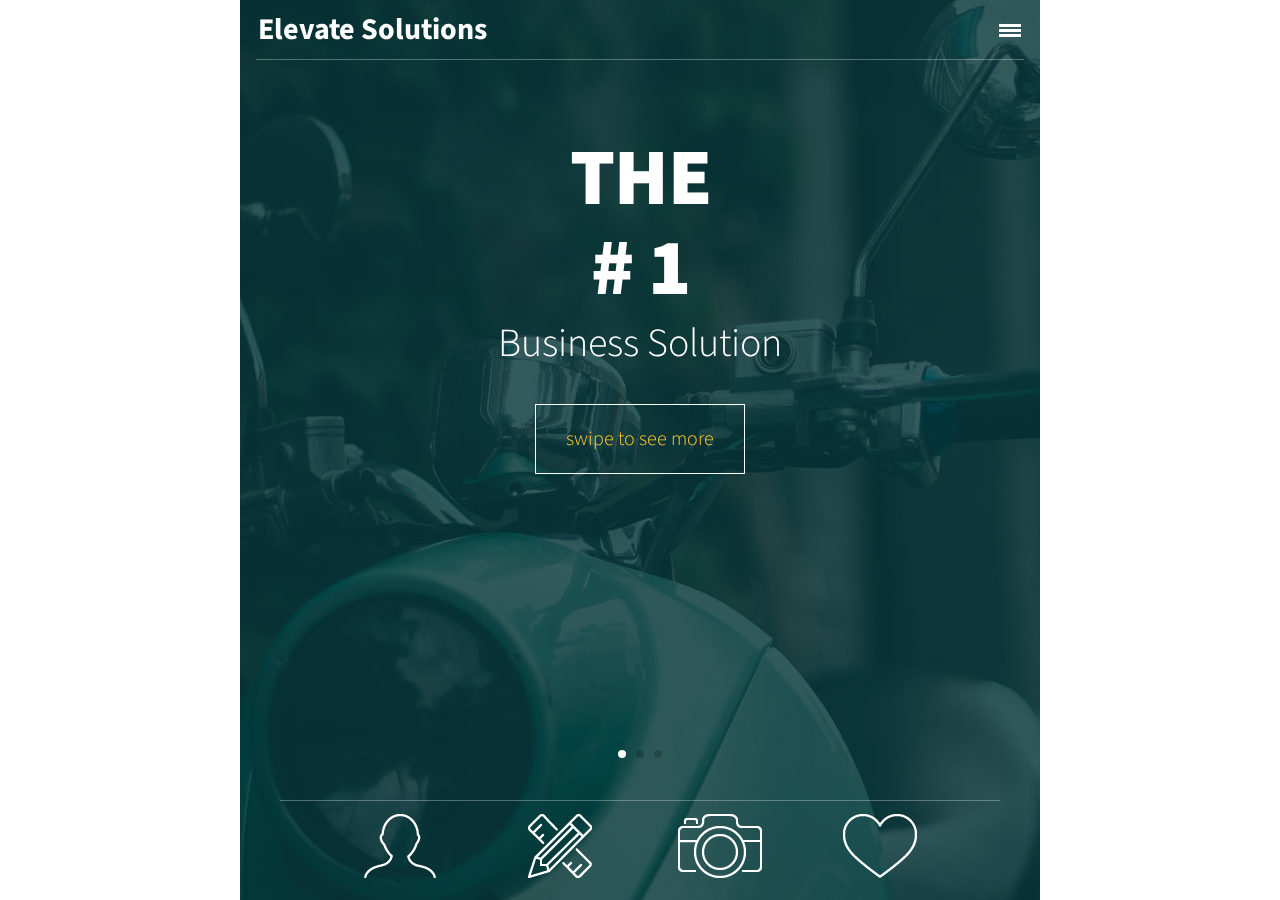
<file: www/index.html>
<!DOCTYPE html>
<html>
<head>
<meta charset="utf-8">
<meta name="viewport" content="width=device-width, initial-scale=1, maximum-scale=1, minimum-scale=1, user-scalable=no, minimal-ui">
<meta name="apple-mobile-web-app-capable" content="yes">
<meta name="apple-mobile-web-app-status-bar-style" content="black">
<link rel="apple-touch-icon" href="images/apple-touch-icon.png" />
<link rel="apple-touch-startup-image" href="images/apple-touch-startup-image-320x460.png" />
<title>Elevate Solutions</title>
<link rel="stylesheet" href="css/framework7.css">
<link rel="stylesheet" href="style.css">
<link type="text/css" rel="stylesheet" href="css/swipebox.css" />
<link href='http://fonts.googleapis.com/css?family=Source+Sans+Pro:400,300,700,900' rel='stylesheet' type='text/css'>
</head>
<body id="mobile_wrap">

    <div class="statusbar-overlay"></div>

    <div class="panel-overlay"></div>

    <div class="panel panel-left panel-cover">
              <nav class="list-nav">

                <ul>
                <center><img src="images/es.png"></center>
                  <li class="home-icon"><a href="index.html" class="close-panel">Home</a></li>
                  <li class="about-icon"><a href="#" class="close-panel">About</a></li>
                  <li class="features-icon"><a href="#" class="close-panel">Features</a></li>
                  <li class="photos-icon"><a href="#" class="close-panel">Gallery</a></li>
                  <li class="video-icon"><a href="#" class="close-panel">Videos</a></li>
                  <li class="blog-icon"><a href="#" class="close-panel">Blog</a></li>
                  <li class="contact-icon"><a href="#" class="close-panel">Contact</a></li>
                </ul>
              </nav>  
    </div>

    <div class="panel panel-right panel-cover">
      <div class="user_login_info">
        <h2>Hi, username</h2>
        <p>Edit your account settings</p>
              <nav class="list-nav-small">
                <ul>
                  <li class="about-icon"><a href="about.html" class="close-panel">Profile</a></li>
                  <li class="tools-icon"><a href="features.html" class="close-panel">Settings</a></li>
                  <li class="lock-icon"><a href="features.html" class="close-panel">Account</a></li>
                  <li class="envelope-icon"><a href="features.html" class="close-panel">Messages</a></li>
                  <li class="heart-icon"><a href="features.html" class="close-panel">Favorites</a></li>
                  <li class="download-icon"><a href="features.html" class="close-panel">Downloads</a></li>
                  <li class="logout-icon"><a href="index.html" class="close-panel">Logout</a></li>
                </ul>
              </nav>
      </div>
    </div>

    <div class="views">

      <div class="view view-main">

        <div class="navbar">
          <div class="navbar-inner">
            <div class="left sliding"><div class="logo_title">Elevate Solutions</div></div>
            <div class="right menu_open_icon"><a href="#" data-panel="left" class="link icon-only open-panel"></a></div>
          </div>
        </div>

        <div class="pages navbar-through toolbar-through">

          <div data-page="index" class="page homepage">
            <div class="page-content">

                  <!-- Slider -->
                  <div class="swiper-container swiper-init" data-effect="coverflow" data-pagination=".swiper-pagination">
                    <div class="swiper-wrapper">
                    
                      <div class="swiper-slide">
                          <span>THE <br /> # 1</span>
                          <span class="subtitle">Business Solution</span>
                          <a href="about.html" class="swiper_read_more">swipe to see more</a>                      </div>
                      <div class="swiper-slide">
                          <span>WITH <br />AWESOME</span>
                          <span class="subtitle">Development Team</span>
                          <a href="features.html" class="swiper_read_more">see all features</a>                      </div>
                      <div class="swiper-slide">
                          <span>READY <br /> FOR YOU!</span>
                          <span class="subtitle">Website Development | SEO | Design</span>
                          <a href="#" class="swiper_read_more open-panel">start navigating</a>                      </div>
                    </div>
                    <div class="swiper-pagination"></div>
                  </div>
            </div>
          </div>
        </div>
        <!-- Bottom Toolbar-->
        <div class="toolbar">
              <div class="toolbar-inner">
              <ul class="toolbar_icons icons_4row">
              <li><a href="#" data-popup=".popup-login" class="open-popup"><img src="images/icons/white/user.png" alt="" title="" /></a></li>
              <li><a href="features.html"><img src="images/icons/white/settings.png" alt="" title="" /></a></li>
              <li><a href="photos.html"><img src="images/icons/white/photos.png" alt="" title="" /></a></li>
              <li><a href="#" data-popup=".popup-social" class="open-popup"><img src="images/icons/white/heart.png" alt="" title="" /></a></li>
              </ul>
              </div>  
        </div>
        

      </div>
    </div>
    
    <!-- About Popup -->
    <div class="popup popup-login">
    <div class="content-block">
      <h4>Who is behind Elevate Solutions?</h4>
      <div class="content-block" style="margin-left: 20px;">
        <img src="images/page_photo.jpg" style="width: 220px;">
    </div>
        <div class="close_popup_button_gray"><a href="#" class="close-popup">Close</a></div>
    </div>
    </div>
    <!-- Services Popup -->
    <div class="popup popup-social">
    <div class="content-block">
      <h4>Social Share</h4>
      <p>Share icons solution that allows you share and increase your social popularity.</p>
      <ul class="social_share">
      <li><a href="#"><img src="images/icons/white/twitter.png" alt="" title="" /></a></li>
      <li><a href="#"><img src="images/icons/white/facebook.png" alt="" title="" /></a></li>
      <li><a href="#"><img src="images/icons/white/googleplus.png" alt="" title="" /></a></li>
      <li><a href="#"><img src="images/icons/white/dribbble.png" alt="" title="" /></a></li>
      <li><a href="#"><img src="images/icons/white/linkedin.png" alt="" title="" /></a></li>
      <li><a href="#"><img src="images/icons/white/pinterest.png" alt="" title="" /></a></li>
      </ul>
      <div class="close_popup_button"><a href="#" class="close-popup">Close</a></div>
    </div>
    </div>
    
<script type="text/javascript" src="js/jquery-1.10.1.min.js"></script>
<script src="js/jquery.validate.min.js" type="text/javascript"></script>
<script type="text/javascript" src="js/framework7.min.js"></script>
<script type="text/javascript" src="js/my-app.js"></script>
<script type="text/javascript" src="js/jquery.swipebox.js"></script>
<script type="text/javascript" src="js/jquery.fitvids.js"></script>
<script type="text/javascript" src="js/email.js"></script>
  </body>
</html>
</file>
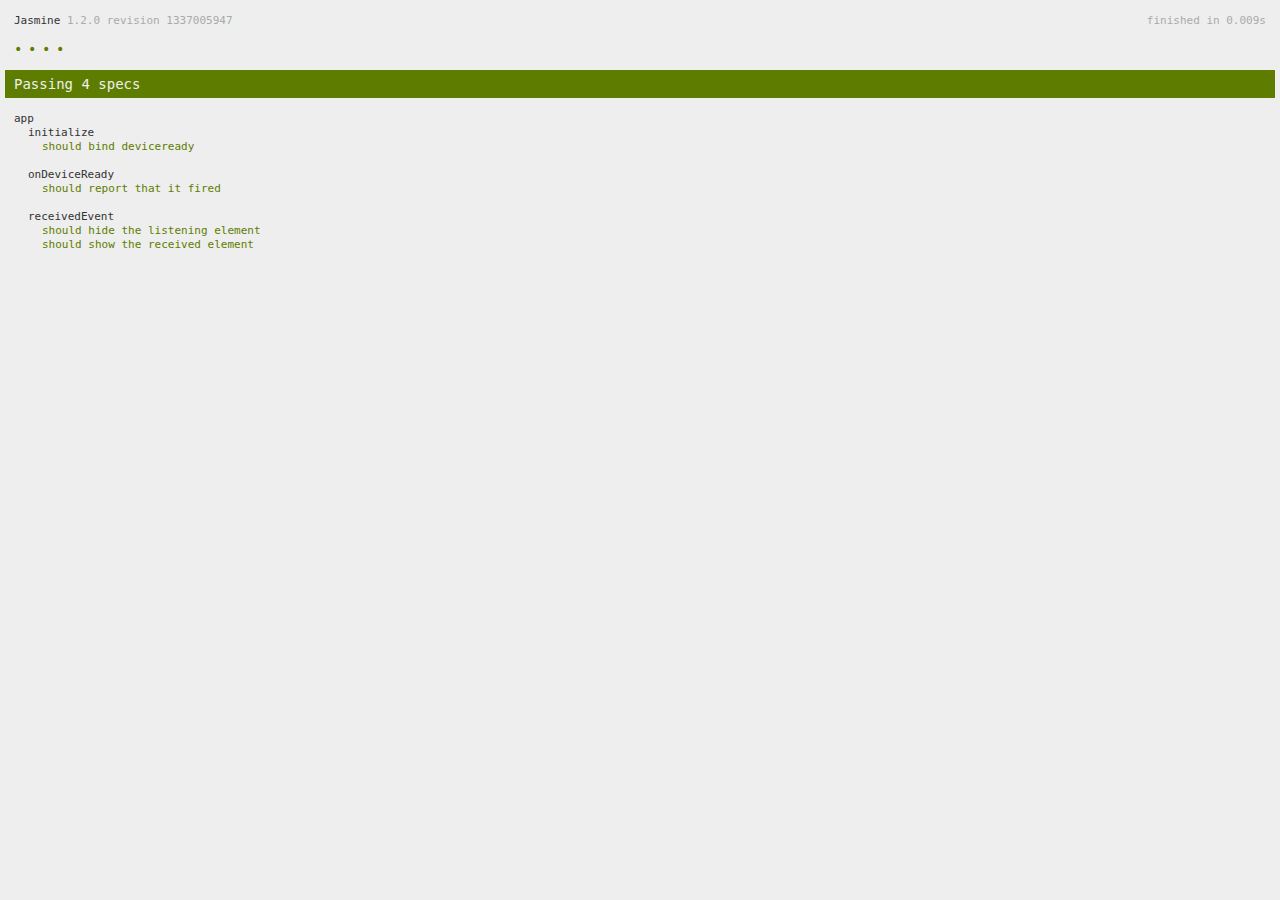
<file: www/spec.html>
<!DOCTYPE html>
<!--
    Licensed to the Apache Software Foundation (ASF) under one
    or more contributor license agreements.  See the NOTICE file
    distributed with this work for additional information
    regarding copyright ownership.  The ASF licenses this file
    to you under the Apache License, Version 2.0 (the
    "License"); you may not use this file except in compliance
    with the License.  You may obtain a copy of the License at

    http://www.apache.org/licenses/LICENSE-2.0

    Unless required by applicable law or agreed to in writing,
    software distributed under the License is distributed on an
    "AS IS" BASIS, WITHOUT WARRANTIES OR CONDITIONS OF ANY
     KIND, either express or implied.  See the License for the
    specific language governing permissions and limitations
    under the License.
-->
<html>
    <head>
        <title>Jasmine Spec Runner</title>

        <!-- jasmine source -->
        <link rel="shortcut icon" type="image/png" href="spec/lib/jasmine-1.2.0/jasmine_favicon.png">
        <link rel="stylesheet" type="text/css" href="spec/lib/jasmine-1.2.0/jasmine.css">
        <script type="text/javascript" src="spec/lib/jasmine-1.2.0/jasmine.js"></script>
        <script type="text/javascript" src="spec/lib/jasmine-1.2.0/jasmine-html.js"></script>

        <!-- include source files here... -->
        <script type="text/javascript" src="js/index.js"></script>

        <!-- include spec files here... -->
        <script type="text/javascript" src="spec/helper.js"></script>
        <script type="text/javascript" src="spec/index.js"></script>

        <script type="text/javascript">
            (function() {
                var jasmineEnv = jasmine.getEnv();
                jasmineEnv.updateInterval = 1000;

                var htmlReporter = new jasmine.HtmlReporter();

                jasmineEnv.addReporter(htmlReporter);

                jasmineEnv.specFilter = function(spec) {
                    return htmlReporter.specFilter(spec);
                };

                var currentWindowOnload = window.onload;

                window.onload = function() {
                    if (currentWindowOnload) {
                        currentWindowOnload();
                    }
                    execJasmine();
                };

                function execJasmine() {
                    jasmineEnv.execute();
                }
            })();
        </script>
    </head>
    <body>
        <div id="stage" style="display:none;"></div>
    </body>
</html>
</file>
<file: www/css/framework7.css>
/**
 * Framework7 1.0.0
 * Full Featured Mobile HTML Framework For Building iOS Apps
 * 
 * http://www.idangero.us/framework7
 * 
 * Copyright 2015, Vladimir Kharlampidi
 * The iDangero.us
 * http://www.idangero.us/
 * 
 * Licensed under MIT
 * 
 * Released on: February 6, 2015
 */
@media all and (width: 1024px) and (height: 691px) and (orientation: landscape) {
  html,
  body {
    height: 671px;
  }
}
@media all and (width: 1024px) and (height: 692px) and (orientation: landscape) {
  html,
  body {
    height: 672px;
  }
}
* {
  -webkit-tap-highlight-color: rgba(0, 0, 0, 0);
  -webkit-touch-callout: none;
}
a,
input,
textarea,
select {
  outline: 0;
}
/* === Grid === */
.row {
  display: -webkit-box;
  display: -ms-flexbox;
  display: -webkit-flex;
  display: flex;
  -webkit-box-pack: justify;
  -ms-flex-pack: justify;
  -webkit-justify-content: space-between;
  justify-content: space-between;
  -webkit-box-lines: multiple;
  -moz-box-lines: multiple;
  -webkit-flex-wrap: wrap;
  -ms-flex-wrap: wrap;
  flex-wrap: wrap;
  -webkit-box-align: start;
  -ms-flex-align: start;
  -webkit-align-items: flex-start;
  align-items: flex-start;
}
.row > [class*="col-"] {
  -webkit-box-sizing: border-box;
  -moz-box-sizing: border-box;
  box-sizing: border-box;
}
.row .col-100 {
  width: 100%;
  width: -webkit-calc((100% - 15px*0) / 1);
  width: calc((100% - 15px*0) / 1);
}
.row.no-gutter .col-100 {
  width: 100%;
}
.row .col-95 {
  width: 95%;
  width: -webkit-calc((100% - 15px*0.05263157894736836) / 1.0526315789473684);
  width: calc((100% - 15px*0.05263157894736836) / 1.0526315789473684);
}
.row.no-gutter .col-95 {
  width: 95%;
}
.row .col-90 {
  width: 90%;
  width: -webkit-calc((100% - 15px*0.11111111111111116) / 1.1111111111111112);
  width: calc((100% - 15px*0.11111111111111116) / 1.1111111111111112);
}
.row.no-gutter .col-90 {
  width: 90%;
}
.row .col-85 {
  width: 85%;
  width: -webkit-calc((100% - 15px*0.17647058823529416) / 1.1764705882352942);
  width: calc((100% - 15px*0.17647058823529416) / 1.1764705882352942);
}
.row.no-gutter .col-85 {
  width: 85%;
}
.row .col-80 {
  width: 80%;
  width: -webkit-calc((100% - 15px*0.25) / 1.25);
  width: calc((100% - 15px*0.25) / 1.25);
}
.row.no-gutter .col-80 {
  width: 80%;
}
.row .col-75 {
  width: 75%;
  width: -webkit-calc((100% - 15px*0.33333333333333326) / 1.3333333333333333);
  width: calc((100% - 15px*0.33333333333333326) / 1.3333333333333333);
}
.row.no-gutter .col-75 {
  width: 75%;
}
.row .col-66 {
  width: 66.66666666666666%;
  width: -webkit-calc((100% - 15px*0.5000000000000002) / 1.5000000000000002);
  width: calc((100% - 15px*0.5000000000000002) / 1.5000000000000002);
}
.row.no-gutter .col-66 {
  width: 66.66666666666666%;
}
.row .col-60 {
  width: 60%;
  width: -webkit-calc((100% - 15px*0.6666666666666667) / 1.6666666666666667);
  width: calc((100% - 15px*0.6666666666666667) / 1.6666666666666667);
}
.row.no-gutter .col-60 {
  width: 60%;
}
.row .col-50 {
  width: 50%;
  width: -webkit-calc((100% - 15px*1) / 2);
  width: calc((100% - 15px*1) / 2);
}
.row.no-gutter .col-50 {
  width: 50%;
}
.row .col-40 {
  width: 40%;
  width: -webkit-calc((100% - 15px*1.5) / 2.5);
  width: calc((100% - 15px*1.5) / 2.5);
}
.row.no-gutter .col-40 {
  width: 40%;
}
.row .col-33 {
  width: 33.333333333333336%;
  width: -webkit-calc((100% - 15px*2) / 3);
  width: calc((100% - 15px*2) / 3);
}
.row.no-gutter .col-33 {
  width: 33.333333333333336%;
}
.row .col-25 {
  width: 25%;
  width: -webkit-calc((100% - 15px*3) / 4);
  width: calc((100% - 15px*3) / 4);
}
.row.no-gutter .col-25 {
  width: 25%;
}
.row .col-20 {
  width: 20%;
  width: -webkit-calc((100% - 15px*4) / 5);
  width: calc((100% - 15px*4) / 5);
}
.row.no-gutter .col-20 {
  width: 20%;
}
.row .col-15 {
  width: 15%;
  width: -webkit-calc((100% - 15px*5.666666666666667) / 6.666666666666667);
  width: calc((100% - 15px*5.666666666666667) / 6.666666666666667);
}
.row.no-gutter .col-15 {
  width: 15%;
}
.row .col-10 {
  width: 10%;
  width: -webkit-calc((100% - 15px*9) / 10);
  width: calc((100% - 15px*9) / 10);
}
.row.no-gutter .col-10 {
  width: 10%;
}
.row .col-5 {
  width: 5%;
  width: -webkit-calc((100% - 15px*19) / 20);
  width: calc((100% - 15px*19) / 20);
}
.row.no-gutter .col-5 {
  width: 5%;
}
@media all and (min-width: 768px) {
  .row .tablet-100 {
    width: 100%;
    width: -webkit-calc((100% - 15px*0) / 1);
    width: calc((100% - 15px*0) / 1);
  }
  .row.no-gutter .tablet-100 {
    width: 100%;
  }
  .row .tablet-95 {
    width: 95%;
    width: -webkit-calc((100% - 15px*0.05263157894736836) / 1.0526315789473684);
    width: calc((100% - 15px*0.05263157894736836) / 1.0526315789473684);
  }
  .row.no-gutter .tablet-95 {
    width: 95%;
  }
  .row .tablet-90 {
    width: 90%;
    width: -webkit-calc((100% - 15px*0.11111111111111116) / 1.1111111111111112);
    width: calc((100% - 15px*0.11111111111111116) / 1.1111111111111112);
  }
  .row.no-gutter .tablet-90 {
    width: 90%;
  }
  .row .tablet-85 {
    width: 85%;
    width: -webkit-calc((100% - 15px*0.17647058823529416) / 1.1764705882352942);
    width: calc((100% - 15px*0.17647058823529416) / 1.1764705882352942);
  }
  .row.no-gutter .tablet-85 {
    width: 85%;
  }
  .row .tablet-80 {
    width: 80%;
    width: -webkit-calc((100% - 15px*0.25) / 1.25);
    width: calc((100% - 15px*0.25) / 1.25);
  }
  .row.no-gutter .tablet-80 {
    width: 80%;
  }
  .row .tablet-75 {
    width: 75%;
    width: -webkit-calc((100% - 15px*0.33333333333333326) / 1.3333333333333333);
    width: calc((100% - 15px*0.33333333333333326) / 1.3333333333333333);
  }
  .row.no-gutter .tablet-75 {
    width: 75%;
  }
  .row .tablet-66 {
    width: 66.66666666666666%;
    width: -webkit-calc((100% - 15px*0.5000000000000002) / 1.5000000000000002);
    width: calc((100% - 15px*0.5000000000000002) / 1.5000000000000002);
  }
  .row.no-gutter .tablet-66 {
    width: 66.66666666666666%;
  }
  .row .tablet-60 {
    width: 60%;
    width: -webkit-calc((100% - 15px*0.6666666666666667) / 1.6666666666666667);
    width: calc((100% - 15px*0.6666666666666667) / 1.6666666666666667);
  }
  .row.no-gutter .tablet-60 {
    width: 60%;
  }
  .row .tablet-50 {
    width: 50%;
    width: -webkit-calc((100% - 15px*1) / 2);
    width: calc((100% - 15px*1) / 2);
  }
  .row.no-gutter .tablet-50 {
    width: 50%;
  }
  .row .tablet-40 {
    width: 40%;
    width: -webkit-calc((100% - 15px*1.5) / 2.5);
    width: calc((100% - 15px*1.5) / 2.5);
  }
  .row.no-gutter .tablet-40 {
    width: 40%;
  }
  .row .tablet-33 {
    width: 33.333333333333336%;
    width: -webkit-calc((100% - 15px*2) / 3);
    width: calc((100% - 15px*2) / 3);
  }
  .row.no-gutter .tablet-33 {
    width: 33.333333333333336%;
  }
  .row .tablet-25 {
    width: 25%;
    width: -webkit-calc((100% - 15px*3) / 4);
    width: calc((100% - 15px*3) / 4);
  }
  .row.no-gutter .tablet-25 {
    width: 25%;
  }
  .row .tablet-20 {
    width: 20%;
    width: -webkit-calc((100% - 15px*4) / 5);
    width: calc((100% - 15px*4) / 5);
  }
  .row.no-gutter .tablet-20 {
    width: 20%;
  }
  .row .tablet-15 {
    width: 15%;
    width: -webkit-calc((100% - 15px*5.666666666666667) / 6.666666666666667);
    width: calc((100% - 15px*5.666666666666667) / 6.666666666666667);
  }
  .row.no-gutter .tablet-15 {
    width: 15%;
  }
  .row .tablet-10 {
    width: 10%;
    width: -webkit-calc((100% - 15px*9) / 10);
    width: calc((100% - 15px*9) / 10);
  }
  .row.no-gutter .tablet-10 {
    width: 10%;
  }
  .row .tablet-5 {
    width: 5%;
    width: -webkit-calc((100% - 15px*19) / 20);
    width: calc((100% - 15px*19) / 20);
  }
  .row.no-gutter .tablet-5 {
    width: 5%;
  }
}
/* === Views === */
.views,
.view {
  position: relative;
  width: 100%;
  height: 100%;
  z-index: 5000;
  margin:auto;
}
.views {
  overflow: auto;
  -webkit-overflow-scrolling: touch;
}
.view {
  overflow: hidden;
  -webkit-box-sizing: border-box;
  -moz-box-sizing: border-box;
  box-sizing: border-box;
}
/* === Pages === */
.pages {
  position: relative;
  width: 100%;
  height: 100%;
  overflow: hidden;
  background: #000;
}
.page {
  -webkit-box-sizing: border-box;
  -moz-box-sizing: border-box;
  box-sizing: border-box;
  position: absolute;
  left: 0;
  top: 0;
  width: 100%;
  height: 100%;
  overflow: hidden;
   background: #fff;
  -webkit-transform: translate3d(0, 0, 0);
  transform: translate3d(0, 0, 0);
  opacity: 1;
  -webkit-box-shadow: none;
  box-shadow: none;
}
.page.cached {
  display: none;
}
.page-on-left {
  opacity: 0.9;
  -webkit-box-shadow: 0 0 12px rgba(0, 0, 0, 0.5);
  box-shadow: 0 0 12px rgba(0, 0, 0, 0.5);
  -webkit-transform: translate3d(-20%, 0, 0);
  transform: translate3d(-20%, 0, 0);
}
.page-on-center {
  opacity: 1;
  -webkit-box-shadow: 0 0 12px rgba(0, 0, 0, 0.5);
  box-shadow: 0 0 12px rgba(0, 0, 0, 0.5);
  -webkit-transform: translate3d(0, 0, 0);
  transform: translate3d(0, 0, 0);
}
.page-on-right {
  -webkit-box-shadow: none;
  box-shadow: none;
  opacity: 1;
  -webkit-transform: translate3d(100%, 0, 0);
  transform: translate3d(100%, 0, 0);
}
.page-content {
  overflow: auto;
  -webkit-overflow-scrolling: touch;
  -webkit-box-sizing: border-box;
  -moz-box-sizing: border-box;
  box-sizing: border-box;
  height: 100%;
}
.page-transitioning {
  -webkit-transition-duration: 400ms;
  transition-duration: 400ms;
}
.page-from-right-to-center {
  -webkit-animation: pageFromRightToCenter 400ms forwards;
  animation: pageFromRightToCenter 400ms forwards;
}
.page-from-center-to-right {
  -webkit-animation: pageFromCenterToRight 400ms forwards;
  animation: pageFromCenterToRight 400ms forwards;
}
@-webkit-keyframes pageFromRightToCenter {
  from {
    -webkit-box-shadow: none;
    box-shadow: none;
    -webkit-transform: translate3d(100%, 0, 0);
  }
  to {
    -webkit-box-shadow: 0 0 12px rgba(0, 0, 0, 0.5);
    box-shadow: 0 0 12px rgba(0, 0, 0, 0.5);
    -webkit-transform: translate3d(0, 0, 0);
  }
}
@-webkit-keyframes pageFromCenterToRight {
  from {
    -webkit-box-shadow: 0 0 12px rgba(0, 0, 0, 0.5);
    box-shadow: 0 0 12px rgba(0, 0, 0, 0.5);
    -webkit-transform: translate3d(0, 0, 0);
  }
  to {
    -webkit-box-shadow: none;
    box-shadow: none;
    -webkit-transform: translate3d(100%, 0, 0);
  }
}
@keyframes pageFromRightToCenter {
  from {
    -webkit-box-shadow: none;
    box-shadow: none;
    transform: translate3d(100%, 0, 0);
  }
  to {
    -webkit-box-shadow: 0 0 12px rgba(0, 0, 0, 0.5);
    box-shadow: 0 0 12px rgba(0, 0, 0, 0.5);
    transform: translate3d(0, 0, 0);
  }
}
@keyframes pageFromCenterToRight {
  from {
    -webkit-box-shadow: 0 0 12px rgba(0, 0, 0, 0.5);
    box-shadow: 0 0 12px rgba(0, 0, 0, 0.5);
    transform: translate3d(0, 0, 0);
  }
  to {
    -webkit-box-shadow: none;
    box-shadow: none;
    transform: translate3d(100%, 0, 0);
  }
}
.page-from-center-to-left {
  -webkit-animation: pageFromCenterToLeft 400ms forwards;
  animation: pageFromCenterToLeft 400ms forwards;
}
.page-from-left-to-center {
  -webkit-animation: pageFromLeftToCenter 400ms forwards;
  animation: pageFromLeftToCenter 400ms forwards;
}
@-webkit-keyframes pageFromCenterToLeft {
  from {
    opacity: 1;
    -webkit-transform: translate3d(0, 0, 0);
  }
  to {
    opacity: 0.9;
    -webkit-transform: translate3d(-20%, 0, 0);
  }
}
@-webkit-keyframes pageFromLeftToCenter {
  from {
    opacity: 0.9;
    -webkit-transform: translate3d(-20%, 0, 0);
  }
  to {
    opacity: 1;
    -webkit-transform: translate3d(0, 0, 0);
  }
}
@keyframes pageFromCenterToLeft {
  from {
    opacity: 1;
    transform: translate3d(0, 0, 0);
  }
  to {
    opacity: 0.9;
    transform: translate3d(-20%, 0, 0);
  }
}
@keyframes pageFromLeftToCenter {
  from {
    opacity: 0.9;
    transform: translate3d(-20%, 0, 0);
  }
  to {
    opacity: 1;
    transform: translate3d(0, 0, 0);
  }
}
html.android .page {
  box-shadow: none !important;
}
html.android .page-from-right-to-center {
  -webkit-animation: pageFromRightToCenterDegrade 400ms forwards;
  animation: pageFromRightToCenterDegrade 400ms forwards;
}
html.android .page-from-center-to-right {
  -webkit-animation: pageFromCenterToRightDegrade 400ms forwards;
  animation: pageFromCenterToRightDegrade 400ms forwards;
}
@-webkit-keyframes pageFromRightToCenterDegrade {
  from {
    -webkit-transform: translate3d(100%, 0, 0);
  }
  to {
    -webkit-transform: translate3d(0, 0, 0);
  }
}
@-webkit-keyframes pageFromCenterToRightDegrade {
  from {
    -webkit-transform: translate3d(0, 0, 0);
  }
  to {
    -webkit-transform: translate3d(100%, 0, 0);
  }
}
@keyframes pageFromRightToCenterDegrade {
  from {
    transform: translate3d(100%, 0, 0);
  }
  to {
    transform: translate3d(0, 0, 0);
  }
}
@keyframes pageFromCenterToRightDegrade {
  from {
    transform: translate3d(0, 0, 0);
  }
  to {
    transform: translate3d(100%, 0, 0);
  }
}
/* === Toolbars === */
.navbar-inner,
.toolbar-inner {
  position: absolute;
  left: 0;
  top: 0;
  width: 100%;
  height: 100%;
  padding: 0 8px;
  -webkit-box-sizing: border-box;
  -moz-box-sizing: border-box;
  box-sizing: border-box;
  display: -webkit-box;
  display: -ms-flexbox;
  display: -webkit-flex;
  display: flex;
  -webkit-box-pack: justify;
  -ms-flex-pack: justify;
  -webkit-justify-content: space-between;
  justify-content: space-between;
  -webkit-box-align: center;
  -ms-flex-align: center;
  -webkit-align-items: center;
  align-items: center;
}
.navbar-inner.cached {
  display: none;
}
.navbar,
.toolbar {
  width: 100%;
  -webkit-box-sizing: border-box;
  -moz-box-sizing: border-box;
  box-sizing: border-box;
  font-size: 17px;
  position: relative;
  margin: 0;
  z-index: 500;
  -webkit-backface-visibility: hidden;
  backface-visibility: hidden;
}
.navbar b,
.toolbar b {
  font-weight: 500;
}
.navbar a.link,
.toolbar a.link {
  line-height: 44px;
  height: 44px;
  text-decoration: none;
  position: relative;
  display: -webkit-box;
  display: -ms-flexbox;
  display: -webkit-flex;
  display: flex;
  -webkit-box-pack: start;
  -ms-flex-pack: start;
  -webkit-justify-content: flex-start;
  justify-content: flex-start;
  -webkit-box-align: center;
  -ms-flex-align: center;
  -webkit-align-items: center;
  align-items: center;
  -webkit-transition-duration: 300ms;
  transition-duration: 300ms;
}
html:not(.watch-active-state) .navbar a.link:active,
html:not(.watch-active-state) .toolbar a.link:active,
.navbar a.link.active-state,
.toolbar a.link.active-state {
  opacity: 0.3;
  -webkit-transition-duration: 0ms;
  transition-duration: 0ms;
}
.navbar a.link i + span,
.toolbar a.link i + span,
.navbar a.link i + i,
.toolbar a.link i + i,
.navbar a.link span + i,
.toolbar a.link span + i,
.navbar a.link span + span,
.toolbar a.link span + span {
  margin-left: 7px;
}
.navbar a.icon-only,
.toolbar a.icon-only {
  min-width: 44px;
  display: -webkit-box;
  display: -ms-flexbox;
  display: -webkit-flex;
  display: flex;
  -webkit-box-pack: center;
  -ms-flex-pack: center;
  -webkit-justify-content: center;
  justify-content: center;
  -webkit-box-align: center;
  -ms-flex-align: center;
  -webkit-align-items: center;
  align-items: center;
  margin: 0;
}
.navbar i.icon,
.toolbar i.icon {
  display: block;
}
.navbar {
  left: 0;
  top: 0;
}

html.ios-gt-6.pixel-ratio-2 .navbar:after {
  -webkit-transform: scaleY(0.5);
  transform: scaleY(0.5);
}
html.ios-gt-6.pixel-ratio-3 .navbar:after {
  -webkit-transform: scaleY(0.33);
  transform: scaleY(0.33);
}
.navbar.no-border:after {
  display: none;
}
.navbar .center {
  font-size: 17px;
  font-weight: 500;
  text-align: center;
  margin: 0;
  position: relative;
  overflow: hidden;
  text-overflow: ellipsis;
  white-space: nowrap;
  line-height: 44px;
  -webkit-flex-shrink: 10;
  -ms-flex: 0 10 auto;
  flex-shrink: 10;
  display: -webkit-box;
  display: -ms-flexbox;
  display: -webkit-flex;
  display: flex;
  -webkit-box-align: center;
  -ms-flex-align: center;
  -webkit-align-items: center;
  align-items: center;
}
.navbar .left,
.navbar .right {
  -webkit-flex-shrink: 0;
  -ms-flex: 0 0 auto;
  flex-shrink: 0;
  display: -webkit-box;
  display: -ms-flexbox;
  display: -webkit-flex;
  display: flex;
  -webkit-box-pack: start;
  -ms-flex-pack: start;
  -webkit-justify-content: flex-start;
  justify-content: flex-start;
  -webkit-box-align: center;
  -ms-flex-align: center;
  -webkit-align-items: center;
  align-items: center;
  -webkit-transform: translate3d(0, 0, 0);
  transform: translate3d(0, 0, 0);
}
.navbar .left a + a,
.navbar .right a + a {
  margin-left: 15px;
}
.navbar .left {
  margin-right: 0px;
}
.navbar .right {
  margin-left: 10px;
}
.navbar .right:first-child {
  position: absolute;
  right: 8px;
  height: 100%;
}
.subnavbar {
  height: 44px;
  width: 100%;
  position: absolute;
  left: 0;
  top: 100%;
  margin-top: -1px;
  background: #f7f7f8;
  z-index: 20;
  -webkit-box-sizing: border-box;
  -moz-box-sizing: border-box;
  box-sizing: border-box;
  padding: 0 8px;
  display: -webkit-box;
  display: -ms-flexbox;
  display: -webkit-flex;
  display: flex;
  -webkit-box-pack: justify;
  -ms-flex-pack: justify;
  -webkit-justify-content: space-between;
  justify-content: space-between;
  -webkit-box-align: center;
  -ms-flex-align: center;
  -webkit-align-items: center;
  align-items: center;
}
.subnavbar:after {
  content: '';
  position: absolute;
  left: 0;
  bottom: 0;
  right: auto;
  top: auto;
  height: 1px;
  width: 100%;
  background-color: #c4c4c4;
  display: block;
  z-index: 15;
  -webkit-transform-origin: 50% 100%;
  transform-origin: 50% 100%;
}
html.ios-gt-6.pixel-ratio-2 .subnavbar:after {
  -webkit-transform: scaleY(0.5);
  transform: scaleY(0.5);
}
html.ios-gt-6.pixel-ratio-3 .subnavbar:after {
  -webkit-transform: scaleY(0.33);
  transform: scaleY(0.33);
}
.subnavbar.no-border:after {
  display: none;
}
.navbar-on-left .subnavbar,
.navbar-on-right .subnavbar {
  pointer-events: none;
}
.navbar .subnavbar,
.page .subnavbar {
  position: absolute;
}
.page .subnavbar {
  top: 0;
  margin-top: 0;
}
.subnavbar > .buttons-row {
  width: 100%;
}
.subnavbar .searchbar,
.subnavbar.searchbar {
  position: absolute;
}
.subnavbar.searchbar,
.subnavbar .searchbar {
  position: absolute;
}
.subnavbar .searchbar {
  left: 0;
  top: 0;
}
.toolbar {
  left: 0;
  bottom: 0;
/*  background: #f7f7f8;*/
}
.toolbar:before {
  content: '';
  position: absolute;
  left: 5%;
  top: 0;
  bottom: auto;
  right: auto;
  height: 1px;
  width: 90%;
  background-color: #fff;
  display: block;
  z-index: 15;
  -webkit-transform-origin: 50% 0%;
  transform-origin: 50% 0%;
  opacity:0.3;
}
html.ios-gt-6.pixel-ratio-2 .toolbar:before {
  -webkit-transform: scaleY(0.5);
  transform: scaleY(0.5);
}
html.ios-gt-6.pixel-ratio-3 .toolbar:before {
  -webkit-transform: scaleY(0.33);
  transform: scaleY(0.33);
}
.toolbar.no-border:before {
  display: none;
}
.toolbar a {
  -webkit-flex-shrink: 1;
  -ms-flex: 0 1 auto;
  flex-shrink: 1;
  position: relative;
  white-space: nowrap;
  text-overflow: ellipsis;
  overflow: hidden;
}
.tabbar {
  color: #929292;
  z-index: 5001;
}
.tabbar a {
  color: #929292;
}
.tabbar a.active {
  color: #007aff;
}
.tabbar a.link {
  line-height: 1.4;
}
.tabbar a.tab-link,
.tabbar a.link {
  height: 100%;
  width: 100%;
  -webkit-box-sizing: border-box;
  -moz-box-sizing: border-box;
  box-sizing: border-box;
  display: -webkit-box;
  display: -ms-flexbox;
  display: -webkit-flex;
  display: flex;
  -webkit-box-pack: center;
  -ms-flex-pack: center;
  -webkit-justify-content: center;
  justify-content: center;
  -webkit-box-align: center;
  -ms-flex-align: center;
  -webkit-align-items: center;
  align-items: center;
  overflow: visible;
  -webkit-box-flex: 1;
  -ms-flex: 1;
  -webkit-box-orient: vertical;
  -moz-box-orient: vertical;
  -ms-flex-direction: column;
  -webkit-flex-direction: column;
  flex-direction: column;
}
.tabbar i.icon {
  height: 30px;
}
.tabbar-labels {
  height: 50px;
}
.tabbar-labels a.tab-link,
.tabbar-labels a.link {
  padding-top: 4px;
  padding-bottom: 4px;
  height: 100%;
  -webkit-box-pack: justify;
  -ms-flex-pack: justify;
  -webkit-justify-content: space-between;
  justify-content: space-between;
}
.tabbar-labels a.tab-link i + span,
.tabbar-labels a.link i + span {
  margin: 0;
}
.tabbar-labels span.tabbar-label {
  line-height: 1;
  display: block;
  margin: 0;
  letter-spacing: 0.01em;
  font-size: 10px;
  position: relative;
  text-overflow: ellipsis;
  white-space: nowrap;
}
@media all and (min-width: 768px) {
  .tabbar .toolbar-inner {
    -webkit-box-pack: center;
    -ms-flex-pack: center;
    -webkit-justify-content: center;
    justify-content: center;
  }
  .tabbar a.tab-link,
  .tabbar a.link {
    width: auto;
    min-width: 105px;
  }
  .tabbar-labels {
    height: 56px;
  }
  .tabbar-labels span.tabbar-label {
    font-size: 14px;
  }
}
.navbar-from-right-to-center .left,
.navbar-from-right-to-center .right,
.navbar-from-right-to-center .center,
.navbar-from-right-to-center .subnavbar,
.navbar-from-right-to-center .fading {
  -webkit-animation: navbarElementFadeIn 400ms forwards;
  animation: navbarElementFadeIn 400ms forwards;
}
.navbar-from-right-to-center .sliding {
  opacity: 1;
}
.navbar-from-center-to-right .left,
.navbar-from-center-to-right .right,
.navbar-from-center-to-right .center,
.navbar-from-center-to-right .subnavbar,
.navbar-from-center-to-right .fading {
  -webkit-animation: navbarElementFadeOut 400ms forwards;
  animation: navbarElementFadeOut 400ms forwards;
}
.navbar-from-center-to-right .sliding {
  opacity: 0;
}
.navbar-from-center-to-right .subnavbar.sliding {
  opacity: 1;
}
@-webkit-keyframes navbarElementFadeIn {
  from {
    opacity: 0;
  }
  to {
    opacity: 1;
  }
}
@keyframes navbarElementFadeIn {
  from {
    opacity: 0;
  }
  to {
    opacity: 1;
  }
}
.navbar-from-center-to-left .left,
.navbar-from-center-to-left .right,
.navbar-from-center-to-left .center,
.navbar-from-center-to-left .subnavbar,
.navbar-from-center-to-left .fading {
  -webkit-animation: navbarElementFadeOut 400ms forwards;
  animation: navbarElementFadeOut 400ms forwards;
}
.navbar-from-center-to-left .sliding {
  opacity: 0;
}
.navbar-from-center-to-left .subnavbar.sliding {
  opacity: 1;
}
.navbar-from-left-to-center .left,
.navbar-from-left-to-center .right,
.navbar-from-left-to-center .center,
.navbar-from-left-to-center .subnavbar,
.navbar-from-left-to-center .fading {
  -webkit-animation: navbarElementFadeIn 400ms forwards;
  animation: navbarElementFadeIn 400ms forwards;
}
.navbar-from-left-to-center .sliding {
  opacity: 1;
}
.navbar-on-left .left,
.navbar-on-left .right,
.navbar-on-left .center,
.navbar-on-left .subnavbar,
.navbar-on-left .fading {
  opacity: 0;
}
.navbar-on-left .sliding {
  opacity: 0;
}
.navbar-on-left .subnavbar.sliding {
  -webkit-transform: translate3d(-100%, 0, 0);
  transform: translate3d(-100%, 0, 0);
}
.navbar-on-right .left,
.navbar-on-right .right,
.navbar-on-right .center,
.navbar-on-right .subnavbar,
.navbar-on-right .fading {
  opacity: 0;
}
.navbar-on-right .sliding {
  opacity: 0;
}
.navbar-on-right .subnavbar.sliding {
  -webkit-transform: translate3d(100%, 0, 0);
  transform: translate3d(100%, 0, 0);
}
@-webkit-keyframes navbarElementFadeOut {
  from {
    opacity: 1;
  }
  to {
    opacity: 0;
  }
}
@keyframes navbarElementFadeOut {
  from {
    opacity: 1;
  }
  to {
    opacity: 0;
  }
}
.navbar-from-right-to-center .left.sliding .back.link .icon,
.navbar-from-center-to-right .left.sliding .back.link .icon,
.navbar-from-center-to-left .left.sliding .back.link .icon,
.navbar-from-left-to-center .left.sliding .back.link .icon {
  -webkit-transition-duration: 400ms;
  transition-duration: 400ms;
}
.navbar-from-right-to-center .sliding,
.navbar-from-center-to-right .sliding,
.navbar-from-center-to-left .sliding,
.navbar-from-left-to-center .sliding {
  -webkit-transition-duration: 400ms;
  transition-duration: 400ms;
  -webkit-animation: none;
  animation: none;
}
/* === Relation between toolbar/navbar types and pages === */
.page > .navbar,
.view > .navbar,
.views > .navbar,
.page > .toolbar,
.view > .toolbar,
.views > .toolbar {
  position: absolute;
}
.subnavbar ~ .page-content {
  padding-top: 44px;
}
.navbar-through .page-content,
.navbar-fixed .page-content {
  padding-top: 44px;
}
.navbar-through .with-subnavbar .page-content,
.navbar-fixed .with-subnavbar .page-content,
.navbar-through .page-content.with-subnavbar,
.navbar-fixed .page-content.with-subnavbar,
.navbar-through .subnavbar ~ .page-content,
.navbar-fixed .subnavbar ~ .page-content {
  padding-top: 88px;
}
.navbar-through .page .subnavbar,
.navbar-fixed .page .subnavbar {
  top: 44px;
}
.toolbar-through .page-content,
.toolbar-fixed .page-content,
.tabbar-through .page-content,
.tabbar-fixed .page-content {
  padding-bottom: 44px;
}
.tabbar-labels-fixed .page-content,
.tabbar-labels-through .page-content {
  padding-bottom: 50px;
}
@media all and (min-width: 768px) {
  .tabbar-labels-fixed .page-content,
  .tabbar-labels-through .page-content {
    padding-bottom: 56px;
  }
}
.navbar.navbar-hiding {
  -webkit-transition-duration: 400ms;
  transition-duration: 400ms;
  -webkit-transform: translate3d(0, 0, 0);
  transform: translate3d(0, 0, 0);
}
.navbar.navbar-hiding ~ .page-content .list-group-title,
.navbar.navbar-hiding ~ .pages .list-group-title,
.navbar.navbar-hiding ~ .page .list-group-title {
  -webkit-transition-duration: 400ms;
  transition-duration: 400ms;
}
.navbar.navbar-hiding ~ .page-content .subnavbar,
.navbar.navbar-hiding ~ .pages .subnavbar,
.navbar.navbar-hiding ~ .page .subnavbar {
  -webkit-transition-duration: 400ms;
  transition-duration: 400ms;
}
.navbar.navbar-hidden {
  -webkit-transition-duration: 400ms;
  transition-duration: 400ms;
  -webkit-transform: translate3d(0, -100%, 0);
  transform: translate3d(0, -100%, 0);
}
.navbar.navbar-hidden ~ .page-content .list-group-title,
.navbar.navbar-hidden ~ .pages .list-group-title,
.navbar.navbar-hidden ~ .page .list-group-title {
  -webkit-transition-duration: 400ms;
  transition-duration: 400ms;
  top: -44px;
}
.navbar.navbar-hidden ~ .page-content .subnavbar,
.navbar.navbar-hidden ~ .pages .subnavbar,
.navbar.navbar-hidden ~ .page .subnavbar {
  -webkit-transform: translate3d(0, -100%, 0);
  transform: translate3d(0, -100%, 0);
  -webkit-transition-duration: 400ms;
  transition-duration: 400ms;
}
.page.no-navbar .page-content {
  padding-top: 0;
}
.page.no-navbar.with-subnavbar .page-content,
.with-subnavbar .page.no-navbar .page-content,
.page.no-navbar .page-content.with-subnavbar {
  padding-top: 44px;
}
.toolbar.toolbar-hiding,
.tabbar.toolbar-hiding,
.toolbar.tabbar-hiding,
.tabbar.tabbar-hiding {
  -webkit-transition-duration: 400ms;
  transition-duration: 400ms;
  -webkit-transform: translate3d(0, 0, 0);
  transform: translate3d(0, 0, 0);
}
.toolbar.toolbar-hidden,
.tabbar.toolbar-hidden,
.toolbar.tabbar-hidden,
.tabbar.tabbar-hidden {
  -webkit-transition-duration: 400ms;
  transition-duration: 400ms;
  -webkit-transform: translate3d(0, 100%, 0);
  transform: translate3d(0, 100%, 0);
}
.page.no-toolbar .page-content,
.page.no-tabbar .page-content {
  padding-bottom: 0;
}
/* === Search Bar === */
.searchbar {
  height: 44px;
  width: 100%;
  background: #c9c9ce;
  -webkit-box-sizing: border-box;
  -moz-box-sizing: border-box;
  box-sizing: border-box;
  padding: 0 8px;
  overflow: hidden;
  position: relative;
  display: -webkit-box;
  display: -ms-flexbox;
  display: -webkit-flex;
  display: flex;
  -webkit-box-align: center;
  -ms-flex-align: center;
  -webkit-align-items: center;
  align-items: center;
}
.searchbar:after {
  content: '';
  position: absolute;
  left: 0;
  bottom: 0;
  right: auto;
  top: auto;
  height: 1px;
  width: 100%;
  background-color: #b4b4b4;
  display: block;
  z-index: 15;
  -webkit-transform-origin: 50% 100%;
  transform-origin: 50% 100%;
}
html.ios-gt-6.pixel-ratio-2 .searchbar:after {
  -webkit-transform: scaleY(0.5);
  transform: scaleY(0.5);
}
html.ios-gt-6.pixel-ratio-3 .searchbar:after {
  -webkit-transform: scaleY(0.33);
  transform: scaleY(0.33);
}
.searchbar .searchbar-input {
  width: 100%;
  height: 28px;
  position: relative;
  -webkit-flex-shrink: 1;
  -ms-flex: 0 1 auto;
  flex-shrink: 1;
}
.searchbar input[type="search"] {
  -webkit-box-sizing: border-box;
  -moz-box-sizing: border-box;
  box-sizing: border-box;
  width: 100%;
  height: 100%;
  display: block;
  border: none;
  -webkit-appearance: none;
  -moz-appearance: none;
  -ms-appearance: none;
  appearance: none;
  border-radius: 5px;
  font-family: inherit;
  color: #000;
  font-size: 14px;
  font-weight: normal;
  padding: 0 28px;
  background: #ffffff url("data:image/svg+xml;charset=utf-8,<svg xmlns='http://www.w3.org/2000/svg' viewBox='0 0 13 13' enable-background='new 0 0 13 13'><g><path fill='%23939398' d='M5,1c2.2,0,4,1.8,4,4S7.2,9,5,9S1,7.2,1,5S2.8,1,5,1 M5,0C2.2,0,0,2.2,0,5s2.2,5,5,5s5-2.2,5-5S7.8,0,5,0 L5,0z'/></g><line stroke='%23939398' stroke-miterlimit='10' x1='12.6' y1='12.6' x2='8.2' y2='8.2'/></svg>") no-repeat 8px center;
  -webkit-background-size: 13px 13px;
  background-size: 13px 13px;
}
.searchbar input[type="search"]::-webkit-input-placeholder {
  color: #939398;
  opacity: 1;
}
.searchbar input[type="search"]::-webkit-search-cancel-button {
  -webkit-appearance: none;
}
.searchbar .searchbar-clear {
  position: absolute;
  width: 28px;
  height: 28px;
  right: 0;
  top: 0;
  opacity: 0;
  pointer-events: none;
  background: url("data:image/svg+xml;charset=utf-8,<svg xmlns='http://www.w3.org/2000/svg' viewBox='0 0 28 28'><circle cx='14' cy='14' r='14' fill='%238e8e93'/><line stroke='%23ffffff' stroke-width='2' stroke-miterlimit='10' x1='8' y1='8' x2='20' y2='20'/><line fill='none' stroke='%23ffffff' stroke-width='2' stroke-miterlimit='10' x1='20' y1='8' x2='8' y2='20'/></svg>") no-repeat center;
  -webkit-background-size: 14px 14px;
  background-size: 14px 14px;
  -webkit-transition-duration: 300ms;
  transition-duration: 300ms;
  cursor: pointer;
}
.searchbar .searchbar-cancel {
  -webkit-transition-duration: 300ms;
  transition-duration: 300ms;
  -webkit-transform: translate3d(0, 0, 0);
  transform: translate3d(0, 0, 0);
  font-size: 17px;
  cursor: pointer;
  opacity: 0;
  -webkit-flex-shrink: 0;
  -ms-flex: 0 0 auto;
  flex-shrink: 0;
  margin-left: 0;
  pointer-events: none;
  display: none;
}
.searchbar.searchbar-active .searchbar-cancel {
  margin-left: 8px;
  opacity: 1;
  pointer-events: auto;
}
html:not(.watch-active-state) .searchbar.searchbar-active .searchbar-cancel:active,
.searchbar.searchbar-active .searchbar-cancel.active-state {
  opacity: 0.3;
  -webkit-transition-duration: 0ms;
  transition-duration: 0ms;
}
.searchbar.searchbar-not-empty .searchbar-clear {
  pointer-events: auto;
  opacity: 1;
}
.searchbar-overlay {
  position: absolute;
  left: 0;
  top: 0;
  width: 100%;
  height: 100%;
  z-index: 100;
  opacity: 0;
  pointer-events: none;
  background: rgba(0, 0, 0, 0.4);
  -webkit-transition-duration: 300ms;
  transition-duration: 300ms;
  -webkit-transform: translate3d(0, 0, 0);
  transform: translate3d(0, 0, 0);
}
.searchbar-overlay.searchbar-overlay-active {
  opacity: 1;
  pointer-events: auto;
}
.searchbar-not-found {
  display: none;
}
.hidden-by-searchbar,
.list-block .hidden-by-searchbar,
.list-block li.hidden-by-searchbar {
  display: none;
}
.page > .searchbar {
  position: absolute;
  width: 100%;
  left: 0;
  top: 0;
  z-index: 200;
}
.page > .searchbar ~ .page-content {
  padding-top: 44px;
}
.navbar-fixed .page > .searchbar,
.navbar-through .page > .searchbar,
.navbar-fixed > .searchbar,
.navbar-through > .searchbar {
  top: 44px;
}
.navbar-fixed .page > .searchbar ~ .page-content,
.navbar-through .page > .searchbar ~ .page-content,
.navbar-fixed > .searchbar ~ .page-content,
.navbar-through > .searchbar ~ .page-content {
  padding-top: 88px;
}
/* === Message Bar === */
.messagebar {
  -webkit-transform: translate3d(0, 0, 0);
  transform: translate3d(0, 0, 0);
  -webkit-transition-duration: 0ms;
  transition-duration: 0ms;
}
.messagebar textarea {
  -webkit-appearance: none;
  -moz-appearance: none;
  -ms-appearance: none;
  appearance: none;
  -webkit-box-sizing: border-box;
  -moz-box-sizing: border-box;
  box-sizing: border-box;
  border: 1px solid #c8c8cd;
  background: #fff;
  border-radius: 5px;
  box-shadow: none;
  display: block;
  padding: 3px 8px 3px;
  margin: 0;
  width: 100%;
  height: 28px;
  color: #000;
  font-size: 17px;
  line-height: 20px;
  font-family: inherit;
  resize: none;
  -webkit-flex-shrink: 1;
  -ms-flex: 0 1 auto;
  flex-shrink: 1;
}
.messagebar .link {
  -ms-flex-item-align: flex-end;
  -webkit-align-self: flex-end;
  align-self: flex-end;
}
.messagebar .link.icon-only:first-child {
  margin-left: -6px;
}
.messagebar .link:not(.icon-only) + textarea {
  margin-left: 8px;
}
.messagebar textarea + .link {
  margin-left: 8px;
}
.messagebar .link {
  -webkit-flex-shrink: 0;
  -ms-flex: 0 0 auto;
  flex-shrink: 0;
}
.messagebar ~ .page-content {
  padding-bottom: 44px;
}
.page.no-toolbar .messagebar ~ .page-content {
  padding-bottom: 44px;
}
.hidden-toolbar .messagebar {
  -webkit-transform: translate3d(0, 0, 0);
  transform: translate3d(0, 0, 0);
  -webkit-transition-duration: 0ms;
  transition-duration: 0ms;
}
/* === Icons === */
i.icon {
  display: inline-block;
  vertical-align: middle;
  background-size: 100% auto;
  background-position: center;
  background-repeat: no-repeat;
  font-style: normal;
  position: relative;
}
i.icon.icon-back {
  width: 12px;
  height: 20px;
  background-image: url("data:image/svg+xml;charset=utf-8,<svg xmlns='http://www.w3.org/2000/svg' viewBox='0 0 12 20'><path d='M10,0l2,2l-8,8l8,8l-2,2L0,10L10,0z' fill='%23007aff'/></svg>");
}
i.icon.icon-forward {
  width: 12px;
  height: 20px;
  background-image: url("data:image/svg+xml;charset=utf-8,<svg xmlns='http://www.w3.org/2000/svg' viewBox='0 0 12 20'><path d='M2,20l-2-2l8-8L0,2l2-2l10,10L2,20z' fill='%23007aff'/></svg>");
}
i.icon.icon-bars {
  width: 21px;
  height: 13px;
  background-image: url("data:image/svg+xml;charset=utf-8,<svg xmlns='http://www.w3.org/2000/svg' viewBox='0 0 42 26'><path fill='%23007aff' d='M0,0h4v4H0V0z M8,1h34v2H8V1z M0,11h4v4H0V11z M8,12h34v2H8V12z M0,22h4v4H0V22z M8,23h34v2H8V23z'/></svg>");
}
@media all and (-webkit-max-device-pixel-ratio: 1), (max-resolution: 120dppx) {
  i.icon.icon-bars {
    height: 14px;
    background-image: url("data:image/svg+xml;charset=utf-8,<svg xmlns='http://www.w3.org/2000/svg' viewBox='0 0 21 14'><path fill='%23007aff' d='M0,0h2v2H0V0z M4,0h17v1H4V0z M0,6h2v2H0V6z M4,6h17v1H4V6z M0,12h2v2H0V12z M4,12h17v1H4V12z'/></svg>");
  }
}
i.icon.icon-camera {
  width: 25px;
  height: 20px;
  background-image: url("data:image/svg+xml;charset=utf-8,<svg xmlns='http://www.w3.org/2000/svg' x='0px' y='0px' viewBox='0 0 25 20'><path fill='%238C8D92' d='M13.3,5.5c-2.7,0-5,2.2-5,5s2.2,5,5,5c2.7,0,5-2.2,5-5S16,5.5,13.3,5.5z'/><path fill='%238C8D92' d='M22.8,1.8h-3.3c-0.2-1.3-1-1.8-2-1.8H8.1c-1,0-1.8,0.4-2,1.8H2.8C1.4,1.8,0,2.8,0,4.2v12.6 c0,1.4,1.4,2.5,2.8,2.5h20c1.4,0,2.2-1.1,2.2-2.5V4.2C25,2.8,24.2,1.8,22.8,1.8z M3.5,6.4C2.6,6.4,2,5.8,2,5c0-0.8,0.7-1.5,1.5-1.5 S5,4.1,5,5C5,5.8,4.3,6.4,3.5,6.4z M13.3,16.8c-3.5,0-6.3-2.7-6.3-6.2c0-3.3,2.5-6.2,5.7-6.2h1.2c3.2,0,5.7,2.9,5.7,6.2 C19.6,14.1,16.7,16.8,13.3,16.8z'/></svg>");
}
i.icon.icon-f7 {
  width: 29px;
  height: 29px;
  background-image: url("../img/i-f7.png");
}
i.icon.icon-form-name {
  width: 29px;
  height: 29px;
  background-image: url("../img/i-form-name.png");
}
i.icon.icon-form-password {
  width: 29px;
  height: 29px;
  background-image: url("../img/i-form-password.png");
}
i.icon.icon-form-email {
  width: 29px;
  height: 29px;
  background-image: url("../img/i-form-email.png");
}
i.icon.icon-form-calendar {
  width: 29px;
  height: 29px;
  background-image: url("../img/i-form-calendar.png");
}
i.icon.icon-form-tel {
  width: 29px;
  height: 29px;
  background-image: url("../img/i-form-tel.png");
}
i.icon.icon-form-gender {
  width: 29px;
  height: 29px;
  background-image: url("../img/i-form-gender.png");
}
i.icon.icon-form-toggle {
  width: 29px;
  height: 29px;
  background-image: url("../img/i-form-toggle.png");
}
i.icon.icon-form-comment {
  width: 29px;
  height: 29px;
  background-image: url("../img/i-form-comment.png");
}
i.icon.icon-form-settings {
  width: 29px;
  height: 29px;
  background-image: url("../img/i-form-settings.png");
}
i.icon.icon-form-url {
  width: 29px;
  height: 29px;
  background-image: url("../img/i-form-url.png");
}
i.icon.icon-next,
i.icon.icon-prev {
  width: 15px;
  height: 15px;
}
i.icon.icon-next {
  background: url("data:image/svg+xml;charset=utf-8,<svg xmlns='http://www.w3.org/2000/svg' viewBox='0 0 15 15'><g><path fill='%23007aff' d='M1,1.6l11.8,5.8L1,13.4V1.6 M0,0v15l15-7.6L0,0L0,0z'/></g></svg>");
}
i.icon.icon-prev {
  background: url("data:image/svg+xml;charset=utf-8,<svg xmlns='http://www.w3.org/2000/svg' viewBox='0 0 15 15'><g><path fill='%23007aff' d='M14,1.6v11.8L2.2,7.6L14,1.6 M15,0L0,7.6L15,15V0L15,0z'/></g></svg>");
}
i.icon.icon-plus {
  width: 25px;
  height: 25px;
  font-size: 31px;
  line-height: 20px;
  text-align: center;
  font-weight: 100;
}
.badge {
  font-size: 13px;
  display: inline-block;
  color: #fff;
  background: #8e8e93;
  border-radius: 20px;
  padding: 1px 7px;
  -webkit-box-sizing: border-box;
  -moz-box-sizing: border-box;
  box-sizing: border-box;
}
.icon .badge {
  position: absolute;
  left: 100%;
  margin-left: -10px;
  top: -2px;
  font-size: 10px;
  line-height: 1.4;
  padding: 1px 5px;
}
/* === Content Block === */
.content-block-title {
  position: relative;
  overflow: hidden;
  margin: 0;
  white-space: nowrap;
  text-overflow: ellipsis;
  font-size: 14px;
  text-transform: uppercase;
  line-height: 1;
  color: #6d6d72;
  margin: 35px 15px 10px;
}
.content-block-title + .list-block,
.content-block-title + .content-block,
.content-block-title + .card {
  margin-top: 10px;
}
.content-block-inner {
  background: #fff;
  padding: 10px 15px;
  margin-left: -15px;
  width: 100%;
  position: relative;
  color: #000;
}
.content-block-inner:before {
  content: '';
  position: absolute;
  left: 0;
  top: 0;
  bottom: auto;
  right: auto;
  height: 1px;
  width: 100%;
  background-color: #c8c7cc;
  display: block;
  z-index: 15;
  -webkit-transform-origin: 50% 0%;
  transform-origin: 50% 0%;
}
html.ios-gt-6.pixel-ratio-2 .content-block-inner:before {
  -webkit-transform: scaleY(0.5);
  transform: scaleY(0.5);
}
html.ios-gt-6.pixel-ratio-3 .content-block-inner:before {
  -webkit-transform: scaleY(0.33);
  transform: scaleY(0.33);
}
.content-block-inner:after {
  content: '';
  position: absolute;
  left: 0;
  bottom: 0;
  right: auto;
  top: auto;
  height: 1px;
  width: 100%;
  background-color: #c8c7cc;
  display: block;
  z-index: 15;
  -webkit-transform-origin: 50% 100%;
  transform-origin: 50% 100%;
}
html.ios-gt-6.pixel-ratio-2 .content-block-inner:after {
  -webkit-transform: scaleY(0.5);
  transform: scaleY(0.5);
}
html.ios-gt-6.pixel-ratio-3 .content-block-inner:after {
  -webkit-transform: scaleY(0.33);
  transform: scaleY(0.33);
}
.content-block.inset {
  margin-left: 15px;
  margin-right: 15px;
  border-radius: 7px;
}
.content-block.inset .content-block-inner {
  border-radius: 7px;
}
.content-block.inset .content-block-inner:before {
  display: none;
}
.content-block.inset .content-block-inner:after {
  display: none;
}
@media all and (min-width: 768px) {
  .content-block.tablet-inset {
    margin-left: 15px;
    margin-right: 15px;
    border-radius: 7px;
  }
  .content-block.tablet-inset .content-block-inner {
    border-radius: 7px;
  }
  .content-block.tablet-inset .content-block-inner:before {
    display: none;
  }
  .content-block.tablet-inset .content-block-inner:after {
    display: none;
  }
}
/* === Lists === */
.list-block ul {
  background: #ffffff;
  list-style: none;
  padding: 0;
  margin: 0;
  position: relative;
}
.list-block ul:before {
  content: '';
  position: absolute;
  left: 0;
  top: 0;
  bottom: auto;
  right: auto;
  height: 1px;
  width: 100%;
  background-color: #fff;
  display: block;
  z-index: 15;
  -webkit-transform-origin: 50% 0%;
  transform-origin: 50% 0%;
}
html.ios-gt-6.pixel-ratio-2 .list-block ul:before {
  -webkit-transform: scaleY(0.5);
  transform: scaleY(0.5);
}
html.ios-gt-6.pixel-ratio-3 .list-block ul:before {
  -webkit-transform: scaleY(0.33);
  transform: scaleY(0.33);
}
.list-block ul:after {
  content: '';
  position: absolute;
  left: 0;
  bottom: 0;
  right: auto;
  top: auto;
  height: 1px;
  width: 100%;
  background-color: #fff;
  display: block;
  z-index: 15;
  -webkit-transform-origin: 50% 100%;
  transform-origin: 50% 100%;
}
html.ios-gt-6.pixel-ratio-2 .list-block ul:after {
  -webkit-transform: scaleY(0.5);
  transform: scaleY(0.5);
}
html.ios-gt-6.pixel-ratio-3 .list-block ul:after {
  -webkit-transform: scaleY(0.33);
  transform: scaleY(0.33);
}
.list-block ul ul {
  padding-left: 45px;
}
.list-block ul ul:before {
  display: none;
}
.list-block ul ul:after {
  display: none;
}
.list-block .align-top,
.list-block .align-top .item-content,
.list-block .align-top .item-inner {
  -webkit-box-align: start;
  -ms-flex-align: start;
  -webkit-align-items: flex-start;
  align-items: flex-start;
}
.list-block.inset {
  margin-left: 15px;
  margin-right: 15px;
  border-radius: 7px;
}
.list-block.inset .content-block-title {
  margin-left: 0;
  margin-right: 0;
}
.list-block.inset ul {
  border-radius: 7px;
}
.list-block.inset ul:before {
  display: none;
}
.list-block.inset ul:after {
  display: none;
}
.list-block.inset li:first-child > a {
  border-radius: 7px 7px 0 0;
}
.list-block.inset li:last-child > a {
  border-radius: 0 0 7px 7px;
}
.list-block.inset li:first-child:last-child > a {
  border-radius: 7px;
}
@media all and (min-width: 768px) {
  .list-block.tablet-inset {
    margin-left: 15px;
    margin-right: 15px;
    border-radius: 7px;
  }
  .list-block.tablet-inset .content-block-title {
    margin-left: 0;
    margin-right: 0;
  }
  .list-block.tablet-inset ul {
    border-radius: 7px;
  }
  .list-block.tablet-inset ul:before {
    display: none;
  }
  .list-block.tablet-inset ul:after {
    display: none;
  }
  .list-block.tablet-inset li:first-child > a {
    border-radius: 7px 7px 0 0;
  }
  .list-block.tablet-inset li:last-child > a {
    border-radius: 0 0 7px 7px;
  }
  .list-block.tablet-inset li:first-child:last-child > a {
    border-radius: 7px;
  }
  .list-block.tablet-inset .content-block-title {
    margin-left: 0;
    margin-right: 0;
  }
  .list-block.tablet-inset ul {
    border-radius: 7px;
  }
  .list-block.tablet-inset ul:before {
    display: none;
  }
  .list-block.tablet-inset ul:after {
    display: none;
  }
  .list-block.tablet-inset li:first-child > a {
    border-radius: 7px 7px 0 0;
  }
  .list-block.tablet-inset li:last-child > a {
    border-radius: 0 0 7px 7px;
  }
  .list-block.tablet-inset li:first-child:last-child > a {
    border-radius: 7px;
  }
}
.list-block li {
  -webkit-box-sizing: border-box;
  -moz-box-sizing: border-box;
  box-sizing: border-box;
  position: relative;
}
.list-block .item-media {
  display: -webkit-box;
  display: -ms-flexbox;
  display: -webkit-flex;
  display: flex;
  -webkit-flex-shrink: 0;
  -ms-flex: 0 0 auto;
  flex-shrink: 0;
  -webkit-box-lines: single;
  -moz-box-lines: single;
  -webkit-flex-wrap: nowrap;
  -ms-flex-wrap: none;
  -ms-flex-wrap: nowrap;
  flex-wrap: nowrap;
  -webkit-box-sizing: border-box;
  -moz-box-sizing: border-box;
  box-sizing: border-box;
  -webkit-box-align: center;
  -ms-flex-align: center;
  -webkit-align-items: center;
  align-items: center;
  padding-top: 7px;
  padding-bottom: 8px;
}
.list-block .item-media i + i {
  margin-left: 5px;
}
.list-block .item-media i + img {
  margin-left: 5px;
}
.list-block .item-media + .item-inner {
  margin-left: 15px;
}
.list-block .item-inner {
  padding-right: 15px;
  position: relative;
  width: 100%;
  padding-top: 8px;
  padding-bottom: 7px;
  min-height: 44px;
  -webkit-box-sizing: border-box;
  -moz-box-sizing: border-box;
  box-sizing: border-box;
  display: -webkit-box;
  display: -ms-flexbox;
  display: -webkit-flex;
  display: flex;
  -webkit-box-flex: 1;
  -ms-flex: 1;
  -webkit-box-pack: justify;
  -ms-flex-pack: justify;
  -webkit-justify-content: space-between;
  justify-content: space-between;
  -webkit-box-align: center;
  -ms-flex-align: center;
  -webkit-align-items: center;
  align-items: center;
}
.list-block .item-inner:after {
  content: '';
  position: absolute;
  left: 0;
  bottom: 0;
  right: auto;
  top: auto;
  height: 1px;
  width: 100%;
  background-color: #c8c7cc;
  display: block;
  z-index: 15;
  -webkit-transform-origin: 50% 100%;
  transform-origin: 50% 100%;
}
html.ios-gt-6.pixel-ratio-2 .list-block .item-inner:after {
  -webkit-transform: scaleY(0.5);
  transform: scaleY(0.5);
}
html.ios-gt-6.pixel-ratio-3 .list-block .item-inner:after {
  -webkit-transform: scaleY(0.33);
  transform: scaleY(0.33);
}
.list-block .item-title {
  -webkit-flex-shrink: 1;
  -ms-flex: 0 1 auto;
  flex-shrink: 1;
  white-space: nowrap;
  position: relative;
  overflow: hidden;
  text-overflow: ellipsis;
  max-width: 100%;
}
.list-block .item-title.label {
  width: 35%;
  -webkit-flex-shrink: 0;
  -ms-flex: 0 0 auto;
  flex-shrink: 0;
}
.list-block .item-input {
  width: 100%;
  margin-top: -8px;
  margin-bottom: -7px;
  -webkit-box-flex: 1;
  -ms-flex: 1;
  -webkit-flex-shrink: 1;
  -ms-flex: 0 1 auto;
  flex-shrink: 1;
}
.list-block .item-after {
  white-space: nowrap;
  color: #8e8e93;
  -webkit-flex-shrink: 0;
  -ms-flex: 0 0 auto;
  flex-shrink: 0;
  margin-left: 5px;
  display: -webkit-box;
  display: -ms-flexbox;
  display: -webkit-flex;
  display: flex;
  max-height: 28px;
}
.list-block .smart-select .item-after {
  max-width: 70%;
  overflow: hidden;
  text-overflow: ellipsis;
  position: relative;
}
html:not(.watch-active-state) .list-block .item-link:active .item-inner:after,
.list-block .item-link.active-state .item-inner:after {
  background-color: transparent;
}
.list-block .item-link.list-button {
  padding: 0 15px;
  text-align: center;
  color:;
  display: block;
  line-height: 43px;
}
.list-block .item-link.list-button:after {
  content: '';
  position: absolute;
  left: 0;
  bottom: 0;
  right: auto;
  top: auto;
  height: 1px;
  width: 100%;
  background-color: #c8c7cc;
  display: block;
  z-index: 15;
  -webkit-transform-origin: 50% 100%;
  transform-origin: 50% 100%;
}
html.ios-gt-6.pixel-ratio-2 .list-block .item-link.list-button:after {
  -webkit-transform: scaleY(0.5);
  transform: scaleY(0.5);
}
html.ios-gt-6.pixel-ratio-3 .list-block .item-link.list-button:after {
  -webkit-transform: scaleY(0.33);
  transform: scaleY(0.33);
}

.list-block .list-block-label {
  margin: 10px 0 35px;
  padding: 0 15px;
  font-size: 14px;
  color: #8f8f94;
}
.list-block .swipeout {
  overflow: hidden;
  -webkit-transform-style: preserve-3d;
  transform-style: preserve-3d;
}
.list-block .swipeout.deleting {
  -webkit-transition-duration: 300ms;
  transition-duration: 300ms;
}
.list-block .swipeout.deleting .swipeout-content {
  -webkit-transform: translateX(-100%);
  transform: translateX(-100%);
}
.list-block .swipeout.transitioning .swipeout-content,
.list-block .swipeout.transitioning .swipeout-actions-right a,
.list-block .swipeout.transitioning .swipeout-actions-left a,
.list-block .swipeout.transitioning .swipeout-overswipe {
  -webkit-transition: 300ms;
  transition: 300ms;
}
.list-block .swipeout-content {
  position: relative;
  z-index: 10;
}
.list-block .swipeout-overswipe {
  -webkit-transition: 200ms left;
  transition: 200ms left;
}
.list-block .swipeout-actions-left,
.list-block .swipeout-actions-right {
  position: absolute;
  top: 0;
  height: 100%;
  display: -webkit-box;
  display: -ms-flexbox;
  display: -webkit-flex;
  display: flex;
}
.list-block .swipeout-actions-left a,
.list-block .swipeout-actions-right a {
  display: -webkit-box;
  display: -ms-flexbox;
  display: -webkit-flex;
  display: flex;
  -webkit-box-align: center;
  -ms-flex-align: center;
  -webkit-align-items: center;
  align-items: center;
  position: relative;
  left: 0;
}
.list-block .swipeout-actions-left a:after,
.list-block .swipeout-actions-right a:after {
  content: '';
  position: absolute;
  top: 0;
  width: 600%;
  height: 100%;
  background: inherit;
  z-index: -1;
}
.list-block .swipeout-actions-left a.swipeout-delete,
.list-block .swipeout-actions-right a.swipeout-delete {
  background: #ff3b30;
}
.list-block .swipeout-actions-right {
  right: 0%;
  -webkit-transform: translateX(100%);
  transform: translateX(100%);
}
.list-block .swipeout-actions-right a:after {
  left: 100%;
  margin-left: -1px;
}
.list-block .swipeout-actions-left {
  left: 0%;
  -webkit-transform: translateX(-100%);
  transform: translateX(-100%);
}
.list-block .swipeout-actions-left a:after {
  right: 100%;
  margin-right: -1px;
}
.list-block .item-subtitle {
  font-size: 15px;
  position: relative;
  overflow: hidden;
  white-space: nowrap;
  max-width: 100%;
  text-overflow: ellipsis;
}
.list-block .item-text {
  font-size: 15px;
  color: #8e8e93;
  line-height: 21px;
  position: relative;
  overflow: hidden;
  height: 42px;
  text-overflow: ellipsis;
  -webkit-line-clamp: 2;
  -webkit-box-orient: vertical;
  display: -webkit-box;
}
.list-block.media-list .item-title,
.list-block li.media-item .item-title {
  font-weight: 500;
}
.list-block.media-list .item-inner,
.list-block li.media-item .item-inner {
  display: block;
  padding-top: 10px;
  padding-bottom: 9px;
  -ms-flex-item-align: stretch;
  -webkit-align-self: stretch;
  align-self: stretch;
}
.list-block.media-list .item-link .item-inner,
.list-block li.media-item .item-link .item-inner {
  background: none;
  padding-right: 15px;
}
.list-block.media-list .item-link .item-title-row,
.list-block li.media-item .item-link .item-title-row {
  padding-right: 20px;
  background: no-repeat right center;
  background-image: url("data:image/svg+xml;charset=utf-8,<svg viewBox='0 0 60 120' xmlns='http://www.w3.org/2000/svg'><path d='m60 61.5-38.25 38.25-9.75-9.75 29.25-28.5-29.25-28.5 9.75-9.75z' fill='%23c7c7cc'/></svg>");
  background-size: 10px 20px;
}
.list-block.media-list .item-media,
.list-block li.media-item .item-media {
  padding-top: 9px;
  padding-bottom: 10px;
}
.list-block.media-list .item-media img,
.list-block li.media-item .item-media img {
  display: block;
}
.list-block.media-list .item-title-row,
.list-block li.media-item .item-title-row {
  display: -webkit-box;
  display: -ms-flexbox;
  display: -webkit-flex;
  display: flex;
  -webkit-box-pack: justify;
  -ms-flex-pack: justify;
  -webkit-justify-content: space-between;
  justify-content: space-between;
}
.list-block .list-group ul:after,
.list-block .list-group ul:before {
  z-index: 11;
}
.list-block .list-group + .list-group ul:before {
  display: none;
}
.list-block .item-divider,
.list-block .list-group-title {
  background: #f7f7f7;
  margin-top: -1px;
  padding: 4px 15px;
  white-space: nowrap;
  position: relative;
  max-width: 100%;
  text-overflow: ellipsis;
  overflow: hidden;
  color: #8e8e93;
}
.list-block .item-divider:before,
.list-block .list-group-title:before {
  content: '';
  position: absolute;
  left: 0;
  top: 0;
  bottom: auto;
  right: auto;
  height: 1px;
  width: 100%;
  background-color: #c8c7cc;
  display: block;
  z-index: 15;
  -webkit-transform-origin: 50% 0%;
  transform-origin: 50% 0%;
}
html.ios-gt-6.pixel-ratio-2 .list-block .item-divider:before,
html.ios-gt-6.pixel-ratio-2 .list-block .list-group-title:before {
  -webkit-transform: scaleY(0.5);
  transform: scaleY(0.5);
}
html.ios-gt-6.pixel-ratio-3 .list-block .item-divider:before,
html.ios-gt-6.pixel-ratio-3 .list-block .list-group-title:before {
  -webkit-transform: scaleY(0.33);
  transform: scaleY(0.33);
}
.list-block .list-group-title {
  position: relative;
  position: -webkit-sticky;
  position: -moz-sticky;
  position: sticky;
  top: 0px;
  z-index: 10;
  margin-top: 0;
}
.list-block .list-group-title:before {
  display: none;
}
.list-block .sortable-handler {
  position: absolute;
  right: 0;
  top: 0;
  bottom: 1px;
  z-index: 10;
  background-repeat: no-repeat;
  background-size: 18px 12px;
  background-position: center;
  width: 35px;
  background-image: url("data:image/svg+xml;charset=utf-8,<svg xmlns='http://www.w3.org/2000/svg' viewBox='0 0 18 12' fill='%23c7c7cc'><path d='M0,2V0h22v2H0z'/><path d='M0,7V5h22v2H0z'/><path d='M0,12v-2h22v2H0z'/></svg>");
  opacity: 0;
  visibility: hidden;
  cursor: pointer;
  -webkit-transition-duration: 300ms;
  transition-duration: 300ms;
}
.list-block.sortable .item-inner {
  -webkit-transition-duration: 300ms;
  transition-duration: 300ms;
}
.list-block.sortable-opened .sortable-handler {
  visibility: visible;
  opacity: 1;
}
.list-block.sortable-opened .item-inner,
.list-block.sortable-opened .item-link .item-inner {
  padding-right: 35px;
}
.list-block.sortable-opened .item-link .item-inner,
.list-block.sortable-opened .item-link .item-title-row {
  background-image: none;
}
.list-block.sortable-sorting li {
  -webkit-transition-duration: 300ms;
  transition-duration: 300ms;
}
.list-block li.sorting {
  z-index: 50;
  background: rgba(255, 255, 255, 0.8);
  box-shadow: 0px 2px 8px rgba(0, 0, 0, 0.6);
  -webkit-transition-duration: 0ms;
  transition-duration: 0ms;
}
.list-block li.sorting .item-inner:after {
  display: none;
}
.list-block li:last-child .list-button:after {
  display: none;
}
.list-block li:last-child .item-inner:after,
.list-block li:last-child li:last-child .item-inner:after {
  display: none;
}
.list-block li li:last-child .item-inner:after,
.list-block li:last-child li .item-inner:after {
  content: '';
  position: absolute;
  left: 0;
  bottom: 0;
  right: auto;
  top: auto;
  height: 1px;
  width: 100%;
  background-color: #c8c7cc;
  display: block;
  z-index: 15;
  -webkit-transform-origin: 50% 100%;
  transform-origin: 50% 100%;
}
html.ios-gt-6.pixel-ratio-2 .list-block li li:last-child .item-inner:after,
html.ios-gt-6.pixel-ratio-2 .list-block li:last-child li .item-inner:after {
  -webkit-transform: scaleY(0.5);
  transform: scaleY(0.5);
}
html.ios-gt-6.pixel-ratio-3 .list-block li li:last-child .item-inner:after,
html.ios-gt-6.pixel-ratio-3 .list-block li:last-child li .item-inner:after {
  -webkit-transform: scaleY(0.33);
  transform: scaleY(0.33);
}
/* === Contacts === */
.contacts-content {
  background: #fff;
}
.contacts-block {
  margin: 0;
}
.contacts-block .list-group-title {
  padding: 0 15px;
  background: #f7f7f7;
  color: #000;
  font-weight: 500;
  line-height: 22px;
  height: 22px;
}
.contacts-block .list-group:first-child ul:before {
  display: none;
}
.contacts-block .list-group:last-child ul:after {
  display: none;
}
/* === Forms === */
.list-block input[type="text"],
.list-block input[type="password"],
.list-block input[type="email"],
.list-block input[type="tel"],
.list-block input[type="url"],
.list-block input[type="date"],
.list-block input[type="datetime-local"],
.list-block input[type="time"],
.list-block input[type="number"],
.list-block select,
.list-block textarea {
  -webkit-appearance: none;
  -moz-appearance: none;
  -ms-appearance: none;
  appearance: none;
  -webkit-box-sizing: border-box;
  -moz-box-sizing: border-box;
  box-sizing: border-box;
  border: none;
  background: none;
  border-radius: 0 0 0 0;
  -webkit-box-shadow: none;
  box-shadow: none;
  display: block;
  padding: 0 0 0 5px;
  margin: 0;
  width: 100%;
  height: 43px;
  color: #000;
  font-size: 17px;
  font-family: inherit;
}
.list-block input[type="date"],
.list-block input[type="datetime-local"] {
  line-height: 44px;
}
.list-block select {
  -webkit-appearance: none;
  -moz-appearance: none;
  -ms-appearance: none;
  appearance: none;
}
.list-block .lable {
  vertical-align: top;
}
.list-block textarea {
  height: 100px;
  resize: none;
  line-height: 1.4;
  padding-top: 8px;
  padding-bottom: 7px;
}
.label-switch {
  display: inline-block;
  vertical-align: middle;
  width: 52px;
  border-radius: 16px;
  -webkit-box-sizing: border-box;
  -moz-box-sizing: border-box;
  box-sizing: border-box;
  height: 32px;
  position: relative;
  cursor: pointer;
  -ms-flex-item-align: center;
  -webkit-align-self: center;
  align-self: center;
}
.label-switch .checkbox {
  width: 52px;
  border-radius: 16px;
  -webkit-box-sizing: border-box;
  -moz-box-sizing: border-box;
  box-sizing: border-box;
  height: 32px;
  background: #e5e5e5;
  z-index: 0;
  margin: 0;
  padding: 0;
  -webkit-appearance: none;
  -moz-appearance: none;
  -ms-appearance: none;
  appearance: none;
  border: none;
  cursor: pointer;
  position: relative;
  -webkit-transition-duration: 300ms;
  transition-duration: 300ms;
}
.label-switch .checkbox:before {
  content: ' ';
  position: absolute;
  left: 2px;
  top: 2px;
  width: 48px;
  border-radius: 16px;
  -webkit-box-sizing: border-box;
  -moz-box-sizing: border-box;
  box-sizing: border-box;
  height: 28px;
  background: #fff;
  z-index: 1;
  -webkit-transition-duration: 300ms;
  transition-duration: 300ms;
  -webkit-transform: scale(1);
  transform: scale(1);
}
.label-switch .checkbox:after {
  content: ' ';
  height: 28px;
  width: 28px;
  border-radius: 28px;
  background: #fff;
  position: absolute;
  z-index: 2;
  top: 2px;
  left: 2px;
  -webkit-box-shadow: 0 2px 5px rgba(0, 0, 0, 0.4);
  box-shadow: 0 2px 5px rgba(0, 0, 0, 0.4);
  -webkit-transform: translateX(0px);
  transform: translateX(0px);
  -webkit-transition-duration: 300ms;
  transition-duration: 300ms;
}
.label-switch input[type="checkbox"] {
  display: none;
}
.label-switch input[type="checkbox"]:checked + .checkbox {
  background: #4cd964;
}
.label-switch input[type="checkbox"]:checked + .checkbox:before {
  -webkit-transform: scale(0);
  transform: scale(0);
}
.label-switch input[type="checkbox"]:checked + .checkbox:after {
  -webkit-transform: translateX(22px);
  transform: translateX(22px);
}
html.android .label-switch input[type="checkbox"] + .checkbox {
  -webkit-transition-duration: 0;
  transition-duration: 0;
}
html.android .label-switch input[type="checkbox"] + .checkbox:after,
html.android .label-switch input[type="checkbox"] + .checkbox:before {
  -webkit-transition-duration: 0;
  transition-duration: 0;
}

input[type="submit"].button,
input[type="button"].button {
  width: 100%;
}
html:not(.watch-active-state) .button:active,
.button.active-state {
  background: rgba(0, 122, 255, 0.15);
}
.button.button-round {
  border-radius: 27px;
}

.button.button-big {
  font-size: 17px;
  height: 44px;
  line-height: 42px;
}
.button.button-fill {
  color: #fff;
  background: #007aff;
  border: none;
}
html:not(.watch-active-state) .button.button-fill:active,
.button.button-fill.active-state {
  opacity: 0.8;
}
.button i.icon:first-child {
  margin-right: 10px;
}
.button i.icon:last-child {
  margin-left: 10px;
}
.button i.icon:first-child:last-child {
  margin-left: 0;
  margin-right: 0;
}
.buttons-row {
  -ms-flex-item-align: center;
  -webkit-align-self: center;
  align-self: center;
  display: -webkit-box;
  display: -ms-flexbox;
  display: -webkit-flex;
  display: flex;
  -webkit-box-lines: single;
  -moz-box-lines: single;
  -webkit-flex-wrap: nowrap;
  -ms-flex-wrap: none;
  -ms-flex-wrap: nowrap;
  flex-wrap: nowrap;
}
.buttons-row .button {
  border-radius: 0 0 0 0;
  border-left-width: 0;
  width: 100%;
  -webkit-box-flex: 1;
  -ms-flex: 1;
}
.buttons-row .button:first-child {
  border-radius: 5px 0 0 5px;
  border-left-width: 1px;
  border-left-style: solid;
}
.buttons-row .button:last-child {
  border-radius: 0 5px 5px 0;
}
.buttons-row .button.button-round:first-child {
  border-radius: 27px 0 0 27px;
}
.buttons-row .button.button-round:last-child {
  border-radius: 0 27px 27px 0;
}
.range-slider {
  width: 100%;
  position: relative;
  overflow: hidden;
  padding-left: 3px;
  padding-right: 3px;
  margin-left: -1px;
  -ms-flex-item-align: center;
  -webkit-align-self: center;
  align-self: center;
}
.range-slider input[type="range"] {
  position: relative;
  height: 28px;
  width: 100%;
  margin: 4px 0 5px 0;
  -webkit-appearance: none;
  -moz-appearance: none;
  -ms-appearance: none;
  appearance: none;
  background: -webkit-gradient(linear, 50% 0, 50% 100%, color-stop(0, #b7b8b7), color-stop(100%, #b7b8b7));
  background: linear-gradient(to right, #b7b8b7 0, #b7b8b7 100%);
  background-position: center;
  background-size: 100% 2px;
  background-repeat: no-repeat;
  outline: 0;
}
.range-slider input[type="range"]:after {
  height: 2px;
  background: #fff;
  content: ' ';
  width: 5px;
  top: 50%;
  margin-top: -1px;
  left: -5px;
  z-index: 1;
  position: absolute;
}
.range-slider input[type="range"]::-webkit-slider-thumb {
  -webkit-appearance: none;
  -moz-appearance: none;
  -ms-appearance: none;
  appearance: none;
  border: none;
  height: 28px;
  width: 28px;
  position: relative;
  background: none;
}
.range-slider input[type="range"]::-webkit-slider-thumb:after {
  height: 28px;
  width: 28px;
  border-radius: 28px;
  background: #fff;
  z-index: 10;
  -webkit-box-shadow: 0 2px 4px rgba(0, 0, 0, 0.4);
  box-shadow: 0 2px 4px rgba(0, 0, 0, 0.4);
  position: absolute;
  left: 0;
  top: 0;
  content: ' ';
}
.range-slider input[type="range"]::-webkit-slider-thumb:before {
  position: absolute;
  top: 50%;
  right: 100%;
  width: 2000px;
  height: 2px;
  margin-top: -1px;
  z-index: 1;
  background: #007aff;
  content: ' ';
}
label.label-checkbox {
  cursor: pointer;
}
label.label-checkbox i.icon-form-checkbox {
  width: 22px;
  height: 22px;
  position: relative;
  border-radius: 22px;
  border: 1px solid #c7c7cc;
  -webkit-box-sizing: border-box;
  -moz-box-sizing: border-box;
  box-sizing: border-box;
}
label.label-checkbox i.icon-form-checkbox:after {
  content: ' ';
  position: absolute;
  left: 50%;
  margin-left: -6px;
  top: 50%;
  margin-top: -4px;
  width: 12px;
  height: 9px;
}
label.label-checkbox input[type="checkbox"],
label.label-checkbox input[type="radio"] {
  display: none;
}
label.label-checkbox input[type="checkbox"]:checked + .item-media i.icon-form-checkbox,
label.label-checkbox input[type="radio"]:checked + .item-media i.icon-form-checkbox {
  border: none;
  background-color: #007aff;
}
label.label-checkbox input[type="checkbox"]:checked + .item-media i.icon-form-checkbox:after,
label.label-checkbox input[type="radio"]:checked + .item-media i.icon-form-checkbox:after {
  background: no-repeat center;
  background-image: url("data:image/svg+xml;charset=utf-8,<svg xmlns='http://www.w3.org/2000/svg' x='0px' y='0px' viewBox='0 0 12 9' xml:space='preserve'><polygon fill='%23ffffff' points='12,0.7 11.3,0 3.9,7.4 0.7,4.2 0,4.9 3.9,8.8 3.9,8.8 3.9,8.8 '/></svg>");
  -webkit-background-size: 12px 9px;
  background-size: 12px 9px;
}
label.label-radio {
  cursor: pointer;
}
label.label-radio input[type="checkbox"],
label.label-radio input[type="radio"] {
  display: none;
}
label.label-radio input[type="checkbox"] ~ .item-inner,
label.label-radio input[type="radio"] ~ .item-inner {
  padding-right: 35px;
}
label.label-radio input[type="checkbox"]:checked ~ .item-inner,
label.label-radio input[type="radio"]:checked ~ .item-inner {
  background: no-repeat center;
  background-image: url("data:image/svg+xml;charset=utf-8, <svg xmlns='http://www.w3.org/2000/svg' viewBox='0 0 13 10'><polygon fill='%23007aff' points='11.6,0 4.4,7.2 1.4,4.2 0,5.6 4.4,10 4.4,10 4.4,10 13,1.4 '/></svg>");
  background-position: 90% center;
  background-position: -webkit-calc(100% - 15px) center;
  background-position: calc(100% - 15px) center;
  -webkit-background-size: 13px 10px;
  background-size: 13px 10px;
}
label.label-checkbox,
label.label-radio {
  -webkit-transition-duration: 300ms;
  transition-duration: 300ms;
}
html:not(.watch-active-state) label.label-checkbox:active,
html:not(.watch-active-state) label.label-radio:active,
label.label-checkbox.active-state,
label.label-radio.active-state {
  -webkit-transition-duration: 0ms;
  transition-duration: 0ms;
  background-color: #d9d9d9;
}
html:not(.watch-active-state) label.label-checkbox:active .item-inner:after,
html:not(.watch-active-state) label.label-radio:active .item-inner:after,
label.label-checkbox.active-state .item-inner:after,
label.label-radio.active-state .item-inner:after {
  background-color: transparent;
}
.smart-select select {
  display: none;
}
/* === Accordion === */
.list-block .accordion-item-toggle {
  cursor: pointer;
  -webkit-transition-duration: 300ms;
  transition-duration: 300ms;
}
.list-block .accordion-item-toggle .item-inner {
  padding-right: 35px;
  background: no-repeat -webkit-calc(100% - 15px) center;
  background: no-repeat calc(100% - 15px) center;
  background-image: url("data:image/svg+xml;charset=utf-8,<svg viewBox='0 0 60 120' xmlns='http://www.w3.org/2000/svg'><path d='m60 61.5-38.25 38.25-9.75-9.75 29.25-28.5-29.25-28.5 9.75-9.75z' fill='%23c7c7cc'/></svg>");
  background-size: 10px 20px;
}
html:not(.watch-active-state) .list-block .accordion-item-toggle:active,
.list-block .accordion-item-toggle.active-state {
  -webkit-transition-duration: 0ms;
  transition-duration: 0ms;
  background-color: #d9d9d9;
}
html:not(.watch-active-state) .list-block .accordion-item-toggle:active > .item-inner:after,
.list-block .accordion-item-toggle.active-state > .item-inner:after {
  background-color: transparent;
}
.list-block .accordion-item-toggle .item-inner,
.list-block .accordion-item > .item-link .item-inner {
  -webkit-transition-duration: 300ms;
  transition-duration: 300ms;
  -webkit-transition-property: background-color;
  transition-property: background-color;
}
.list-block .accordion-item-toggle .item-inner:after,
.list-block .accordion-item > .item-link .item-inner:after {
  -webkit-transition-duration: 300ms;
  transition-duration: 300ms;
}
.list-block .accordion-item-expanded .accordion-item-toggle .item-inner,
.list-block .accordion-item-expanded > .item-link .item-inner {
  background-image: url("data:image/svg+xml;charset=utf-8,<svg viewBox='0 0 60 120' xmlns='http://www.w3.org/2000/svg'><path d='m60 61.5-38.25 38.25-9.75-9.75 29.25-28.5-29.25-28.5 9.75-9.75z' transform='translate(115, 30) rotate(90)' fill='%23c7c7cc'/></svg>");
  background-size: 20px 20px;
}
.list-block .accordion-item-expanded .accordion-item-toggle .item-inner:after,
.list-block .accordion-item-expanded > .item-link .item-inner:after {
  background-color: transparent;
}
.list-block .accordion-item .content-block,
.list-block .accordion-item .list-block {
  margin-top: 0;
  margin-bottom: 0;
}
.list-block .accordion-item ul {
  padding-left: 0;
}
.accordion-item-content {
  position: relative;
  overflow: hidden;
  height: 0;
  font-size: 14px;
  -webkit-transition-duration: 300ms;
  transition-duration: 300ms;
  -webkit-transform: translate3d(0, 0, 0);
  transform: translate3d(0, 0, 0);
}
.accordion-item-expanded > .accordion-item-content {
  height: auto;
}
html.android-4 .accordion-item-content {
  -webkit-transform: none;
  transform: none;
}
/* === Cards === */
.cards-list ul,
.card .list-block ul {
  background: none;
}
.cards-list > ul:before,
.card .list-block > ul:before {
  display: none;
}
.cards-list > ul:after,
.card .list-block > ul:after {
  display: none;
}
.card {
  background: #fff;
  margin-left: 10px;
  margin-right: 10px;
  box-shadow: 0px 1px 2px rgba(0, 0, 0, 0.3);
  margin-bottom: 10px;
  position: relative;
  border-radius: 2px;
  font-size: 14px;
}
.card .list-block,
.card .content-block {
  margin: 0;
}
.row:not(.no-gutter) .col > .card {
  margin-left: 0;
  margin-right: 0;
}
.card-content {
  position: relative;
}
.card-content-inner {
  padding: 15px;
  position: relative;
}
.card-content-inner > p:first-child {
  margin-top: 0;
}
.card-content-inner > p:last-child {
  margin-bottom: 0;
}
.card-content-inner > .list-block,
.card-content-inner > .content-block {
  margin: -15px;
}
.card-header,
.card-footer {
  min-height: 44px;
  position: relative;
  padding: 10px 15px;
  box-sizing: border-box;
  display: -webkit-box;
  display: -ms-flexbox;
  display: -webkit-flex;
  display: flex;
  -webkit-box-pack: justify;
  -ms-flex-pack: justify;
  -webkit-justify-content: space-between;
  justify-content: space-between;
  -webkit-box-align: center;
  -ms-flex-align: center;
  -webkit-align-items: center;
  align-items: center;
}
.card-header[valign="top"],
.card-footer[valign="top"] {
  -webkit-box-align: start;
  -ms-flex-align: start;
  -webkit-align-items: flex-start;
  align-items: flex-start;
}
.card-header[valign="bottom"],
.card-footer[valign="bottom"] {
  -webkit-box-align: end;
  -ms-flex-align: end;
  -webkit-align-items: flex-end;
  align-items: flex-end;
}
.card-header a.link,
.card-footer a.link {
  line-height: 44px;
  height: 44px;
  text-decoration: none;
  position: relative;
  margin-top: -10px;
  margin-bottom: -10px;
  display: -webkit-box;
  display: -ms-flexbox;
  display: -webkit-flex;
  display: flex;
  -webkit-box-pack: start;
  -ms-flex-pack: start;
  -webkit-justify-content: flex-start;
  justify-content: flex-start;
  -webkit-box-align: center;
  -ms-flex-align: center;
  -webkit-align-items: center;
  align-items: center;
  -webkit-transition-duration: 300ms;
  transition-duration: 300ms;
}
html:not(.watch-active-state) .card-header a.link:active,
html:not(.watch-active-state) .card-footer a.link:active,
.card-header a.link.active-state,
.card-footer a.link.active-state {
  opacity: 0.3;
  -webkit-transition-duration: 0ms;
  transition-duration: 0ms;
}
.card-header a.link i + span,
.card-footer a.link i + span,
.card-header a.link i + i,
.card-footer a.link i + i,
.card-header a.link span + i,
.card-footer a.link span + i,
.card-header a.link span + span,
.card-footer a.link span + span {
  margin-left: 7px;
}
.card-header a.link i.icon,
.card-footer a.link i.icon {
  display: block;
}
.card-header a.icon-only,
.card-footer a.icon-only {
  min-width: 44px;
  display: -webkit-box;
  display: -ms-flexbox;
  display: -webkit-flex;
  display: flex;
  -webkit-box-pack: center;
  -ms-flex-pack: center;
  -webkit-justify-content: center;
  justify-content: center;
  -webkit-box-align: center;
  -ms-flex-align: center;
  -webkit-align-items: center;
  align-items: center;
  margin: 0;
}
.card-header {
  border-radius: 2px 2px 0 0;
  font-size: 17px;
}
.card-header:after {
  content: '';
  position: absolute;
  left: 0;
  bottom: 0;
  right: auto;
  top: auto;
  height: 1px;
  width: 100%;
  background-color: #e1e1e1;
  display: block;
  z-index: 15;
  -webkit-transform-origin: 50% 100%;
  transform-origin: 50% 100%;
}
html.ios-gt-6.pixel-ratio-2 .card-header:after {
  -webkit-transform: scaleY(0.5);
  transform: scaleY(0.5);
}
html.ios-gt-6.pixel-ratio-3 .card-header:after {
  -webkit-transform: scaleY(0.33);
  transform: scaleY(0.33);
}
.card-header.no-border:after {
  display: none;
}
.card-footer {
  border-radius: 0 0 2px 2px;
  color: #6d6d72;
}
.card-footer:before {
  content: '';
  position: absolute;
  left: 0;
  top: 0;
  bottom: auto;
  right: auto;
  height: 1px;
  width: 100%;
  background-color: #e1e1e1;
  display: block;
  z-index: 15;
  -webkit-transform-origin: 50% 0%;
  transform-origin: 50% 0%;
}
html.ios-gt-6.pixel-ratio-2 .card-footer:before {
  -webkit-transform: scaleY(0.5);
  transform: scaleY(0.5);
}
html.ios-gt-6.pixel-ratio-3 .card-footer:before {
  -webkit-transform: scaleY(0.33);
  transform: scaleY(0.33);
}
.card-footer.no-border:before {
  display: none;
}
/* === Modals === */
.modal-overlay,
.preloader-indicator-overlay,
.popup-overlay {
  position: absolute;
  left: 0;
  top: 0;
  width: 100%;
  height: 100%;
  background: rgba(0, 0, 0, 0.4);
  z-index: 10600;
  visibility: hidden;
  opacity: 0;
  -webkit-transition-duration: 400ms;
  transition-duration: 400ms;
}
.modal-overlay.modal-overlay-visible,
.preloader-indicator-overlay.modal-overlay-visible,
.popup-overlay.modal-overlay-visible {
  visibility: visible;
  opacity: 1;
}
html.ios .modal-overlay.modal-overlay-visible,
html.ios .preloader-indicator-overlay.modal-overlay-visible,
html.ios .popup-overlay.modal-overlay-visible {
  overflow: auto;
  -webkit-overflow-scrolling: touch;
}
.popup-overlay {
  z-index: 10200;
}
.modal {
  width: 270px;
  position: absolute;
  z-index: 11000;
  left: 50%;
  margin-left: -135px;
  margin-top: 0;
  top: 50%;
  text-align: center;
  border-radius: 7px;
  opacity: 0;
  -webkit-transform: translate3d(0, 0, 0) scale(1.185);
  transform: translate3d(0, 0, 0) scale(1.185);
  -webkit-transition-property: -webkit-transform, opacity;
  -moz-transition-property: -moz-transform, opacity;
  -ms-transition-property: -ms-transform, opacity;
  -o-transition-property: -o-transform, opacity;
  transition-property: transform, opacity;
  color: #000;
  display: none;
}
.modal.modal-in {
  opacity: 1;
  -webkit-transition-duration: 400ms;
  transition-duration: 400ms;
  -webkit-transform: translate3d(0, 0, 0) scale(1);
  transform: translate3d(0, 0, 0) scale(1);
}
.modal.modal-out {
  opacity: 0;
  z-index: 10999;
  -webkit-transition-duration: 400ms;
  transition-duration: 400ms;
  -webkit-transform: translate3d(0, 0, 0) scale(0.815);
  transform: translate3d(0, 0, 0) scale(0.815);
}
.modal-inner {
  padding: 15px;
  border-radius: 7px 7px 0 0;
  position: relative;
  background: #e8e8e8;
}
.modal-inner:after {
  content: '';
  position: absolute;
  left: 0;
  bottom: 0;
  right: auto;
  top: auto;
  height: 1px;
  width: 100%;
  background-color: #b5b5b5;
  display: block;
  z-index: 15;
  -webkit-transform-origin: 50% 100%;
  transform-origin: 50% 100%;
}
html.ios-gt-6.pixel-ratio-2 .modal-inner:after {
  -webkit-transform: scaleY(0.5);
  transform: scaleY(0.5);
}
html.ios-gt-6.pixel-ratio-3 .modal-inner:after {
  -webkit-transform: scaleY(0.33);
  transform: scaleY(0.33);
}
.modal-title {
  font-weight: 500;
  font-size: 18px;
  text-align: center;
}
.modal-title + .modal-text {
  margin-top: 5px;
}
.modal-buttons {
  height: 44px;
  overflow: hidden;
  display: -webkit-box;
  display: -ms-flexbox;
  display: -webkit-flex;
  display: flex;
  -webkit-box-pack: center;
  -ms-flex-pack: center;
  -webkit-justify-content: center;
  justify-content: center;
}
.modal-buttons.modal-buttons-vertical {
  display: block;
  height: auto;
}
.modal-button {
  width: 100%;
  padding: 0 5px;
  height: 44px;
  font-size: 17px;
  line-height: 44px;
  text-align: center;
  color: #007aff;
  background: #e8e8e8;
  display: block;
  position: relative;
  white-space: nowrap;
  text-overflow: ellipsis;
  overflow: hidden;
  cursor: pointer;
  -webkit-box-sizing: border-box;
  -moz-box-sizing: border-box;
  box-sizing: border-box;
  -webkit-box-flex: 1;
  -ms-flex: 1;
}
.modal-button:after {
  content: '';
  position: absolute;
  right: 0;
  top: 0;
  left: auto;
  bottom: auto;
  width: 1px;
  height: 100%;
  background-color: #b5b5b5;
  display: block;
  z-index: 15;
  -webkit-transform-origin: 100% 50%;
  transform-origin: 100% 50%;
}
html.ios-gt-6.pixel-ratio-2 .modal-button:after {
  -webkit-transform: scaleX(0.5);
  transform: scaleX(0.5);
}
html.ios-gt-6.pixel-ratio-3 .modal-button:after {
  -webkit-transform: scaleX(0.33);
  transform: scaleX(0.33);
}
.modal-button:first-child {
  border-radius: 0 0 0 7px;
}
.modal-button:last-child {
  border-radius: 0 0 7px 0;
}
.modal-button:last-child:after {
  display: none;
}
.modal-button:first-child:last-child {
  border-radius: 0 0 7px 7px;
}
.modal-button.modal-button-bold {
  font-weight: 500;
}
html:not(.watch-active-state) .modal-button:active,
.modal-button.active-state {
  background: #d4d4d4;
}
.modal-buttons-vertical .modal-button {
  border-radius: 0;
}
.modal-buttons-vertical .modal-button:after {
  display: none;
}
.modal-buttons-vertical .modal-button:before {
  display: none;
}
.modal-buttons-vertical .modal-button:after {
  content: '';
  position: absolute;
  left: 0;
  bottom: 0;
  right: auto;
  top: auto;
  height: 1px;
  width: 100%;
  background-color: #b5b5b5;
  display: block;
  z-index: 15;
  -webkit-transform-origin: 50% 100%;
  transform-origin: 50% 100%;
}
html.ios-gt-6.pixel-ratio-2 .modal-buttons-vertical .modal-button:after {
  -webkit-transform: scaleY(0.5);
  transform: scaleY(0.5);
}
html.ios-gt-6.pixel-ratio-3 .modal-buttons-vertical .modal-button:after {
  -webkit-transform: scaleY(0.33);
  transform: scaleY(0.33);
}
.modal-buttons-vertical .modal-button:last-child {
  border-radius: 0 0 7px 7px;
}
.modal-buttons-vertical .modal-button:last-child:after {
  display: none;
}
.modal-no-buttons .modal-inner {
  border-radius: 7px;
}
.modal-no-buttons .modal-inner:after {
  display: none;
}
.modal-no-buttons .modal-buttons {
  display: none;
}
.actions-modal {
  position: absolute;
  left: 0;
  bottom: 0;
  z-index: 11000;
  width: 100%;
  -webkit-transform: translate3d(0, 100%, 0);
  transform: translate3d(0, 100%, 0);
}
.actions-modal.modal-in {
  -webkit-transition-duration: 300ms;
  transition-duration: 300ms;
  -webkit-transform: translate3d(0, 0, 0);
  transform: translate3d(0, 0, 0);
}
.actions-modal.modal-out {
  z-index: 10999;
  -webkit-transition-duration: 300ms;
  transition-duration: 300ms;
  -webkit-transform: translate3d(0, 100%, 0);
  transform: translate3d(0, 100%, 0);
}
.actions-modal-group {
  margin: 8px;
}
.actions-modal-button,
.actions-modal-label {
  width: 100%;
  text-align: center;
  font-weight: normal;
  margin: 0;
  background: rgba(243, 243, 243, 0.95);
  -webkit-box-sizing: border-box;
  -moz-box-sizing: border-box;
  box-sizing: border-box;
  display: block;
  position: relative;
}
.actions-modal-button:after,
.actions-modal-label:after {
  content: '';
  position: absolute;
  left: 0;
  bottom: 0;
  right: auto;
  top: auto;
  height: 1px;
  width: 100%;
  background-color: #d2d2d6;
  display: block;
  z-index: 15;
  -webkit-transform-origin: 50% 100%;
  transform-origin: 50% 100%;
}
html.ios-gt-6.pixel-ratio-2 .actions-modal-button:after,
html.ios-gt-6.pixel-ratio-2 .actions-modal-label:after {
  -webkit-transform: scaleY(0.5);
  transform: scaleY(0.5);
}
html.ios-gt-6.pixel-ratio-3 .actions-modal-button:after,
html.ios-gt-6.pixel-ratio-3 .actions-modal-label:after {
  -webkit-transform: scaleY(0.33);
  transform: scaleY(0.33);
}
.actions-modal-button a,
.actions-modal-label a {
  text-decoration: none;
  color: inherit;
}
.actions-modal-button b,
.actions-modal-label b {
  font-weight: 500;
}
.actions-modal-button.actions-modal-button-bold,
.actions-modal-label.actions-modal-button-bold {
  font-weight: 500;
}
.actions-modal-button.actions-modal-button-red,
.actions-modal-label.actions-modal-button-red {
  color: #ff3b30;
}
.actions-modal-button:first-child,
.actions-modal-label:first-child {
  border-radius: 4px 4px 0 0;
}
.actions-modal-button:last-child,
.actions-modal-label:last-child {
  border-radius: 0 0 4px 4px;
}
.actions-modal-button:last-child:after,
.actions-modal-label:last-child:after {
  display: none;
}
.actions-modal-button:first-child:last-child,
.actions-modal-label:first-child:last-child {
  border-radius: 4px;
}
.actions-modal-button {
  cursor: pointer;
  line-height: 43px;
  font-size: 20px;
  color: #007aff;
}
html:not(.watch-active-state) .actions-modal-button:active,
.actions-modal-button.active-state {
  background: #dcdcdc;
}
.actions-modal-label {
  font-size: 13px;
  line-height: 1.3;
  min-height: 44px;
  padding: 8px 10px;
  color: #8a8a8a;
  display: -webkit-box;
  display: -ms-flexbox;
  display: -webkit-flex;
  display: flex;
  -webkit-box-pack: center;
  -ms-flex-pack: center;
  -webkit-justify-content: center;
  justify-content: center;
  -webkit-box-align: center;
  -ms-flex-align: center;
  -webkit-align-items: center;
  align-items: center;
}
input.modal-text-input {
  -webkit-box-sizing: border-box;
  -moz-box-sizing: border-box;
  box-sizing: border-box;
  height: 30px;
  background: #fff;
  margin: 0;
  margin-top: 15px;
  padding: 0 5px;
  border: 1px solid #a0a0a0;
  border-radius: 5px;
  width: 100%;
  font-size: 14px;
  font-family: inherit;
  display: block;
  -webkit-box-shadow: 0 0 0 rgba(0, 0, 0, 0);
  box-shadow: 0 0 0 rgba(0, 0, 0, 0);
  -webkit-appearance: none;
  -moz-appearance: none;
  -ms-appearance: none;
  appearance: none;
}
input.modal-text-input + input.modal-text-input {
  margin-top: 5px;
}
input.modal-text-input.modal-text-input-double {
  border-radius: 5px 5px 0 0;
}
input.modal-text-input.modal-text-input-double + input.modal-text-input {
  margin-top: 0;
  border-top: 0;
  border-radius: 0 0 5px 5px;
}
.popover {
  width: 320px;
  background: rgba(255, 255, 255, 0.95);
  z-index: 11000;
  margin: 0;
  top: 0;
  opacity: 0;
  left: 0;
  border-radius: 7px;
  position: absolute;
  display: none;
  -webkit-transform: none;
  transform: none;
  -webkit-transition-property: opacity;
  -moz-transition-property: opacity;
  -ms-transition-property: opacity;
  -o-transition-property: opacity;
  transition-property: opacity;
}
.popover.modal-in {
  -webkit-transition-duration: 300ms;
  transition-duration: 300ms;
  opacity: 1;
}
.popover .list-block {
  margin: 0;
}
.popover .list-block ul {
  background: none;
}
.popover .list-block:first-child ul {
  border-radius: 7px 7px 0 0;
}
.popover .list-block:first-child ul:before {
  display: none;
}
.popover .list-block:first-child li:first-child a {
  border-radius: 7px 7px 0 0;
}
.popover .list-block:last-child ul {
  border-radius: 0 0 7px 7px;
}
.popover .list-block:last-child ul:after {
  display: none;
}
.popover .list-block:last-child li:last-child a {
  border-radius: 0 0 7px 7px;
}
.popover .list-block:first-child:last-child li:first-child:last-child a,
.popover .list-block:first-child:last-child ul:first-child:last-child {
  border-radius: 7px;
}
.popover .list-block + .list-block {
  margin-top: 35px;
}
.popover-angle {
  width: 26px;
  height: 26px;
  position: absolute;
  left: -26px;
  top: 0;
  z-index: 100;
  overflow: hidden;
}
.popover-angle:after {
  content: ' ';
  background: rgba(255, 255, 255, 0.95);
  width: 26px;
  height: 26px;
  position: absolute;
  left: 0;
  top: 0;
  border-radius: 3px;
  -webkit-transform: rotate(45deg);
  transform: rotate(45deg);
}
.popover-angle.on-left {
  left: -26px;
}
.popover-angle.on-left:after {
  left: 19px;
  top: 0;
}
.popover-angle.on-right {
  left: 100%;
}
.popover-angle.on-right:after {
  left: -19px;
  top: 0;
}
.popover-angle.on-top {
  left: 0;
  top: -26px;
}
.popover-angle.on-top:after {
  left: 0;
  top: 19px;
}
.popover-angle.on-bottom {
  left: 0;
  top: 100%;
}
.popover-angle.on-bottom:after {
  left: 0;
  top: -19px;
}
.popover-inner {
  overflow: auto;
  -webkit-overflow-scrolling: touch;
}
.actions-popover .list-block + .list-block {
  margin-top: 20px;
}
.actions-popover .list-block ul {
  background: #fff;
}
.actions-popover-label {
  padding: 8px 10px;
  color: #8a8a8a;
  font-size: 13px;
  line-height: 1.3;
  text-align: center;
  position: relative;
}
.actions-popover-label:after {
  content: '';
  position: absolute;
  left: 0;
  bottom: 0;
  right: auto;
  top: auto;
  height: 1px;
  width: 100%;
  background-color: #d2d2d6;
  display: block;
  z-index: 15;
  -webkit-transform-origin: 50% 100%;
  transform-origin: 50% 100%;
}
html.ios-gt-6.pixel-ratio-2 .actions-popover-label:after {
  -webkit-transform: scaleY(0.5);
  transform: scaleY(0.5);
}
html.ios-gt-6.pixel-ratio-3 .actions-popover-label:after {
  -webkit-transform: scaleY(0.33);
  transform: scaleY(0.33);
}
.actions-popover-label:last-child:after {
  display: none;
}
.popup,
.login-screen {
  position: absolute;
  left: 0;
  top: 0;
  width: 100%;
  height: 100%;
  z-index: 10400;
  -webkit-box-sizing: border-box;
  -moz-box-sizing: border-box;
  box-sizing: border-box;
  display: none;
  overflow: auto;
  -webkit-overflow-scrolling: touch;
  -webkit-transition-property: -webkit-transform;
  -moz-transition-property: -moz-transform;
  -ms-transition-property: -ms-transform;
  -o-transition-property: -o-transform;
  transition-property: transform;
  -webkit-transform: translate3d(0, 100%, 0);
  transform: translate3d(0, 100%, 0);
}
.popup.modal-in,
.login-screen.modal-in,
.popup.modal-out,
.login-screen.modal-out {
  -webkit-transition-duration: 400ms;
  transition-duration: 400ms;
}
.popup.modal-in,
.login-screen.modal-in {
  -webkit-transform: translate3d(0, 0, 0);
  transform: translate3d(0, 0, 0);
}
.popup.modal-out,
.login-screen.modal-out {
  -webkit-transform: translate3d(0, 100%, 0);
  transform: translate3d(0, 100%, 0);
}
.login-screen.modal-in,
.login-screen.modal-out {
  display: block;
}
@media all and (min-width: 630px) and (min-height: 630px) {
  .popup:not(.tablet-fullscreen) {
    width: 630px;
    height: 630px;
    left: 50%;
    top: 50%;
    margin-left: -315px;
    margin-top: -315px;
    -webkit-transform: translate3d(0, 1024px, 0);
    transform: translate3d(0, 1024px, 0);
  }
  .popup:not(.tablet-fullscreen).modal-in {
    -webkit-transform: translate3d(0, 0, 0);
    transform: translate3d(0, 0, 0);
  }
  .popup:not(.tablet-fullscreen).modal-out {
    -webkit-transform: translate3d(0, 1024px, 0);
    transform: translate3d(0, 1024px, 0);
  }
}
@media all and (max-width: 629px), (max-height: 629px) {
  html.with-statusbar-overlay .popup {
    height: -webkit-calc(100% - 20px);
    height: calc(100% - 20px);
    top: 20px;
  }
  html.with-statusbar-overlay .popup-overlay {
    z-index: 9800;
  }
}
html.with-statusbar-overlay .login-screen,
html.with-statusbar-overlay .popup.tablet-fullscreen {
  height: -webkit-calc(100% - 20px);
  height: calc(100% - 20px);
  top: 20px;
}
.modal .preloader {
  width: 34px;
  height: 34px;
}
.preloader-indicator-overlay {
  visibility: visible;
  opacity: 0;
  background: none;
}
.preloader-indicator-modal {
  position: absolute;
  left: 50%;
  top: 50%;
  padding: 8px;
  margin-left: -25px;
  margin-top: -25px;
  background: rgba(0, 0, 0, 0.8);
  z-index: 11000;
  border-radius: 5px;
}
.preloader-indicator-modal .preloader {
  display: block;
  width: 34px;
  height: 34px;
}
.picker-modal {
  position: absolute;
  left: 0;
  bottom: 0;
  width: 100%;
  height: 260px;
  z-index: 11500;
  display: none;
  -webkit-transition-property: -webkit-transform;
  -moz-transition-property: -moz-transform;
  -ms-transition-property: -ms-transform;
  -o-transition-property: -o-transform;
  transition-property: transform;
  background: #cfd5da;
  -webkit-transform: translate3d(0, 100%, 0);
  transform: translate3d(0, 100%, 0);
}
.picker-modal.modal-in,
.picker-modal.modal-out {
  -webkit-transition-duration: 400ms;
  transition-duration: 400ms;
}
.picker-modal.modal-in {
  -webkit-transform: translate3d(0, 0, 0);
  transform: translate3d(0, 0, 0);
}
.picker-modal.modal-out {
  -webkit-transform: translate3d(0, 100%, 0);
  transform: translate3d(0, 100%, 0);
}
.picker-modal .picker-modal-inner {
  height: 100%;
  position: relative;
}
.picker-modal .toolbar {
  position: relative;
  width: 100%;
}
.picker-modal .toolbar:before {
  content: '';
  position: absolute;
  left: 0;
  top: 0;
  bottom: auto;
  right: auto;
  height: 1px;
  width: 100%;
  background-color: #929499;
  display: block;
  z-index: 15;
  -webkit-transform-origin: 50% 0%;
  transform-origin: 50% 0%;
}
html.ios-gt-6.pixel-ratio-2 .picker-modal .toolbar:before {
  -webkit-transform: scaleY(0.5);
  transform: scaleY(0.5);
}
html.ios-gt-6.pixel-ratio-3 .picker-modal .toolbar:before {
  -webkit-transform: scaleY(0.33);
  transform: scaleY(0.33);
}
.picker-modal .toolbar + .picker-modal-inner {
  height: -webkit-calc(100% - 44px);
  height: -moz-calc(100% - 44px);
  height: calc(100% - 44px);
}
.picker-modal.picker-modal-inline,
.popover .picker-modal {
  display: block;
  position: relative;
  background: none;
  z-index: inherit;
  -webkit-transform: translate3d(0, 0, 0);
  transform: translate3d(0, 0, 0);
}
.picker-modal.picker-modal-inline .toolbar:before,
.popover .picker-modal .toolbar:before {
  display: none;
}
.picker-modal.picker-modal-inline .toolbar:after,
.popover .picker-modal .toolbar:after {
  content: '';
  position: absolute;
  left: 0;
  bottom: 0;
  right: auto;
  top: auto;
  height: 1px;
  width: 100%;
  background-color: #929499;
  display: block;
  z-index: 15;
  -webkit-transform-origin: 50% 100%;
  transform-origin: 50% 100%;
}
html.ios-gt-6.pixel-ratio-2 .picker-modal.picker-modal-inline .toolbar:after,
html.ios-gt-6.pixel-ratio-2 .popover .picker-modal .toolbar:after {
  -webkit-transform: scaleY(0.5);
  transform: scaleY(0.5);
}
html.ios-gt-6.pixel-ratio-3 .picker-modal.picker-modal-inline .toolbar:after,
html.ios-gt-6.pixel-ratio-3 .popover .picker-modal .toolbar:after {
  -webkit-transform: scaleY(0.33);
  transform: scaleY(0.33);
}
.popover .picker-modal {
  width: auto;
}
.popover .picker-modal .toolbar {
  background: none;
}
/* === Panels === */
.panel-overlay {
  position: absolute;
  left: 0;
  top: 0;
  width: 100%;
  height: 100%;
  background: rgba(0, 0, 0, 0);
  opacity: 0;
  z-index: 5999;
  display: none;
}
.panel.panel-left.panel-cover {
  z-index: 6000;
  left: -260px;
}
.panel.panel-left.panel-reveal {
  left: 0;
}
.panel.panel-right.panel-cover {
  z-index: 6000;
  right: -260px;
}
.panel.panel-right.panel-reveal {
  right: 0;
}
body.with-panel-left-cover .views,
body.with-panel-right-cover .views {
  -webkit-transform: translate3d(0, 0, 0);
  transform: translate3d(0, 0, 0);
}
body.with-panel-left-cover .panel-overlay,
body.with-panel-right-cover .panel-overlay {
  display: block;
}
body.with-panel-left-reveal .views,
body.with-panel-right-reveal .views {
  -webkit-transition-duration: 400ms;
  transition-duration: 400ms;
  -webkit-transition-property: -webkit-transform;
  -moz-transition-property: -moz-transform;
  transition-property: transform;
}
body.with-panel-left-reveal .panel-overlay,
body.with-panel-right-reveal .panel-overlay {
  display: block;
}
body.with-panel-left-reveal .views {
  -webkit-transform: translate3d(260px, 0, 0);
  transform: translate3d(260px, 0, 0);
}
body.with-panel-left-reveal .panel-overlay {
  margin-left: 260px;
}
body.with-panel-left-cover .panel-left {
  -webkit-transform: translate3d(260px, 0, 0);
  transform: translate3d(260px, 0, 0);
}
body.with-panel-right-reveal .views {
  -webkit-transform: translate3d(-260px, 0, 0);
  transform: translate3d(-260px, 0, 0);
}
body.with-panel-right-reveal .panel-overlay {
  margin-left: -260px;
}
body.with-panel-right-cover .panel-right {
  -webkit-transform: translate3d(-260px, 0, 0);
  transform: translate3d(-260px, 0, 0);
}
body.panel-closing .views {
  -webkit-transition-duration: 400ms;
  transition-duration: 400ms;
  -webkit-transition-property: -webkit-transform;
  -moz-transition-property: -moz-transform;
  transition-property: transform;
}
/* === Images Lazy Loading === */
.lazy-loaded.lazy-fadeIn {
  -webkit-animation: lazyFadeIn 600ms;
  animation: lazyFadeIn 600ms;
}
@-webkit-keyframes lazyFadeIn {
  from {
    opacity: 0;
  }
  to {
    opacity: 1;
  }
}
@keyframes lazyFadeIn {
  from {
    opacity: 0;
  }
  to {
    opacity: 1;
  }
}
/* === Tabs === */
.tabs .tab {
  display: none;
}
.tabs .tab.active {
  display: block;
}

.tabs-animated-wrap > .tabs {
  display: -webkit-box;
  display: -ms-flexbox;
  display: -webkit-flex;
  display: flex;
  height: 100%;
  -webkit-transition-duration: 300ms;
  transition-duration: 300ms;
}
.tabs-animated-wrap > .tabs > .tab {
  width: 100%;
  display: block;
  -webkit-flex-shrink: 0;
  -ms-flex: 0 0 auto;
  flex-shrink: 0;
}
/* === Messages === */
.messages-content {
  background: #fff;
}
.messages {
  display: -webkit-box;
  display: -ms-flexbox;
  display: -webkit-flex;
  display: flex;
  -webkit-box-orient: vertical;
  -moz-box-orient: vertical;
  -ms-flex-direction: column;
  -webkit-flex-direction: column;
  flex-direction: column;
}
.messages-date {
  text-align: center;
  font-weight: 500;
  font-size: 11px;
  line-height: 1;
  margin: 10px 15px;
  color: #8e8e93;
}
.messages-date span {
  font-weight: 400;
}
.message {
  -webkit-box-sizing: border-box;
  -moz-box-sizing: border-box;
  box-sizing: border-box;
  margin: 1px 10px 0;
  max-width: 70%;
  display: -webkit-box;
  display: -ms-flexbox;
  display: -webkit-flex;
  display: flex;
  -webkit-box-orient: vertical;
  -moz-box-orient: vertical;
  -ms-flex-direction: column;
  -webkit-flex-direction: column;
  flex-direction: column;
}
.message:first-child {
  margin-top: 10px;
}
.message .message-text {
  -webkit-box-sizing: border-box;
  -moz-box-sizing: border-box;
  box-sizing: border-box;
  border-radius: 16px;
  padding: 6px 16px 9px;
  min-width: 48px;
  min-height: 35px;
  font-size: 17px;
  line-height: 1.2;
  word-break: break-word;
}
.message.message-pic .message-text {
  padding: 0;
  background: none;
}
.message.message-pic img {
  display: block;
  height: auto;
  max-width: 100%;
  border-radius: 16px;
}
.message-name {
  font-size: 12px;
  line-height: 1;
  color: #8e8e93;
  margin-bottom: 2px;
  margin-top: 7px;
}
.message-hide-name .message-name {
  display: none;
}
.message-label {
  font-size: 12px;
  line-height: 1;
  color: #8e8e93;
  margin-top: 4px;
}
.message-hide-label .message-label {
  display: none;
}
.message-avatar {
  width: 29px;
  height: 29px;
  border-radius: 100%;
  margin-top: -29px;
  position: relative;
  top: 1px;
  background-size: cover;
  opacity: 1;
  -webkit-transition-duration: 400ms;
  transition-duration: 400ms;
}
.message-hide-avatar .message-avatar {
  opacity: 0;
}
.message-sent {
  -ms-flex-item-align: end;
  -webkit-align-self: flex-end;
  align-self: flex-end;
  -webkit-box-align: end;
  -ms-flex-align: end;
  -webkit-align-items: flex-end;
  align-items: flex-end;
}
.message-sent .message-name {
  margin-right: 16px;
}
.message-sent .message-label {
  margin-right: 6px;
}
.message-sent.message-with-avatar .message-text {
  margin-right: 29px;
}
.message-sent.message-with-avatar .message-name {
  margin-right: 45px;
}
.message-sent.message-with-avatar .message-label {
  margin-right: 34px;
}
.message-sent .message-text {
  padding-right: 22px;
  background-color: #00d449;
  color: white;
  margin-left: auto;
  -webkit-mask-box-image: url("data:image/svg+xml;charset=utf-8,<svg height='35' viewBox='0 0 96 70' width='48' xmlns='http://www.w3.org/2000/svg'><path d='m84 35c1 7-5 37-42 35-37 2-43-28-42-35-1-7 5-37 42-35 37-2 43 28 42 35z'/></svg>") 50% 56% 46% 42%;
}
.message-sent.message-last .message-text,
.message-sent.message-with-tail .message-text {
  border-radius: 16px 16px 0 16px;
  -webkit-mask-box-image: url("data:image/svg+xml;charset=utf-8,<svg height='35' viewBox='0 0 96 70' width='48' xmlns='http://www.w3.org/2000/svg'><path d='m84 35c1 7-5 37-42 35-37 2-43-28-42-35-1-7 5-37 42-35 37-2 43 28 42 35z'/><path d='m96 70c-6-2-12-10-12-19v-16l-14 27s8 8 26 8z'/></svg>") 50% 56% 46% 42%;
}
.message-sent.message-last.message-pic img,
.message-sent.message-with-tail.message-pic img {
  border-radius: 16px 16px 0 16px;
}
.message-received {
  -ms-flex-item-align: start;
  -webkit-align-self: flex-start;
  align-self: flex-start;
  -webkit-box-align: start;
  -ms-flex-align: start;
  -webkit-align-items: flex-start;
  align-items: flex-start;
}
.message-received .message-text {
  padding-left: 22px;
  background-color: #e5e5ea;
  color: #000;
  -webkit-mask-box-image: url("data:image/svg+xml;charset=utf-8,<svg height='35' viewBox='0 0 96 70' width='48' xmlns='http://www.w3.org/2000/svg'><path d='m96 35c1 7-5 37-42 35-37 2-43-28-42-35-1-7 5-37 42-35 37-2 43 28 42 35z'/></svg>") 50% 42% 46% 56%;
}
.message-received .message-name {
  margin-left: 16px;
}
.message-received .message-label {
  margin-left: 6px;
}
.message-received.message-with-avatar .message-text {
  margin-left: 29px;
}
.message-received.message-with-avatar .message-name {
  margin-left: 45px;
}
.message-received.message-with-avatar .message-label {
  margin-left: 34px;
}
.message-received.message-last .message-text,
.message-received.message-with-tail .message-text {
  border-radius: 16px 16px 16px 0;
  -webkit-mask-box-image: url("data:image/svg+xml;charset=utf-8,<svg height='35' viewBox='0 0 96 70' width='48' xmlns='http://www.w3.org/2000/svg'><path d='m96 35c1 7-5 37-42 35-37 2-43-28-42-35-1-7 5-37 42-35 37-2 43 28 42 35z'/><path d='m0 70c6-2 12-10 12-19v-16l14 27s-8 8-26 8z'/></svg>") 50% 42% 46% 56%;
}
.message-received.message-last.message-pic img,
.message-received.message-with-tail.message-pic img {
  border-radius: 16px 16px 16px 0;
}
.message-last {
  margin-bottom: 8px;
}
.message-appear-from-bottom {
  -webkit-animation: messageAppearFromBottom 400ms;
  animation: messageAppearFromBottom 400ms;
}
.message-appear-from-top {
  -webkit-animation: messageAppearFromTop 400ms;
  animation: messageAppearFromTop 400ms;
}
.messages-auto-layout .message-name,
.messages-auto-layout .message-label {
  display: none;
}
.messages-auto-layout .message-avatar {
  opacity: 0;
}
.messages-auto-layout .message-first .message-name {
  display: block;
}
.messages-auto-layout .message-last .message-avatar {
  opacity: 1;
}
.messages-auto-layout .message-last .message-label {
  display: block;
}
html.retina.ios-6 .message,
html.retina.ios-6 .message.message-pic img {
  -webkit-mask-box-image: none;
  border-radius: 16px;
}
@-webkit-keyframes messageAppearFromBottom {
  from {
    -webkit-transform: translate3d(0, 100%, 0);
  }
  to {
    -webkit-transform: translate3d(0, 0, 0);
  }
}
@keyframes messageAppearFromBottom {
  from {
    transform: translate3d(0, 100%, 0);
  }
  to {
    transform: translate3d(0, 0, 0);
  }
}
@-webkit-keyframes messageAppearFromTop {
  from {
    -webkit-transform: translate3d(0, -100%, 0);
  }
  to {
    -webkit-transform: translate3d(0, 0, 0);
  }
}
@keyframes messageAppearFromTop {
  from {
    transform: translate3d(0, -100%, 0);
  }
  to {
    transform: translate3d(0, 0, 0);
  }
}
/* === Statusbar overlay === */
html.with-statusbar-overlay body {
  padding-top: 20px;
  -webkit-box-sizing: border-box;
  -moz-box-sizing: border-box;
  box-sizing: border-box;
}
html.with-statusbar-overlay body .statusbar-overlay {
  display: block;
}
html.with-statusbar-overlay body .panel {
  padding-top: 20px;
}
.statusbar-overlay {
  background: #f7f7f8;
  z-index: 10000;
  position: absolute;
  left: 0;
  top: 0;
  height: 20px;
  width: 100%;
  display: none;
  -webkit-transition-duration: 400ms;
  transition-duration: 400ms;
}
/* === Preloader === */
.preloader {
  display: inline-block;
  width: 20px;
  height: 20px;
  -webkit-transform-origin: 50%;
  transform-origin: 50%;
  -webkit-animation: preloader-spin 1s step-end infinite;
  animation: preloader-spin 1s step-end infinite;
}
.preloader:after {
  display: block;
  content: "";
  width: 100%;
  height: 100%;
  background-image: url("data:image/svg+xml;charset=utf-8,<svg viewBox='0 0 120 120' xmlns='http://www.w3.org/2000/svg' xmlns:xlink='http://www.w3.org/1999/xlink'><defs><line id='l' x1='60' x2='60' y1='7' y2='27' stroke='%236c6c6c' stroke-width='11' stroke-linecap='round'/></defs><g><use xlink:href='%23l' opacity='.27'/><use xlink:href='%23l' opacity='.27' transform='rotate(30 60,60)'/><use xlink:href='%23l' opacity='.27' transform='rotate(60 60,60)'/><use xlink:href='%23l' opacity='.27' transform='rotate(90 60,60)'/><use xlink:href='%23l' opacity='.27' transform='rotate(120 60,60)'/><use xlink:href='%23l' opacity='.27' transform='rotate(150 60,60)'/><use xlink:href='%23l' opacity='.37' transform='rotate(180 60,60)'/><use xlink:href='%23l' opacity='.46' transform='rotate(210 60,60)'/><use xlink:href='%23l' opacity='.56' transform='rotate(240 60,60)'/><use xlink:href='%23l' opacity='.66' transform='rotate(270 60,60)'/><use xlink:href='%23l' opacity='.75' transform='rotate(300 60,60)'/><use xlink:href='%23l' opacity='.85' transform='rotate(330 60,60)'/></g></svg>");
  background-position: 50%;
  background-size: 100%;
  background-repeat: no-repeat;
}
.preloader-white:after {
  background-image: url("data:image/svg+xml;charset=utf-8,<svg viewBox='0 0 120 120' xmlns='http://www.w3.org/2000/svg' xmlns:xlink='http://www.w3.org/1999/xlink'><defs><line id='l' x1='60' x2='60' y1='7' y2='27' stroke='%23fff' stroke-width='11' stroke-linecap='round'/></defs><g><use xlink:href='%23l' opacity='.27'/><use xlink:href='%23l' opacity='.27' transform='rotate(30 60,60)'/><use xlink:href='%23l' opacity='.27' transform='rotate(60 60,60)'/><use xlink:href='%23l' opacity='.27' transform='rotate(90 60,60)'/><use xlink:href='%23l' opacity='.27' transform='rotate(120 60,60)'/><use xlink:href='%23l' opacity='.27' transform='rotate(150 60,60)'/><use xlink:href='%23l' opacity='.37' transform='rotate(180 60,60)'/><use xlink:href='%23l' opacity='.46' transform='rotate(210 60,60)'/><use xlink:href='%23l' opacity='.56' transform='rotate(240 60,60)'/><use xlink:href='%23l' opacity='.66' transform='rotate(270 60,60)'/><use xlink:href='%23l' opacity='.75' transform='rotate(300 60,60)'/><use xlink:href='%23l' opacity='.85' transform='rotate(330 60,60)'/></g></svg>");
}
@-webkit-keyframes preloader-spin {
  0% {
    -webkit-transform: rotate(0deg);
  }
  8.33333333% {
    -webkit-transform: rotate(30deg);
  }
  16.66666667% {
    -webkit-transform: rotate(60deg);
  }
  25% {
    -webkit-transform: rotate(90deg);
  }
  33.33333333% {
    -webkit-transform: rotate(120deg);
  }
  41.66666667% {
    -webkit-transform: rotate(150deg);
  }
  50% {
    -webkit-transform: rotate(180deg);
  }
  58.33333333% {
    -webkit-transform: rotate(210deg);
  }
  66.66666667% {
    -webkit-transform: rotate(240deg);
  }
  75% {
    -webkit-transform: rotate(270deg);
  }
  83.33333333% {
    -webkit-transform: rotate(300deg);
  }
  91.66666667% {
    -webkit-transform: rotate(330deg);
  }
  100% {
    -webkit-transform: rotate(360deg);
  }
}
@keyframes preloader-spin {
  0% {
    transform: rotate(0deg);
  }
  8.33333333% {
    transform: rotate(30deg);
  }
  16.66666667% {
    transform: rotate(60deg);
  }
  25% {
    transform: rotate(90deg);
  }
  33.33333333% {
    transform: rotate(120deg);
  }
  41.66666667% {
    transform: rotate(150deg);
  }
  50% {
    transform: rotate(180deg);
  }
  58.33333333% {
    transform: rotate(210deg);
  }
  66.66666667% {
    transform: rotate(240deg);
  }
  75% {
    transform: rotate(270deg);
  }
  83.33333333% {
    transform: rotate(300deg);
  }
  91.66666667% {
    transform: rotate(330deg);
  }
  100% {
    transform: rotate(360deg);
  }
}
/* === Pull To Refresh === */
.pull-to-refresh-layer {
  position: absolute;
  position: relative;
  margin-top: -44px;
  left: 0;
  top: 0;
  width: 100%;
  height: 44px;
}
.pull-to-refresh-layer .preloader {
  position: absolute;
  left: 50%;
  top: 50%;
  margin-left: -10px;
  margin-top: -10px;
  visibility: hidden;
}
.pull-to-refresh-layer .pull-to-refresh-arrow {
  width: 13px;
  height: 20px;
  position: absolute;
  left: 50%;
  top: 50%;
  margin-left: -6px;
  margin-top: -10px;
  background: no-repeat center;
  background-image: url("data:image/svg+xml;charset=utf-8,<svg xmlns='http://www.w3.org/2000/svg' viewBox='0 0 26 40'><polygon points='9,22 9,0 17,0 17,22 26,22 13.5,40 0,22' fill='%238c8c8c'/></svg>");
  background-size: 13px 20px;
  z-index: 10;
  -webkit-transform: rotate(0deg) translate3d(0, 0, 0);
  transform: rotate(0deg) translate3d(0, 0, 0);
  -webkit-transition-duration: 300ms;
  transition-duration: 300ms;
}
.pull-to-refresh-content.pull-to-refresh-no-navbar {
  margin-top: -44px;
  height: -webkit-calc(100% + 44px);
  height: -moz-calc(100% + 44px);
  height: calc(100% + 44px);
}
.pull-to-refresh-content.pull-to-refresh-no-navbar .pull-to-refresh-layer {
  margin-top: 0;
}
.pull-to-refresh-content.transitioning,
.pull-to-refresh-content.refreshing {
  -webkit-transition-duration: 400ms;
  transition-duration: 400ms;
}
.pull-to-refresh-content:not(.refreshing) .pull-to-refresh-layer .preloader {
  -webkit-animation: none;
  animation: none;
}
.pull-to-refresh-content.refreshing {
  -webkit-transform: translate3d(0, 44px, 0);
  transform: translate3d(0, 44px, 0);
}
.pull-to-refresh-content.refreshing .pull-to-refresh-arrow {
  visibility: hidden;
  -webkit-transition-duration: 0ms;
  transition-duration: 0ms;
}
.pull-to-refresh-content.refreshing .preloader {
  visibility: visible;
}
.pull-to-refresh-content.pull-up .pull-to-refresh-arrow {
  -webkit-transform: rotate(180deg) translate3d(0, 0, 0);
  transform: rotate(180deg) translate3d(0, 0, 0);
}
/* === Swiper === */
.swiper-container {
  margin: 0 auto;
  position: relative;
  overflow: hidden;
  /* Fix of Webkit flickering */
  z-index: 1;
}
.swiper-container-vertical > .swiper-wrapper {
  -webkit-box-orient: vertical;
  -moz-box-orient: vertical;
  -ms-flex-direction: column;
  -webkit-flex-direction: column;
  flex-direction: column;
}
.swiper-wrapper {
  position: relative;
  width: 100%;
  height: 100%;
  z-index: 1;
  display: -webkit-box;
  display: -moz-box;
  display: -ms-flexbox;
  display: -webkit-flex;
  display: flex;
  -webkit-transform-style: preserve-3d;
  -moz-transform-style: preserve-3d;
  -ms-transform-style: preserve-3d;
  transform-style: preserve-3d;
  -webkit-transition-property: -webkit-transform;
  -moz-transition-property: -moz-transform;
  -o-transition-property: -o-transform;
  -ms-transition-property: -ms-transform;
  transition-property: transform;
  -webkit-transform: translate3d(0px, 0, 0);
  -moz-transform: translate3d(0px, 0, 0);
  -o-transform: translate(0px, 0px);
  -ms-transform: translate3d(0px, 0, 0);
  transform: translate3d(0px, 0, 0);
  -webkit-box-sizing: content-box;
  -moz-box-sizing: content-box;
  box-sizing: content-box;
}
.swiper-container-multirow > .swiper-wrapper {
  -webkit-box-lines: multiple;
  -moz-box-lines: multiple;
  -ms-fles-wrap: wrap;
  -webkit-flex-wrap: wrap;
  flex-wrap: wrap;
}
.swiper-container-free-mode > .swiper-wrapper {
  -webkit-transition-timing-function: ease-out;
  -moz-transition-timing-function: ease-out;
  -ms-transition-timing-function: ease-out;
  -o-transition-timing-function: ease-out;
  transition-timing-function: ease-out;
  margin: 0 auto;
}
.swiper-slide {
  -webkit-transform-style: preserve-3d;
  -moz-transform-style: preserve-3d;
  -ms-transform-style: preserve-3d;
  transform-style: preserve-3d;
  -webkit-flex-shrink: 0;
  -ms-flex: 0 0 auto;
  flex-shrink: 0;
  width: 100%;
  height: 100%;
  position: relative;
}
/* IE10 Windows Phone 8 Fixes */
.swiper-wp8-horizontal {
  -ms-touch-action: pan-y;
  touch-action: pan-y;
}
.swiper-wp8-vertical {
  -ms-touch-action: pan-x;
  touch-action: pan-x;
}
/* Arrows */
.swiper-button-prev,
.swiper-button-next {
  position: absolute;
  top: 50%;
  width: 27px;
  height: 44px;
  margin-top: -22px;
  z-index: 10;
  cursor: pointer;
}
.swiper-button-prev.swiper-button-disabled,
.swiper-button-next.swiper-button-disabled {
  opacity: 0.35;
  cursor: auto;
}
.swiper-button-prev {
  background: url("data:image/svg+xml;charset=utf-8,<svg xmlns='http://www.w3.org/2000/svg' viewBox='0 0 27 44'><path d='M0,22L22,0l2.1,2.1L4.2,22l19.9,19.9L22,44L0,22L0,22L0,22z' fill='#007aff'/></svg>");
  left: 10px;
}
.swiper-button-next {
  background: url("data:image/svg+xml;charset=utf-8,<svg xmlns='http://www.w3.org/2000/svg' viewBox='0 0 27 44'><path d='M27,22L27,22L5,44l-2.1-2.1L22.8,22L2.9,2.1L5,0L27,22L27,22z' fill='#007aff'/></svg>");
  right: 10px;
}
/* Pagination Styles */
.swiper-pagination {
  position: absolute;
  text-align: center;
  -webkit-transition: 300ms;
  -moz-transition: 300ms;
  -o-transition: 300ms;
  transition: 300ms;
  -webkit-transform: translate3d(0, 0, 0);
  -ms-transform: translate3d(0, 0, 0);
  -o-transform: translate3d(0, 0, 0);
  transform: translate3d(0, 0, 0);
  z-index: 10;
}
.swiper-pagination.swiper-pagination-hidden {
  opacity: 0;
}
.swiper-pagination-bullet {
  width: 8px;
  height: 8px;
  display: inline-block;
  border-radius: 100%;
  background: #000;
  opacity: 0.2;
}
.swiper-pagination-clickable .swiper-pagination-bullet {
  cursor: pointer;
}
.swiper-pagination-white .swiper-pagination-bullet {
  background: #fff;
}
.swiper-pagination-white .swiper-pagination-bullet-active {
  background: #fff;
}
.swiper-pagination-black .swiper-pagination-bullet-active {
  background: #000;
}
.swiper-container-vertical > .swiper-pagination {
  right: 10px;
  top: 50%;
  -webkit-transform: translate3d(0px, -50%, 0);
  -moz-transform: translate3d(0px, -50%, 0);
  -o-transform: translate(0px, -50%);
  -ms-transform: translate3d(0px, -50%, 0);
  transform: translate3d(0px, -50%, 0);
}
.swiper-container-vertical > .swiper-pagination .swiper-pagination-bullet {
  margin: 5px 0;
  display: block;
}
.swiper-container-horizontal > .swiper-pagination {
  bottom: 10px;
  left: 0;
  width: 100%;
}
.swiper-container-horizontal > .swiper-pagination .swiper-pagination-bullet {
  margin: 0 5px;
}
/* 3D Container */
.swiper-container-3d {
  -webkit-perspective: 1200px;
  -moz-perspective: 1200px;
  -o-perspective: 1200px;
  perspective: 1200px;
}
.swiper-container-3d .swiper-wrapper,
.swiper-container-3d .swiper-slide,
.swiper-container-3d .swiper-slide-shadow-left,
.swiper-container-3d .swiper-slide-shadow-right,
.swiper-container-3d .swiper-slide-shadow-top,
.swiper-container-3d .swiper-slide-shadow-bottom,
.swiper-container-3d .swiper-cube-shadow {
  -webkit-transform-style: preserve-3d;
  -moz-transform-style: preserve-3d;
  -ms-transform-style: preserve-3d;
  transform-style: preserve-3d;
}
.swiper-container-3d .swiper-slide-shadow-left,
.swiper-container-3d .swiper-slide-shadow-right,
.swiper-container-3d .swiper-slide-shadow-top,
.swiper-container-3d .swiper-slide-shadow-bottom {
  position: absolute;
  left: 0;
  top: 0;
  width: 100%;
  height: 100%;
  pointer-events: none;
  z-index: 10;
}
.swiper-container-3d .swiper-slide-shadow-left {
  background-image: -webkit-gradient(linear, left top, right top, from(rgba(0, 0, 0, 0.6)), to(rgba(0, 0, 0, 0)));
  /* Safari 4+, Chrome */
  background-image: -webkit-linear-gradient(right, rgba(0, 0, 0, 0.6), rgba(0, 0, 0, 0));
  /* Chrome 10+, Safari 5.1+, iOS 5+ */
  background-image: -moz-linear-gradient(right, rgba(0, 0, 0, 0.6), rgba(0, 0, 0, 0));
  /* Firefox 3.6-15 */
  background-image: -o-linear-gradient(right, rgba(0, 0, 0, 0.6), rgba(0, 0, 0, 0));
  /* Opera 11.10-12.00 */
  background-image: linear-gradient(to left, rgba(0, 0, 0, 0.6), rgba(0, 0, 0, 0));
  /* Firefox 16+, IE10, Opera 12.50+ */
}
.swiper-container-3d .swiper-slide-shadow-right {
  background-image: -webkit-gradient(linear, right top, left top, from(rgba(0, 0, 0, 0.6)), to(rgba(0, 0, 0, 0)));
  /* Safari 4+, Chrome */
  background-image: -webkit-linear-gradient(left, rgba(0, 0, 0, 0.6), rgba(0, 0, 0, 0));
  /* Chrome 10+, Safari 5.1+, iOS 5+ */
  background-image: -moz-linear-gradient(left, rgba(0, 0, 0, 0.6), rgba(0, 0, 0, 0));
  /* Firefox 3.6-15 */
  background-image: -o-linear-gradient(left, rgba(0, 0, 0, 0.6), rgba(0, 0, 0, 0));
  /* Opera 11.10-12.00 */
  background-image: linear-gradient(to right, rgba(0, 0, 0, 0.6), rgba(0, 0, 0, 0));
  /* Firefox 16+, IE10, Opera 12.50+ */
}
.swiper-container-3d .swiper-slide-shadow-top {
  background-image: -webkit-gradient(linear, left top, left bottom, from(rgba(0, 0, 0, 0.6)), to(rgba(0, 0, 0, 0)));
  /* Safari 4+, Chrome */
  background-image: -webkit-linear-gradient(bottom, rgba(0, 0, 0, 0.6), rgba(0, 0, 0, 0));
  /* Chrome 10+, Safari 5.1+, iOS 5+ */
  background-image: -moz-linear-gradient(bottom, rgba(0, 0, 0, 0.6), rgba(0, 0, 0, 0));
  /* Firefox 3.6-15 */
  background-image: -o-linear-gradient(bottom, rgba(0, 0, 0, 0.6), rgba(0, 0, 0, 0));
  /* Opera 11.10-12.00 */
  background-image: linear-gradient(to top, rgba(0, 0, 0, 0.6), rgba(0, 0, 0, 0));
  /* Firefox 16+, IE10, Opera 12.50+ */
}
.swiper-container-3d .swiper-slide-shadow-bottom {
  background-image: -webkit-gradient(linear, left bottom, left top, from(rgba(0, 0, 0, 0.6)), to(rgba(0, 0, 0, 0)));
  /* Safari 4+, Chrome */
  background-image: -webkit-linear-gradient(top, rgba(0, 0, 0, 0.6), rgba(0, 0, 0, 0));
  /* Chrome 10+, Safari 5.1+, iOS 5+ */
  background-image: -moz-linear-gradient(top, rgba(0, 0, 0, 0.6), rgba(0, 0, 0, 0));
  /* Firefox 3.6-15 */
  background-image: -o-linear-gradient(top, rgba(0, 0, 0, 0.6), rgba(0, 0, 0, 0));
  /* Opera 11.10-12.00 */
  background-image: linear-gradient(to bottom, rgba(0, 0, 0, 0.6), rgba(0, 0, 0, 0));
  /* Firefox 16+, IE10, Opera 12.50+ */
}
/* Coverflow */
.swiper-container-coverflow .swiper-wrapper {
  /* Windows 8 IE 10 fix */
  -ms-perspective: 1200px;
}
/* Fade */
.swiper-container-fade.swiper-container-free-mode .swiper-slide {
  -webkit-transition-timing-function: ease-out;
  -moz-transition-timing-function: ease-out;
  -ms-transition-timing-function: ease-out;
  -o-transition-timing-function: ease-out;
  transition-timing-function: ease-out;
}
.swiper-container-fade .swiper-slide {
  pointer-events: none;
}
.swiper-container-fade .swiper-slide-active {
  pointer-events: auto;
}
/* Cube */
.swiper-container-cube {
  overflow: visible;
}
.swiper-container-cube .swiper-slide {
  pointer-events: none;
  visibility: hidden;
  -webkit-transform-origin: 0 0;
  -moz-transform-origin: 0 0;
  -ms-transform-origin: 0 0;
  transform-origin: 0 0;
  -webkit-backface-visibility: hidden;
  -moz-backface-visibility: hidden;
  -ms-backface-visibility: hidden;
  backface-visibility: hidden;
  width: 100%;
  height: 100%;
}
.swiper-container-cube .swiper-slide-active,
.swiper-container-cube .swiper-slide-next,
.swiper-container-cube .swiper-slide-prev,
.swiper-container-cube .swiper-slide-next + .swiper-slide {
  pointer-events: auto;
  visibility: visible;
}
.swiper-container-cube .swiper-cube-shadow {
  position: absolute;
  left: 0;
  bottom: 0px;
  width: 100%;
  height: 100%;
  background: #000;
  opacity: 0.6;
  -webkit-filter: blur(50px);
  filter: blur(50px);
}
.swiper-container-cube.swiper-container-vertical .swiper-cube-shadow {
  z-index: 0;
}
/* Scrollbar */
.swiper-scrollbar {
  border-radius: 10px;
  position: relative;
  -ms-touch-action: none;
  background: rgba(0, 0, 0, 0.1);
}
.swiper-container-horizontal > .swiper-scrollbar {
  position: absolute;
  left: 1%;
  bottom: 3px;
  z-index: 50;
  height: 5px;
  width: 98%;
}
.swiper-container-vertical > .swiper-scrollbar {
  position: absolute;
  right: 3px;
  top: 1%;
  z-index: 50;
  width: 5px;
  height: 98%;
}
.swiper-scrollbar-drag {
  height: 100%;
  width: 100%;
  position: relative;
  background: rgba(0, 0, 0, 0.5);
  border-radius: 10px;
  left: 0;
  top: 0;
}
.swiper-scrollbar-cursor-drag {
  cursor: move;
}
/* === Photo Browser === */
.photo-browser {
  position: absolute;
  left: 0;
  top: 0;
  width: 100%;
  height: 100%;
  z-index: 10500;
}
body > .photo-browser {
  opacity: 0;
  display: none;
  -webkit-transform: translate3d(0, 0, 0);
  transform: translate3d(0, 0, 0);
}
body > .photo-browser.photo-browser-in {
  display: block;
  -webkit-animation: photoBrowserIn 400ms forwards;
  animation: photoBrowserIn 400ms forwards;
}
body > .photo-browser.photo-browser-out {
  display: block;
  -webkit-animation: photoBrowserOut 400ms forwards;
  animation: photoBrowserOut 400ms forwards;
}
html.with-statusbar-overlay body > .photo-browser {
  height: -webkit-calc(100% - 20px);
  height: calc(100% - 20px);
  top: 20px;
}
.popup > .photo-browser .navbar,
body > .photo-browser .navbar,
.popup > .photo-browser .toolbar,
body > .photo-browser .toolbar {
  -webkit-transform: translate3d(0, 0, 0);
  transform: translate3d(0, 0, 0);
}
.photo-browser .page[data-page="photo-browser-slides"] {
  background: none;
}
.photo-browser-popup {
  background: none;
}
.photo-browser .navbar,
.view[data-page="photo-browser-slides"] .navbar,
.photo-browser .toolbar,
.view[data-page="photo-browser-slides"] .toolbar {
  background: rgba(247, 247, 247, 0.95);
  -webkit-transition-duration: 400ms;
  transition-duration: 400ms;
}
.view[data-page="photo-browser-slides"] .page[data-page="photo-browser-slides"] .navbar,
.view[data-page="photo-browser-slides"] .page[data-page="photo-browser-slides"] .toolbar {
  -webkit-transform: translate3d(0, 0, 0);
  transform: translate3d(0, 0, 0);
}
.photo-browser-exposed .navbar,
.photo-browser-exposed .toolbar {
  opacity: 0;
  visibility: hidden;
  pointer-events: none;
}
.photo-browser-exposed .photo-browser-swiper-container {
  background: #000;
}
.photo-browser-of {
  margin: 0 5px;
}
.photo-browser-captions {
  pointer-events: none;
  position: absolute;
  left: 0;
  width: 100%;
  bottom: 0;
  z-index: 10;
  opacity: 1;
  -webkit-transition-duration: 400ms;
  transition-duration: 400ms;
}
.photo-browser-captions.photo-browser-captions-exposed {
  opacity: 0;
}
.toolbar ~ .photo-browser-captions {
  bottom: 44px;
  -webkit-transform: translate3d(0, 0px, 0);
  transform: translate3d(0, 0px, 0);
}
.photo-browser-exposed .toolbar ~ .photo-browser-captions {
  -webkit-transform: translate3d(0, 44px, 0);
  transform: translate3d(0, 44px, 0);
}
.toolbar ~ .photo-browser-captions.photo-browser-captions-exposed {
  -webkit-transform: translate3d(0, 0px, 0);
  transform: translate3d(0, 0px, 0);
}
.photo-browser-caption {
  -webkit-box-sizing: border-box;
  -moz-box-sizing: border-box;
  box-sizing: border-box;
  -webkit-transition-duration: 300ms;
  transition-duration: 300ms;
  position: absolute;
  bottom: 0;
  left: 0;
  opacity: 0;
  padding: 4px 5px;
  width: 100%;
  text-align: center;
  color: #fff;
  background: rgba(0, 0, 0, 0.8);
}
.photo-browser-caption:empty {
  display: none;
}
.photo-browser-caption.photo-browser-caption-active {
  opacity: 1;
}
.photo-browser-captions-light .photo-browser-caption {
  background: rgba(255, 255, 255, 0.8);
  color: #000;
}
.photo-browser-exposed .photo-browser-caption {
  color: #fff;
  background: rgba(0, 0, 0, 0.8);
}
.photo-browser-swiper-container {
  position: absolute;
  left: 0;
  top: 0;
  width: 100%;
  height: 100%;
  overflow: hidden;
  background: #fff;
  -webkit-transition-duration: 400ms;
  transition-duration: 400ms;
}
.photo-browser-swiper-wrapper {
  position: absolute;
  left: 0;
  top: 0;
  width: 100%;
  height: 100%;
  padding: 0;
  display: -webkit-box;
  display: -ms-flexbox;
  display: -webkit-flex;
  display: flex;
}
.photo-browser-link-inactive {
  opacity: 0.3;
}
.photo-browser-slide {
  width: 100%;
  height: 100%;
  position: relative;
  overflow: hidden;
  display: -webkit-box;
  display: -ms-flexbox;
  display: -webkit-flex;
  display: flex;
  -webkit-box-pack: center;
  -ms-flex-pack: center;
  -webkit-justify-content: center;
  justify-content: center;
  -webkit-box-align: center;
  -ms-flex-align: center;
  -webkit-align-items: center;
  align-items: center;
  -webkit-flex-shrink: 0;
  -ms-flex: 0 0 auto;
  flex-shrink: 0;
  -webkit-box-sizing: border-box;
  -moz-box-sizing: border-box;
  box-sizing: border-box;
}
.photo-browser-slide.transitioning {
  -webkit-transition-duration: 400ms;
  transition-duration: 400ms;
}
.photo-browser-slide span.photo-browser-zoom-container {
  width: 100%;
  text-align: center;
  display: none;
}
.photo-browser-slide img {
  width: auto;
  height: auto;
  max-width: 100%;
  max-height: 100%;
  display: none;
}
.photo-browser-slide.swiper-slide-active span.photo-browser-zoom-container,
.photo-browser-slide.swiper-slide-next span.photo-browser-zoom-container,
.photo-browser-slide.swiper-slide-prev span.photo-browser-zoom-container {
  display: block;
}
.photo-browser-slide.swiper-slide-active img,
.photo-browser-slide.swiper-slide-next img,
.photo-browser-slide.swiper-slide-prev img {
  display: inline;
}
.photo-browser-slide.swiper-slide-active.photo-browser-slide-lazy .preloader,
.photo-browser-slide.swiper-slide-next.photo-browser-slide-lazy .preloader,
.photo-browser-slide.swiper-slide-prev.photo-browser-slide-lazy .preloader {
  display: block;
}
.photo-browser-slide iframe {
  width: 100%;
  height: 100%;
}
.photo-browser-slide .preloader {
  display: none;
  position: absolute;
  width: 42px;
  height: 42px;
  margin-left: -21px;
  margin-top: -21px;
  left: 50%;
  top: 50%;
}
.photo-browser-dark .navbar,
.photo-browser-dark .toolbar {
  background: rgba(30, 30, 30, 0.8);
  color: #fff;
}
.photo-browser-dark .navbar:before,
.photo-browser-dark .toolbar:before {
  display: none;
}
.photo-browser-dark .navbar:after,
.photo-browser-dark .toolbar:after {
  display: none;
}
.photo-browser-dark .navbar a,
.photo-browser-dark .toolbar a {
  color: #fff;
}
.photo-browser-dark .photo-browser-swiper-container {
  background: #000;
}
@-webkit-keyframes photoBrowserIn {
  0% {
    -webkit-transform: translate3d(0, 0, 0) scale(0.5);
    opacity: 0;
  }
  100% {
    -webkit-transform: translate3d(0, 0, 0) scale(1);
    opacity: 1;
  }
}
@keyframes photoBrowserIn {
  0% {
    transform: translate3d(0, 0, 0) scale(0.5);
    opacity: 0;
  }
  100% {
    transform: translate3d(0, 0, 0) scale(1);
    opacity: 1;
  }
}
@-webkit-keyframes photoBrowserOut {
  0% {
    -webkit-transform: translate3d(0, 0, 0) scale(1);
    opacity: 1;
  }
  100% {
    -webkit-transform: translate3d(0, 0, 0) scale(0.5);
    opacity: 0;
  }
}
@keyframes photoBrowserOut {
  0% {
    transform: translate3d(0, 0, 0) scale(1);
    opacity: 1;
  }
  100% {
    transform: translate3d(0, 0, 0) scale(0.5);
    opacity: 0;
  }
}
/* === Columns Picker === */
.picker-columns {
  width: 100%;
  height: 260px;
  z-index: 11500;
}
.picker-columns.picker-modal-inline,
.popover .picker-columns {
  height: 200px;
}
@media (orientation: landscape) and (max-height: 415px) {
  .picker-columns:not(.picker-modal-inline) {
    height: 200px;
  }
}
.popover.popover-picker-columns {
  width: 280px;
}
.picker-items {
  display: -webkit-box;
  display: -ms-flexbox;
  display: -webkit-flex;
  display: flex;
  -webkit-box-pack: center;
  -ms-flex-pack: center;
  -webkit-justify-content: center;
  justify-content: center;
  padding: 0;
  text-align: right;
  font-size: 24px;
  -webkit-mask-box-image: -webkit-linear-gradient(bottom, transparent, transparent 5%, white 20%, white 80%, transparent 95%, transparent);
  -webkit-mask-box-image: linear-gradient(to top, transparent, transparent 5%, white 20%, white 80%, transparent 95%, transparent);
}
.picker-items-col {
  overflow: hidden;
  position: relative;
  max-height: 100%;
}
.picker-items-col.picker-items-col-left {
  text-align: left;
}
.picker-items-col.picker-items-col-center {
  text-align: center;
}
.picker-items-col.picker-items-col-right {
  text-align: right;
}
.picker-items-col.picker-items-col-divider {
  color: #000;
  display: -webkit-box;
  display: -ms-flexbox;
  display: -webkit-flex;
  display: flex;
  -webkit-box-align: center;
  -ms-flex-align: center;
  -webkit-align-items: center;
  align-items: center;
}
.picker-items-col-wrapper {
  -webkit-transition-duration: 300ms;
  transition-duration: 300ms;
  -webkit-transition-timing-function: ease-out;
  transition-timing-function: ease-out;
}
.picker-item {
  height: 36px;
  line-height: 36px;
  padding: 0 10px;
  white-space: nowrap;
  position: relative;
  overflow: hidden;
  text-overflow: ellipsis;
  color: #707274;
  left: 0;
  top: 0;
  width: 100%;
  -webkit-box-sizing: border-box;
  -moz-box-sizing: border-box;
  box-sizing: border-box;
  -webkit-transition-duration: 300ms;
  transition-duration: 300ms;
}
.picker-items-col-absolute .picker-item {
  position: absolute;
}
.picker-item.picker-item-far {
  pointer-events: none;
}
.picker-item.picker-selected {
  color: #000;
  -webkit-transform: translate3d(0, 0, 0) rotateX(0deg);
  transform: translate3d(0, 0, 0) rotateX(0deg);
}
.picker-center-highlight {
  height: 36px;
  -webkit-box-sizing: border-box;
  -moz-box-sizing: border-box;
  box-sizing: border-box;
  position: absolute;
  left: 0;
  width: 100%;
  top: 50%;
  margin-top: -18px;
  pointer-events: none;
}
.picker-center-highlight:before {
  content: '';
  position: absolute;
  left: 0;
  top: 0;
  bottom: auto;
  right: auto;
  height: 1px;
  width: 100%;
  background-color: #a8abb0;
  display: block;
  z-index: 15;
  -webkit-transform-origin: 50% 0%;
  transform-origin: 50% 0%;
}
html.ios-gt-6.pixel-ratio-2 .picker-center-highlight:before {
  -webkit-transform: scaleY(0.5);
  transform: scaleY(0.5);
}
html.ios-gt-6.pixel-ratio-3 .picker-center-highlight:before {
  -webkit-transform: scaleY(0.33);
  transform: scaleY(0.33);
}
.picker-center-highlight:after {
  content: '';
  position: absolute;
  left: 0;
  bottom: 0;
  right: auto;
  top: auto;
  height: 1px;
  width: 100%;
  background-color: #a8abb0;
  display: block;
  z-index: 15;
  -webkit-transform-origin: 50% 100%;
  transform-origin: 50% 100%;
}
html.ios-gt-6.pixel-ratio-2 .picker-center-highlight:after {
  -webkit-transform: scaleY(0.5);
  transform: scaleY(0.5);
}
html.ios-gt-6.pixel-ratio-3 .picker-center-highlight:after {
  -webkit-transform: scaleY(0.33);
  transform: scaleY(0.33);
}
.picker-3d .picker-items {
  overflow: hidden;
  -webkit-perspective: 1200px;
  perspective: 1200px;
}
.picker-3d .picker-items-col,
.picker-3d .picker-items-col-wrapper,
.picker-3d .picker-item {
  -webkit-transform-style: preserve-3d;
  transform-style: preserve-3d;
}
.picker-3d .picker-items-col {
  overflow: visible;
}
.picker-3d .picker-item {
  -webkit-transform-origin: center center -110px;
  transform-origin: center center -110px;
  -webkit-backface-visibility: hidden;
  backface-visibility: hidden;
  -webkit-transition-timing-function: ease-out;
  transition-timing-function: ease-out;
}
/* === Calendar === */
.picker-calendar {
  background: #fff;
  height: 300px;
  width: 100%;
  overflow: hidden;
}
@media (orientation: landscape) and (max-height: 415px) {
  .picker-calendar:not(.picker-modal-inline) {
    height: 220px;
  }
}
.picker-calendar .picker-modal-inner {
  overflow: hidden;
}
.popover.popover-picker-calendar {
  width: 320px;
}
.picker-calendar-week-days {
  height: 18px;
  background: #f7f7f8;
  display: -webkit-box;
  display: -ms-flexbox;
  display: -webkit-flex;
  display: flex;
  font-size: 11px;
  -webkit-box-sizing: border-box;
  -moz-box-sizing: border-box;
  box-sizing: border-box;
  position: relative;
}
.picker-calendar-week-days:after {
  content: '';
  position: absolute;
  left: 0;
  bottom: 0;
  right: auto;
  top: auto;
  height: 1px;
  width: 100%;
  background-color: #c4c4c4;
  display: block;
  z-index: 15;
  -webkit-transform-origin: 50% 100%;
  transform-origin: 50% 100%;
}
html.ios-gt-6.pixel-ratio-2 .picker-calendar-week-days:after {
  -webkit-transform: scaleY(0.5);
  transform: scaleY(0.5);
}
html.ios-gt-6.pixel-ratio-3 .picker-calendar-week-days:after {
  -webkit-transform: scaleY(0.33);
  transform: scaleY(0.33);
}
.picker-calendar-week-days .picker-calendar-week-day {
  -webkit-flex-shrink: 1;
  -ms-flex: 0 1 auto;
  flex-shrink: 1;
  width: 14.28571429%;
  width: -webkit-calc(100% / 7);
  width: -moz-calc(100% / 7);
  width: calc(100% / 7);
  line-height: 17px;
  text-align: center;
}
.picker-calendar-week-days + .picker-calendar-months {
  height: -webkit-calc(100% - 18px);
  height: -moz-calc(100% - 18px);
  height: calc(100% - 18px);
}
.picker-calendar-months {
  width: 100%;
  height: 100%;
  overflow: hidden;
  position: relative;
}
.picker-calendar-months-wrapper {
  position: relative;
  width: 100%;
  height: 100%;
  -webkit-transition-duration: 300ms;
  transition-duration: 300ms;
}
.picker-calendar-month {
  display: -webkit-box;
  display: -ms-flexbox;
  display: -webkit-flex;
  display: flex;
  -webkit-box-orient: vertical;
  -moz-box-orient: vertical;
  -ms-flex-direction: column;
  -webkit-flex-direction: column;
  flex-direction: column;
  width: 100%;
  height: 100%;
  position: absolute;
  left: 0;
  top: 0;
}
.picker-calendar-row {
  height: 16.66666667%;
  height: -webkit-calc(100% / 6);
  height: -moz-calc(100% / 6);
  height: calc(100% / 6);
  display: -webkit-box;
  display: -ms-flexbox;
  display: -webkit-flex;
  display: flex;
  -webkit-flex-shrink: 1;
  -ms-flex: 0 1 auto;
  flex-shrink: 1;
  width: 100%;
  position: relative;
}
.picker-calendar-row:after {
  content: '';
  position: absolute;
  left: 0;
  bottom: 0;
  right: auto;
  top: auto;
  height: 1px;
  width: 100%;
  background-color: #cccccc;
  display: block;
  z-index: 15;
  -webkit-transform-origin: 50% 100%;
  transform-origin: 50% 100%;
}
html.ios-gt-6.pixel-ratio-2 .picker-calendar-row:after {
  -webkit-transform: scaleY(0.5);
  transform: scaleY(0.5);
}
html.ios-gt-6.pixel-ratio-3 .picker-calendar-row:after {
  -webkit-transform: scaleY(0.33);
  transform: scaleY(0.33);
}
.picker-calendar-row:last-child:after {
  display: none;
}
.picker-calendar-day {
  -webkit-flex-shrink: 1;
  -ms-flex: 0 1 auto;
  flex-shrink: 1;
  display: -webkit-box;
  display: -ms-flexbox;
  display: -webkit-flex;
  display: flex;
  -webkit-box-pack: center;
  -ms-flex-pack: center;
  -webkit-justify-content: center;
  justify-content: center;
  -webkit-box-align: center;
  -ms-flex-align: center;
  -webkit-align-items: center;
  align-items: center;
  -webkit-box-sizing: border-box;
  -moz-box-sizing: border-box;
  box-sizing: border-box;
  width: 14.28571429%;
  width: -webkit-calc(100% / 7);
  width: -moz-calc(100% / 7);
  width: calc(100% / 7);
  text-align: center;
  color: #000;
  font-size: 15px;
  cursor: pointer;
}
.picker-calendar-day.picker-calendar-day-prev,
.picker-calendar-day.picker-calendar-day-next {
  color: #b8b8b8;
}
.picker-calendar-day.picker-calendar-day-disabled {
  color: #d4d4d4;
  cursor: auto;
}
.picker-calendar-day.picker-calendar-day-today span {
  background: #e3e3e3;
}
.picker-calendar-day.picker-calendar-day-selected span {
  background: #007aff;
  color: #fff;
}
.picker-calendar-day span {
  display: inline-block;
  border-radius: 100%;
  width: 30px;
  height: 30px;
  line-height: 30px;
}
.picker-calendar-month-picker,
.picker-calendar-year-picker {
  display: -webkit-box;
  display: -ms-flexbox;
  display: -webkit-flex;
  display: flex;
  -webkit-box-align: center;
  -ms-flex-align: center;
  -webkit-align-items: center;
  align-items: center;
  -webkit-box-pack: justify;
  -ms-flex-pack: justify;
  -webkit-justify-content: space-between;
  justify-content: space-between;
  width: 50%;
  max-width: 200px;
  -webkit-flex-shrink: 10;
  -ms-flex: 0 10 auto;
  flex-shrink: 10;
}
.picker-calendar-month-picker a.icon-only,
.picker-calendar-year-picker a.icon-only {
  min-width: 36px;
}
.picker-calendar-month-picker span,
.picker-calendar-year-picker span {
  -webkit-flex-shrink: 1;
  -ms-flex: 0 1 auto;
  flex-shrink: 1;
  position: relative;
  overflow: hidden;
  text-overflow: ellipsis;
}
.popover .picker-calendar .picker-calendar-week-days,
.picker-calendar.picker-modal-inline .picker-calendar-week-days {
  background: none;
}
.popover .picker-calendar .toolbar:before,
.picker-calendar.picker-modal-inline .toolbar:before,
.popover .picker-calendar .picker-calendar-week-days:before,
.picker-calendar.picker-modal-inline .picker-calendar-week-days:before {
  display: none;
}
.popover .picker-calendar .toolbar:after,
.picker-calendar.picker-modal-inline .toolbar:after,
.popover .picker-calendar .picker-calendar-week-days:after,
.picker-calendar.picker-modal-inline .picker-calendar-week-days:after {
  display: none;
}
.popover .picker-calendar .toolbar ~ .picker-modal-inner .picker-calendar-months:before,
.picker-calendar.picker-modal-inline .toolbar ~ .picker-modal-inner .picker-calendar-months:before,
.popover .picker-calendar .picker-calendar-week-days ~ .picker-calendar-months:before,
.picker-calendar.picker-modal-inline .picker-calendar-week-days ~ .picker-calendar-months:before {
  content: '';
  position: absolute;
  left: 0;
  top: 0;
  bottom: auto;
  right: auto;
  height: 1px;
  width: 100%;
  background-color: #c4c4c4;
  display: block;
  z-index: 15;
  -webkit-transform-origin: 50% 0%;
  transform-origin: 50% 0%;
}
html.ios-gt-6.pixel-ratio-2 .popover .picker-calendar .toolbar ~ .picker-modal-inner .picker-calendar-months:before,
html.ios-gt-6.pixel-ratio-2 .picker-calendar.picker-modal-inline .toolbar ~ .picker-modal-inner .picker-calendar-months:before,
html.ios-gt-6.pixel-ratio-2 .popover .picker-calendar .picker-calendar-week-days ~ .picker-calendar-months:before,
html.ios-gt-6.pixel-ratio-2 .picker-calendar.picker-modal-inline .picker-calendar-week-days ~ .picker-calendar-months:before {
  -webkit-transform: scaleY(0.5);
  transform: scaleY(0.5);
}
html.ios-gt-6.pixel-ratio-3 .popover .picker-calendar .toolbar ~ .picker-modal-inner .picker-calendar-months:before,
html.ios-gt-6.pixel-ratio-3 .picker-calendar.picker-modal-inline .toolbar ~ .picker-modal-inner .picker-calendar-months:before,
html.ios-gt-6.pixel-ratio-3 .popover .picker-calendar .picker-calendar-week-days ~ .picker-calendar-months:before,
html.ios-gt-6.pixel-ratio-3 .picker-calendar.picker-modal-inline .picker-calendar-week-days ~ .picker-calendar-months:before {
  -webkit-transform: scaleY(0.33);
  transform: scaleY(0.33);
}
/* === Notifications === */
.notifications {
  position: absolute;
  left: 0;
  top: 0;
  width: 100%;
  z-index: 20000;
  color: #fff;
  font-size: 14px;
  margin: 0;
  border: none;
  display: none;
  -webkit-box-sizing: border-box;
  -moz-box-sizing: border-box;
  box-sizing: border-box;
  max-height: 100%;
  overflow: auto;
  -webkit-overflow-scrolling: touch;
  -webkit-transition-duration: 450ms;
  transition-duration: 450ms;
  background: rgba(0, 0, 0, 0.85);
  -webkit-perspective: 1200px;
  perspective: 1200px;
}
.notifications.list-block > ul {
  background: none;
  margin: 0;
}
.notifications.list-block > ul:before {
  display: none;
}
.notifications.list-block > ul:after {
  display: none;
}
.with-statusbar-overlay .notifications {
  padding-top: 20px;
  -webkit-transform: translate3d(0, -20px, 0);
  transform: translate3d(0, -20px, 0);
}
.notifications .item-content {
  -webkit-box-align: start;
  -ms-flex-align: start;
  -webkit-align-items: flex-start;
  align-items: flex-start;
}
.notifications .item-text,
.notifications .item-subtitle,
.notifications .item-title {
  font-size: 14px;
}
.notifications .item-title {
  font-weight: 500;
}
.notifications .item-text {
  height: auto;
  color: #d2d2d2;
  line-height: inherit;
}
.notifications .item-text,
.notifications .item-subtitle {
  font-weight: 300;
}
.notifications .item-inner:after {
  background-color: rgba(255, 255, 255, 0.2);
}
.notifications .item-media i.icon {
  width: 20px;
  height: 20px;
  -webkit-background-size: cover;
  background-size: cover;
  background-position: center;
  background-repeat: no-repeat;
}
.notifications li.notification-item .item-media {
  padding-top: 13px;
}
.notifications .close-notification {
  width: 19px;
  height: 19px;
  background: url("data:image/svg+xml;charset=utf-8,<svg xmlns='http://www.w3.org/2000/svg' viewBox='0 0 19 19'><g><path fill='%23bcbfc4' d='M9.5,1C14.2,1,18,4.8,18,9.5S14.2,18,9.5,18S1,14.2,1,9.5S4.8,1,9.5,1 M9.5,0C4.3,0,0,4.3,0,9.5 S4.3,19,9.5,19S19,14.7,19,9.5S14.7,0,9.5,0L9.5,0z'/></g><line stroke='%23bcbfc4' stroke-miterlimit='10' x1='5.2' y1='5.2' x2='13.8' y2='13.8'/><line stroke='%23bcbfc4' stroke-miterlimit='10' x1='14.1' y1='4.9' x2='4.9' y2='14.1'/></svg>") no-repeat center top;
  -webkit-background-size: 100% auto;
  background-size: 100% auto;
  position: relative;
}
.notifications .close-notification span {
  position: absolute;
  width: 44px;
  height: 44px;
  left: 50%;
  top: 50%;
  margin-left: -22px;
  margin-top: -22px;
}
.notifications .notification-item {
  max-width: 568px;
  margin: 0 auto;
  -webkit-transition-duration: 450ms;
  transition-duration: 450ms;
  -webkit-transform: translate3d(0, 0, 0);
  transform: translate3d(0, 0, 0);
  opacity: 1;
}
.notifications .notification-hidden {
  opacity: 0;
  -webkit-transform: translate3d(0, 0, 0);
  transform: translate3d(0, 0, 0);
}
/* === Login screen === */
.login-screen-content {
  background: #fff;
}
.login-screen-content .login-screen-title,
.login-screen-content .list-block,
.login-screen-content .content-block,
.login-screen-content .list-block-label {
  max-width: 480px;
  margin: 25px auto;
}
.login-screen-content .list-block ul {
  background: none;
}
.login-screen-content .list-block ul:before {
  display: none;
}
.login-screen-content .list-block ul:after {
  display: none;
}
.login-screen-content .list-block-label {
  text-align: center;
}
.login-screen-title {
  text-align: center;
  font-size: 30px;
}
/* === Disabled elements === */
.disabled,
[disabled] {
  opacity: 0.55;
  pointer-events: none;
}
.disabled .disabled,
.disabled [disabled],
[disabled] .disabled,
[disabled] [disabled] {
  opacity: 1;
}
/* === Color Themes === */
.color-gray {
  color: #8e8e93;
}
.list-block .item-link.list-button.color-gray,
.tabbar a.active.color-gray,
a.color-gray {
  color: #8e8e93;
}
.label-switch input[type="checkbox"]:checked + .checkbox.color-gray,
.label-switch.color-gray input[type="checkbox"]:checked + .checkbox {
  background-color: #8e8e93;
}
.color-gray.button:not(.button-fill),
.color-gray.buttons-row .button,
.theme-gray .button:not(.button-fill) {
  border-color: #8e8e93;
}
html:not(.watch-active-state) .color-gray.button:not(.button-fill):active,
html:not(.watch-active-state) .color-gray.buttons-row .button:active,
html:not(.watch-active-state) .theme-gray .button:not(.button-fill):active,
.color-gray.button:not(.button-fill).active-state,
.color-gray.buttons-row .button.active-state,
.theme-gray .button:not(.button-fill).active-state {
  background-color: rgba(142, 142, 147, 0.15);
}
.color-gray.button:not(.button-fill).active,
.color-gray.buttons-row .button.active,
.theme-gray .button:not(.button-fill).active {
  background-color: #8e8e93;
  color: #fff;
}
.theme-gray .button.button-fill,
.button.button-fill.color-gray {
  background: #8e8e93;
  color: #fff;
}
.color-gray i.icon,
.theme-gray i.icon,
i.icon.color-gray,
i.icon.theme-gray {
  color: #8e8e93;
}
i.icon-next.color-gray,
i.icon-next.theme-gray,
.theme-gray i.icon-next {
  background-image: url("data:image/svg+xml;charset=utf-8,<svg xmlns='http://www.w3.org/2000/svg' viewBox='0 0 15 15'><g><path fill='%238e8e93' d='M1,1.6l11.8,5.8L1,13.4V1.6 M0,0v15l15-7.6L0,0L0,0z'/></g></svg>");
}
i.icon-prev.color-gray,
i.icon-prev.theme-gray,
.theme-gray i.icon-prev {
  background-image: url("data:image/svg+xml;charset=utf-8,<svg xmlns='http://www.w3.org/2000/svg' viewBox='0 0 15 15'><g><path fill='%238e8e93' d='M14,1.6v11.8L2.2,7.6L14,1.6 M15,0L0,7.6L15,15V0L15,0z'/></g></svg>");
}
i.icon-back.color-gray,
i.icon-back.theme-gray,
.theme-gray i.icon-back {
  background-image: url("data:image/svg+xml;charset=utf-8,<svg xmlns='http://www.w3.org/2000/svg' viewBox='0 0 12 20'><path d='M10,0l2,2l-8,8l8,8l-2,2L0,10L10,0z' fill='%238e8e93'/></svg>");
}
i.icon-forward.color-gray,
i.icon-forward.theme-gray,
.theme-gray i.icon-forward {
  background-image: url("data:image/svg+xml;charset=utf-8,<svg xmlns='http://www.w3.org/2000/svg' viewBox='0 0 12 20'><path d='M2,20l-2-2l8-8L0,2l2-2l10,10L2,20z' fill='%238e8e93'/></svg>");
}
i.icon-bars.color-gray,
i.icon-bars.theme-gray,
.theme-gray i.icon-bars {
  background-image: url("data:image/svg+xml;charset=utf-8,<svg xmlns='http://www.w3.org/2000/svg' viewBox='0 0 42 26'><path fill='%238e8e93' d='M0,0h4v4H0V0z M8,1h34v2H8V1z M0,11h4v4H0V11z M8,12h34v2H8V12z M0,22h4v4H0V22z M8,23h34v2H8V23z'/></svg>");
}
@media all and (-webkit-max-device-pixel-ratio: 1), (max-resolution: 120dppx) {
  i.icon-bars.color-gray,
  i.icon-bars.theme-gray,
  .theme-gray i.icon-bars {
    background-image: url("data:image/svg+xml;charset=utf-8,<svg xmlns='http://www.w3.org/2000/svg' viewBox='0 0 21 14'><path fill='%238e8e93' d='M0,0h2v2H0V0z M4,0h17v1H4V0z M0,6h2v2H0V6z M4,6h17v1H4V6z M0,12h2v2H0V12z M4,12h17v1H4V12z'/></svg>");
  }
}
.theme-gray a,
.theme-gray .item-link.list-button {
  color: #8e8e93;
}
.theme-gray .tabbar a,
.tabbar.theme-gray a {
  color: inherit;
}
.theme-gray .tabbar a.active,
.tabbar.theme-gray a.active {
  color: #8e8e93;
}
.theme-gray .range-slider input[type="range"]::-webkit-slider-thumb:before,
.range-slider.theme-gray input[type="range"]::-webkit-slider-thumb:before {
  background-color: #8e8e93;
}
.theme-gray label.label-checkbox input[type="checkbox"]:checked + .item-media i.icon-form-checkbox,
.theme-gray label.label-checkbox input[type="radio"]:checked + .item-media i.icon-form-checkbox {
  background-color: #8e8e93;
}
.theme-gray label.label-radio input[type="checkbox"]:checked ~ .item-inner,
.theme-gray label.label-radio input[type="radio"]:checked ~ .item-inner {
  background-image: url("data:image/svg+xml;charset=utf-8, <svg xmlns='http://www.w3.org/2000/svg' viewBox='0 0 13 10'><polygon fill='%238e8e93' points='11.6,0 4.4,7.2 1.4,4.2 0,5.6 4.4,10 4.4,10 4.4,10 13,1.4 '/></svg>");
}
.theme-gray .swiper-pagination-bullet-active {
  background-color: #8e8e93;
}
.theme-gray .picker-calendar-day.picker-calendar-day-selected span {
  background-color: #8e8e93 !important;
}
.swiper-button-next.color-gray,
.theme-gray .swiper-button-next {
  background-image: url("data:image/svg+xml;charset=utf-8,<svg xmlns='http://www.w3.org/2000/svg' viewBox='0 0 27 44'><path d='M27,22L27,22L5,44l-2.1-2.1L22.8,22L2.9,2.1L5,0L27,22L27,22z' fill='%238e8e93'/></svg>");
}
.swiper-button-prev.color-gray,
.theme-gray .swiper-button-prev {
  background-image: url("data:image/svg+xml;charset=utf-8,<svg xmlns='http://www.w3.org/2000/svg' viewBox='0 0 27 44'><path d='M0,22L22,0l2.1,2.1L4.2,22l19.9,19.9L22,44L0,22L0,22L0,22z' fill='%238e8e93'/></svg>");
}
.bg-gray,
.button.button-fill.bg-gray,
a.bg-gray,
.list-block .swipeout-actions-left a.bg-gray,
.list-block .swipeout-actions-right a.bg-gray {
  background-color: #8e8e93;
}
.border-gray {
  border-color: #8e8e93;
}
.color-white {
  color: #ffffff;
}
.list-block .item-link.list-button.color-white,
.tabbar a.active.color-white,
a.color-white {
  color: #ffffff;
}
.label-switch input[type="checkbox"]:checked + .checkbox.color-white,
.label-switch.color-white input[type="checkbox"]:checked + .checkbox {
  background-color: #ffffff;
}
.color-white.button:not(.button-fill),
.color-white.buttons-row .button,
.theme-white .button:not(.button-fill) {
  border-color: #ffffff;
}
html:not(.watch-active-state) .color-white.button:not(.button-fill):active,
html:not(.watch-active-state) .color-white.buttons-row .button:active,
html:not(.watch-active-state) .theme-white .button:not(.button-fill):active,
.color-white.button:not(.button-fill).active-state,
.color-white.buttons-row .button.active-state,
.theme-white .button:not(.button-fill).active-state {
  background-color: rgba(255, 255, 255, 0.15);
}
.color-white.button:not(.button-fill).active,
.color-white.buttons-row .button.active,
.theme-white .button:not(.button-fill).active {
  background-color: #ffffff;
  color: #fff;
}
.theme-white .button.button-fill,
.button.button-fill.color-white {
  background: #ffffff;
  color: #fff;
}
.color-white i.icon,
.theme-white i.icon,
i.icon.color-white,
i.icon.theme-white {
  color: #ffffff;
}
i.icon-next.color-white,
i.icon-next.theme-white,
.theme-white i.icon-next {
  background-image: url("data:image/svg+xml;charset=utf-8,<svg xmlns='http://www.w3.org/2000/svg' viewBox='0 0 15 15'><g><path fill='%23ffffff' d='M1,1.6l11.8,5.8L1,13.4V1.6 M0,0v15l15-7.6L0,0L0,0z'/></g></svg>");
}
i.icon-prev.color-white,
i.icon-prev.theme-white,
.theme-white i.icon-prev {
  background-image: url("data:image/svg+xml;charset=utf-8,<svg xmlns='http://www.w3.org/2000/svg' viewBox='0 0 15 15'><g><path fill='%23ffffff' d='M14,1.6v11.8L2.2,7.6L14,1.6 M15,0L0,7.6L15,15V0L15,0z'/></g></svg>");
}
i.icon-back.color-white,
i.icon-back.theme-white,
.theme-white i.icon-back {
  background-image: url("data:image/svg+xml;charset=utf-8,<svg xmlns='http://www.w3.org/2000/svg' viewBox='0 0 12 20'><path d='M10,0l2,2l-8,8l8,8l-2,2L0,10L10,0z' fill='%23ffffff'/></svg>");
}
i.icon-forward.color-white,
i.icon-forward.theme-white,
.theme-white i.icon-forward {
  background-image: url("data:image/svg+xml;charset=utf-8,<svg xmlns='http://www.w3.org/2000/svg' viewBox='0 0 12 20'><path d='M2,20l-2-2l8-8L0,2l2-2l10,10L2,20z' fill='%23ffffff'/></svg>");
}
i.icon-bars.color-white,
i.icon-bars.theme-white,
.theme-white i.icon-bars {
  background-image: url("data:image/svg+xml;charset=utf-8,<svg xmlns='http://www.w3.org/2000/svg' viewBox='0 0 42 26'><path fill='%23ffffff' d='M0,0h4v4H0V0z M8,1h34v2H8V1z M0,11h4v4H0V11z M8,12h34v2H8V12z M0,22h4v4H0V22z M8,23h34v2H8V23z'/></svg>");
}
@media all and (-webkit-max-device-pixel-ratio: 1), (max-resolution: 120dppx) {
  i.icon-bars.color-white,
  i.icon-bars.theme-white,
  .theme-white i.icon-bars {
    background-image: url("data:image/svg+xml;charset=utf-8,<svg xmlns='http://www.w3.org/2000/svg' viewBox='0 0 21 14'><path fill='%23ffffff' d='M0,0h2v2H0V0z M4,0h17v1H4V0z M0,6h2v2H0V6z M4,6h17v1H4V6z M0,12h2v2H0V12z M4,12h17v1H4V12z'/></svg>");
  }
}
.theme-white a,
.theme-white .item-link.list-button {
  color: #ffffff;
}
.theme-white .tabbar a,
.tabbar.theme-white a {
  color: inherit;
}
.theme-white .tabbar a.active,
.tabbar.theme-white a.active {
  color: #ffffff;
}
.theme-white .range-slider input[type="range"]::-webkit-slider-thumb:before,
.range-slider.theme-white input[type="range"]::-webkit-slider-thumb:before {
  background-color: #ffffff;
}
.theme-white label.label-checkbox input[type="checkbox"]:checked + .item-media i.icon-form-checkbox,
.theme-white label.label-checkbox input[type="radio"]:checked + .item-media i.icon-form-checkbox {
  background-color: #ffffff;
}
.theme-white label.label-radio input[type="checkbox"]:checked ~ .item-inner,
.theme-white label.label-radio input[type="radio"]:checked ~ .item-inner {
  background-image: url("data:image/svg+xml;charset=utf-8, <svg xmlns='http://www.w3.org/2000/svg' viewBox='0 0 13 10'><polygon fill='%23ffffff' points='11.6,0 4.4,7.2 1.4,4.2 0,5.6 4.4,10 4.4,10 4.4,10 13,1.4 '/></svg>");
}
.theme-white .swiper-pagination-bullet-active {
  background-color: #ffffff;
}
.theme-white .picker-calendar-day.picker-calendar-day-selected span {
  background-color: #ffffff !important;
}
.swiper-button-next.color-white,
.theme-white .swiper-button-next {
  background-image: url("data:image/svg+xml;charset=utf-8,<svg xmlns='http://www.w3.org/2000/svg' viewBox='0 0 27 44'><path d='M27,22L27,22L5,44l-2.1-2.1L22.8,22L2.9,2.1L5,0L27,22L27,22z' fill='%23ffffff'/></svg>");
}
.swiper-button-prev.color-white,
.theme-white .swiper-button-prev {
  background-image: url("data:image/svg+xml;charset=utf-8,<svg xmlns='http://www.w3.org/2000/svg' viewBox='0 0 27 44'><path d='M0,22L22,0l2.1,2.1L4.2,22l19.9,19.9L22,44L0,22L0,22L0,22z' fill='%23ffffff'/></svg>");
}
.bg-white,
.button.button-fill.bg-white,
a.bg-white,
.list-block .swipeout-actions-left a.bg-white,
.list-block .swipeout-actions-right a.bg-white {
  background-color: #ffffff;
}
.border-white {
  border-color: #ffffff;
}
.color-black {
  color: #000000;
}
.list-block .item-link.list-button.color-black,
.tabbar a.active.color-black,
a.color-black {
  color: #000000;
}
.label-switch input[type="checkbox"]:checked + .checkbox.color-black,
.label-switch.color-black input[type="checkbox"]:checked + .checkbox {
  background-color: #000000;
}
.color-black.button:not(.button-fill),
.color-black.buttons-row .button,
.theme-black .button:not(.button-fill) {
  border-color: #000000;
}
html:not(.watch-active-state) .color-black.button:not(.button-fill):active,
html:not(.watch-active-state) .color-black.buttons-row .button:active,
html:not(.watch-active-state) .theme-black .button:not(.button-fill):active,
.color-black.button:not(.button-fill).active-state,
.color-black.buttons-row .button.active-state,
.theme-black .button:not(.button-fill).active-state {
  background-color: rgba(0, 0, 0, 0.15);
}
.color-black.button:not(.button-fill).active,
.color-black.buttons-row .button.active,
.theme-black .button:not(.button-fill).active {
  background-color: #000000;
  color: #fff;
}
.theme-black .button.button-fill,
.button.button-fill.color-black {
  background: #000000;
  color: #fff;
}
.color-black i.icon,
.theme-black i.icon,
i.icon.color-black,
i.icon.theme-black {
  color: #000000;
}
i.icon-next.color-black,
i.icon-next.theme-black,
.theme-black i.icon-next {
  background-image: url("data:image/svg+xml;charset=utf-8,<svg xmlns='http://www.w3.org/2000/svg' viewBox='0 0 15 15'><g><path fill='%23000000' d='M1,1.6l11.8,5.8L1,13.4V1.6 M0,0v15l15-7.6L0,0L0,0z'/></g></svg>");
}
i.icon-prev.color-black,
i.icon-prev.theme-black,
.theme-black i.icon-prev {
  background-image: url("data:image/svg+xml;charset=utf-8,<svg xmlns='http://www.w3.org/2000/svg' viewBox='0 0 15 15'><g><path fill='%23000000' d='M14,1.6v11.8L2.2,7.6L14,1.6 M15,0L0,7.6L15,15V0L15,0z'/></g></svg>");
}
i.icon-back.color-black,
i.icon-back.theme-black,
.theme-black i.icon-back {
  background-image: url("data:image/svg+xml;charset=utf-8,<svg xmlns='http://www.w3.org/2000/svg' viewBox='0 0 12 20'><path d='M10,0l2,2l-8,8l8,8l-2,2L0,10L10,0z' fill='%23000000'/></svg>");
}
i.icon-forward.color-black,
i.icon-forward.theme-black,
.theme-black i.icon-forward {
  background-image: url("data:image/svg+xml;charset=utf-8,<svg xmlns='http://www.w3.org/2000/svg' viewBox='0 0 12 20'><path d='M2,20l-2-2l8-8L0,2l2-2l10,10L2,20z' fill='%23000000'/></svg>");
}
i.icon-bars.color-black,
i.icon-bars.theme-black,
.theme-black i.icon-bars {
  background-image: url("data:image/svg+xml;charset=utf-8,<svg xmlns='http://www.w3.org/2000/svg' viewBox='0 0 42 26'><path fill='%23000000' d='M0,0h4v4H0V0z M8,1h34v2H8V1z M0,11h4v4H0V11z M8,12h34v2H8V12z M0,22h4v4H0V22z M8,23h34v2H8V23z'/></svg>");
}
@media all and (-webkit-max-device-pixel-ratio: 1), (max-resolution: 120dppx) {
  i.icon-bars.color-black,
  i.icon-bars.theme-black,
  .theme-black i.icon-bars {
    background-image: url("data:image/svg+xml;charset=utf-8,<svg xmlns='http://www.w3.org/2000/svg' viewBox='0 0 21 14'><path fill='%23000000' d='M0,0h2v2H0V0z M4,0h17v1H4V0z M0,6h2v2H0V6z M4,6h17v1H4V6z M0,12h2v2H0V12z M4,12h17v1H4V12z'/></svg>");
  }
}
.theme-black a,
.theme-black .item-link.list-button {
  color: #000000;
}
.theme-black .tabbar a,
.tabbar.theme-black a {
  color: inherit;
}
.theme-black .tabbar a.active,
.tabbar.theme-black a.active {
  color: #000000;
}
.theme-black .range-slider input[type="range"]::-webkit-slider-thumb:before,
.range-slider.theme-black input[type="range"]::-webkit-slider-thumb:before {
  background-color: #000000;
}
.theme-black label.label-checkbox input[type="checkbox"]:checked + .item-media i.icon-form-checkbox,
.theme-black label.label-checkbox input[type="radio"]:checked + .item-media i.icon-form-checkbox {
  background-color: #000000;
}
.theme-black label.label-radio input[type="checkbox"]:checked ~ .item-inner,
.theme-black label.label-radio input[type="radio"]:checked ~ .item-inner {
  background-image: url("data:image/svg+xml;charset=utf-8, <svg xmlns='http://www.w3.org/2000/svg' viewBox='0 0 13 10'><polygon fill='%23000000' points='11.6,0 4.4,7.2 1.4,4.2 0,5.6 4.4,10 4.4,10 4.4,10 13,1.4 '/></svg>");
}
.theme-black .swiper-pagination-bullet-active {
  background-color: #000000;
}
.theme-black .picker-calendar-day.picker-calendar-day-selected span {
  background-color: #000000 !important;
}
.swiper-button-next.color-black,
.theme-black .swiper-button-next {
  background-image: url("data:image/svg+xml;charset=utf-8,<svg xmlns='http://www.w3.org/2000/svg' viewBox='0 0 27 44'><path d='M27,22L27,22L5,44l-2.1-2.1L22.8,22L2.9,2.1L5,0L27,22L27,22z' fill='%23000000'/></svg>");
}
.swiper-button-prev.color-black,
.theme-black .swiper-button-prev {
  background-image: url("data:image/svg+xml;charset=utf-8,<svg xmlns='http://www.w3.org/2000/svg' viewBox='0 0 27 44'><path d='M0,22L22,0l2.1,2.1L4.2,22l19.9,19.9L22,44L0,22L0,22L0,22z' fill='%23000000'/></svg>");
}
.bg-black,
.button.button-fill.bg-black,
a.bg-black,
.list-block .swipeout-actions-left a.bg-black,
.list-block .swipeout-actions-right a.bg-black {
  background-color: #000000;
}
.border-black {
  border-color: #000000;
}
.color-lightblue {
  color: #5ac8fa;
}
.list-block .item-link.list-button.color-lightblue,
.tabbar a.active.color-lightblue,
a.color-lightblue {
  color: #5ac8fa;
}
.label-switch input[type="checkbox"]:checked + .checkbox.color-lightblue,
.label-switch.color-lightblue input[type="checkbox"]:checked + .checkbox {
  background-color: #5ac8fa;
}
.color-lightblue.button:not(.button-fill),
.color-lightblue.buttons-row .button,
.theme-lightblue .button:not(.button-fill) {
  border-color: #5ac8fa;
}
html:not(.watch-active-state) .color-lightblue.button:not(.button-fill):active,
html:not(.watch-active-state) .color-lightblue.buttons-row .button:active,
html:not(.watch-active-state) .theme-lightblue .button:not(.button-fill):active,
.color-lightblue.button:not(.button-fill).active-state,
.color-lightblue.buttons-row .button.active-state,
.theme-lightblue .button:not(.button-fill).active-state {
  background-color: rgba(90, 200, 250, 0.15);
}
.color-lightblue.button:not(.button-fill).active,
.color-lightblue.buttons-row .button.active,
.theme-lightblue .button:not(.button-fill).active {
  background-color: #5ac8fa;
  color: #fff;
}
.theme-lightblue .button.button-fill,
.button.button-fill.color-lightblue {
  background: #5ac8fa;
  color: #fff;
}
.color-lightblue i.icon,
.theme-lightblue i.icon,
i.icon.color-lightblue,
i.icon.theme-lightblue {
  color: #5ac8fa;
}
i.icon-next.color-lightblue,
i.icon-next.theme-lightblue,
.theme-lightblue i.icon-next {
  background-image: url("data:image/svg+xml;charset=utf-8,<svg xmlns='http://www.w3.org/2000/svg' viewBox='0 0 15 15'><g><path fill='%235ac8fa' d='M1,1.6l11.8,5.8L1,13.4V1.6 M0,0v15l15-7.6L0,0L0,0z'/></g></svg>");
}
i.icon-prev.color-lightblue,
i.icon-prev.theme-lightblue,
.theme-lightblue i.icon-prev {
  background-image: url("data:image/svg+xml;charset=utf-8,<svg xmlns='http://www.w3.org/2000/svg' viewBox='0 0 15 15'><g><path fill='%235ac8fa' d='M14,1.6v11.8L2.2,7.6L14,1.6 M15,0L0,7.6L15,15V0L15,0z'/></g></svg>");
}
i.icon-back.color-lightblue,
i.icon-back.theme-lightblue,
.theme-lightblue i.icon-back {
  background-image: url("data:image/svg+xml;charset=utf-8,<svg xmlns='http://www.w3.org/2000/svg' viewBox='0 0 12 20'><path d='M10,0l2,2l-8,8l8,8l-2,2L0,10L10,0z' fill='%235ac8fa'/></svg>");
}
i.icon-forward.color-lightblue,
i.icon-forward.theme-lightblue,
.theme-lightblue i.icon-forward {
  background-image: url("data:image/svg+xml;charset=utf-8,<svg xmlns='http://www.w3.org/2000/svg' viewBox='0 0 12 20'><path d='M2,20l-2-2l8-8L0,2l2-2l10,10L2,20z' fill='%235ac8fa'/></svg>");
}
i.icon-bars.color-lightblue,
i.icon-bars.theme-lightblue,
.theme-lightblue i.icon-bars {
  background-image: url("data:image/svg+xml;charset=utf-8,<svg xmlns='http://www.w3.org/2000/svg' viewBox='0 0 42 26'><path fill='%235ac8fa' d='M0,0h4v4H0V0z M8,1h34v2H8V1z M0,11h4v4H0V11z M8,12h34v2H8V12z M0,22h4v4H0V22z M8,23h34v2H8V23z'/></svg>");
}
@media all and (-webkit-max-device-pixel-ratio: 1), (max-resolution: 120dppx) {
  i.icon-bars.color-lightblue,
  i.icon-bars.theme-lightblue,
  .theme-lightblue i.icon-bars {
    background-image: url("data:image/svg+xml;charset=utf-8,<svg xmlns='http://www.w3.org/2000/svg' viewBox='0 0 21 14'><path fill='%235ac8fa' d='M0,0h2v2H0V0z M4,0h17v1H4V0z M0,6h2v2H0V6z M4,6h17v1H4V6z M0,12h2v2H0V12z M4,12h17v1H4V12z'/></svg>");
  }
}
.theme-lightblue a,
.theme-lightblue .item-link.list-button {
  color: #5ac8fa;
}
.theme-lightblue .tabbar a,
.tabbar.theme-lightblue a {
  color: inherit;
}
.theme-lightblue .tabbar a.active,
.tabbar.theme-lightblue a.active {
  color: #5ac8fa;
}
.theme-lightblue .range-slider input[type="range"]::-webkit-slider-thumb:before,
.range-slider.theme-lightblue input[type="range"]::-webkit-slider-thumb:before {
  background-color: #5ac8fa;
}
.theme-lightblue label.label-checkbox input[type="checkbox"]:checked + .item-media i.icon-form-checkbox,
.theme-lightblue label.label-checkbox input[type="radio"]:checked + .item-media i.icon-form-checkbox {
  background-color: #5ac8fa;
}
.theme-lightblue label.label-radio input[type="checkbox"]:checked ~ .item-inner,
.theme-lightblue label.label-radio input[type="radio"]:checked ~ .item-inner {
  background-image: url("data:image/svg+xml;charset=utf-8, <svg xmlns='http://www.w3.org/2000/svg' viewBox='0 0 13 10'><polygon fill='%235ac8fa' points='11.6,0 4.4,7.2 1.4,4.2 0,5.6 4.4,10 4.4,10 4.4,10 13,1.4 '/></svg>");
}
.theme-lightblue .swiper-pagination-bullet-active {
  background-color: #5ac8fa;
}
.theme-lightblue .picker-calendar-day.picker-calendar-day-selected span {
  background-color: #5ac8fa !important;
}
.swiper-button-next.color-lightblue,
.theme-lightblue .swiper-button-next {
  background-image: url("data:image/svg+xml;charset=utf-8,<svg xmlns='http://www.w3.org/2000/svg' viewBox='0 0 27 44'><path d='M27,22L27,22L5,44l-2.1-2.1L22.8,22L2.9,2.1L5,0L27,22L27,22z' fill='%235ac8fa'/></svg>");
}
.swiper-button-prev.color-lightblue,
.theme-lightblue .swiper-button-prev {
  background-image: url("data:image/svg+xml;charset=utf-8,<svg xmlns='http://www.w3.org/2000/svg' viewBox='0 0 27 44'><path d='M0,22L22,0l2.1,2.1L4.2,22l19.9,19.9L22,44L0,22L0,22L0,22z' fill='%235ac8fa'/></svg>");
}
.bg-lightblue,
.button.button-fill.bg-lightblue,
a.bg-lightblue,
.list-block .swipeout-actions-left a.bg-lightblue,
.list-block .swipeout-actions-right a.bg-lightblue {
  background-color: #5ac8fa;
}
.border-lightblue {
  border-color: #5ac8fa;
}
.color-yellow {
  color: #ffcc00;
}
.list-block .item-link.list-button.color-yellow,
.tabbar a.active.color-yellow,
a.color-yellow {
  color: #ffcc00;
}
.label-switch input[type="checkbox"]:checked + .checkbox.color-yellow,
.label-switch.color-yellow input[type="checkbox"]:checked + .checkbox {
  background-color: #ffcc00;
}
.color-yellow.button:not(.button-fill),
.color-yellow.buttons-row .button,
.theme-yellow .button:not(.button-fill) {
  border-color: #ffcc00;
}
html:not(.watch-active-state) .color-yellow.button:not(.button-fill):active,
html:not(.watch-active-state) .color-yellow.buttons-row .button:active,
html:not(.watch-active-state) .theme-yellow .button:not(.button-fill):active,
.color-yellow.button:not(.button-fill).active-state,
.color-yellow.buttons-row .button.active-state,
.theme-yellow .button:not(.button-fill).active-state {
  background-color: rgba(255, 204, 0, 0.15);
}
.color-yellow.button:not(.button-fill).active,
.color-yellow.buttons-row .button.active,
.theme-yellow .button:not(.button-fill).active {
  background-color: #ffcc00;
  color: #fff;
}
.theme-yellow .button.button-fill,
.button.button-fill.color-yellow {
  background: #ffcc00;
  color: #fff;
}
.color-yellow i.icon,
.theme-yellow i.icon,
i.icon.color-yellow,
i.icon.theme-yellow {
  color: #ffcc00;
}
i.icon-next.color-yellow,
i.icon-next.theme-yellow,
.theme-yellow i.icon-next {
  background-image: url("data:image/svg+xml;charset=utf-8,<svg xmlns='http://www.w3.org/2000/svg' viewBox='0 0 15 15'><g><path fill='%23ffcc00' d='M1,1.6l11.8,5.8L1,13.4V1.6 M0,0v15l15-7.6L0,0L0,0z'/></g></svg>");
}
i.icon-prev.color-yellow,
i.icon-prev.theme-yellow,
.theme-yellow i.icon-prev {
  background-image: url("data:image/svg+xml;charset=utf-8,<svg xmlns='http://www.w3.org/2000/svg' viewBox='0 0 15 15'><g><path fill='%23ffcc00' d='M14,1.6v11.8L2.2,7.6L14,1.6 M15,0L0,7.6L15,15V0L15,0z'/></g></svg>");
}
i.icon-back.color-yellow,
i.icon-back.theme-yellow,
.theme-yellow i.icon-back {
  background-image: url("data:image/svg+xml;charset=utf-8,<svg xmlns='http://www.w3.org/2000/svg' viewBox='0 0 12 20'><path d='M10,0l2,2l-8,8l8,8l-2,2L0,10L10,0z' fill='%23ffcc00'/></svg>");
}
i.icon-forward.color-yellow,
i.icon-forward.theme-yellow,
.theme-yellow i.icon-forward {
  background-image: url("data:image/svg+xml;charset=utf-8,<svg xmlns='http://www.w3.org/2000/svg' viewBox='0 0 12 20'><path d='M2,20l-2-2l8-8L0,2l2-2l10,10L2,20z' fill='%23ffcc00'/></svg>");
}
i.icon-bars.color-yellow,
i.icon-bars.theme-yellow,
.theme-yellow i.icon-bars {
  background-image: url("data:image/svg+xml;charset=utf-8,<svg xmlns='http://www.w3.org/2000/svg' viewBox='0 0 42 26'><path fill='%23ffcc00' d='M0,0h4v4H0V0z M8,1h34v2H8V1z M0,11h4v4H0V11z M8,12h34v2H8V12z M0,22h4v4H0V22z M8,23h34v2H8V23z'/></svg>");
}
@media all and (-webkit-max-device-pixel-ratio: 1), (max-resolution: 120dppx) {
  i.icon-bars.color-yellow,
  i.icon-bars.theme-yellow,
  .theme-yellow i.icon-bars {
    background-image: url("data:image/svg+xml;charset=utf-8,<svg xmlns='http://www.w3.org/2000/svg' viewBox='0 0 21 14'><path fill='%23ffcc00' d='M0,0h2v2H0V0z M4,0h17v1H4V0z M0,6h2v2H0V6z M4,6h17v1H4V6z M0,12h2v2H0V12z M4,12h17v1H4V12z'/></svg>");
  }
}
.theme-yellow a,
.theme-yellow .item-link.list-button {
  color: #ffcc00;
}
.theme-yellow .tabbar a,
.tabbar.theme-yellow a {
  color: inherit;
}
.theme-yellow .tabbar a.active,
.tabbar.theme-yellow a.active {
  color: #ffcc00;
}
.theme-yellow .range-slider input[type="range"]::-webkit-slider-thumb:before,
.range-slider.theme-yellow input[type="range"]::-webkit-slider-thumb:before {
  background-color: #ffcc00;
}
.theme-yellow label.label-checkbox input[type="checkbox"]:checked + .item-media i.icon-form-checkbox,
.theme-yellow label.label-checkbox input[type="radio"]:checked + .item-media i.icon-form-checkbox {
  background-color: #ffcc00;
}
.theme-yellow label.label-radio input[type="checkbox"]:checked ~ .item-inner,
.theme-yellow label.label-radio input[type="radio"]:checked ~ .item-inner {
  background-image: url("data:image/svg+xml;charset=utf-8, <svg xmlns='http://www.w3.org/2000/svg' viewBox='0 0 13 10'><polygon fill='%23ffcc00' points='11.6,0 4.4,7.2 1.4,4.2 0,5.6 4.4,10 4.4,10 4.4,10 13,1.4 '/></svg>");
}
.theme-yellow .swiper-pagination-bullet-active {
  background-color: #ffcc00;
}
.theme-yellow .picker-calendar-day.picker-calendar-day-selected span {
  background-color: #ffcc00 !important;
}
.swiper-button-next.color-yellow,
.theme-yellow .swiper-button-next {
  background-image: url("data:image/svg+xml;charset=utf-8,<svg xmlns='http://www.w3.org/2000/svg' viewBox='0 0 27 44'><path d='M27,22L27,22L5,44l-2.1-2.1L22.8,22L2.9,2.1L5,0L27,22L27,22z' fill='%23ffcc00'/></svg>");
}
.swiper-button-prev.color-yellow,
.theme-yellow .swiper-button-prev {
  background-image: url("data:image/svg+xml;charset=utf-8,<svg xmlns='http://www.w3.org/2000/svg' viewBox='0 0 27 44'><path d='M0,22L22,0l2.1,2.1L4.2,22l19.9,19.9L22,44L0,22L0,22L0,22z' fill='%23ffcc00'/></svg>");
}
.bg-yellow,
.button.button-fill.bg-yellow,
a.bg-yellow,
.list-block .swipeout-actions-left a.bg-yellow,
.list-block .swipeout-actions-right a.bg-yellow {
  background-color: #ffcc00;
}
.border-yellow {
  border-color: #ffcc00;
}
.color-orange {
  color: #ff9500;
}
.list-block .item-link.list-button.color-orange,
.tabbar a.active.color-orange,
a.color-orange {
  color: #ff9500;
}
.label-switch input[type="checkbox"]:checked + .checkbox.color-orange,
.label-switch.color-orange input[type="checkbox"]:checked + .checkbox {
  background-color: #ff9500;
}
.color-orange.button:not(.button-fill),
.color-orange.buttons-row .button,
.theme-orange .button:not(.button-fill) {
  border-color: #ff9500;
}
html:not(.watch-active-state) .color-orange.button:not(.button-fill):active,
html:not(.watch-active-state) .color-orange.buttons-row .button:active,
html:not(.watch-active-state) .theme-orange .button:not(.button-fill):active,
.color-orange.button:not(.button-fill).active-state,
.color-orange.buttons-row .button.active-state,
.theme-orange .button:not(.button-fill).active-state {
  background-color: rgba(255, 149, 0, 0.15);
}
.color-orange.button:not(.button-fill).active,
.color-orange.buttons-row .button.active,
.theme-orange .button:not(.button-fill).active {
  background-color: #ff9500;
  color: #fff;
}
.theme-orange .button.button-fill,
.button.button-fill.color-orange {
  background: #ff9500;
  color: #fff;
}
.color-orange i.icon,
.theme-orange i.icon,
i.icon.color-orange,
i.icon.theme-orange {
  color: #ff9500;
}
i.icon-next.color-orange,
i.icon-next.theme-orange,
.theme-orange i.icon-next {
  background-image: url("data:image/svg+xml;charset=utf-8,<svg xmlns='http://www.w3.org/2000/svg' viewBox='0 0 15 15'><g><path fill='%23ff9500' d='M1,1.6l11.8,5.8L1,13.4V1.6 M0,0v15l15-7.6L0,0L0,0z'/></g></svg>");
}
i.icon-prev.color-orange,
i.icon-prev.theme-orange,
.theme-orange i.icon-prev {
  background-image: url("data:image/svg+xml;charset=utf-8,<svg xmlns='http://www.w3.org/2000/svg' viewBox='0 0 15 15'><g><path fill='%23ff9500' d='M14,1.6v11.8L2.2,7.6L14,1.6 M15,0L0,7.6L15,15V0L15,0z'/></g></svg>");
}
i.icon-back.color-orange,
i.icon-back.theme-orange,
.theme-orange i.icon-back {
  background-image: url("data:image/svg+xml;charset=utf-8,<svg xmlns='http://www.w3.org/2000/svg' viewBox='0 0 12 20'><path d='M10,0l2,2l-8,8l8,8l-2,2L0,10L10,0z' fill='%23ff9500'/></svg>");
}
i.icon-forward.color-orange,
i.icon-forward.theme-orange,
.theme-orange i.icon-forward {
  background-image: url("data:image/svg+xml;charset=utf-8,<svg xmlns='http://www.w3.org/2000/svg' viewBox='0 0 12 20'><path d='M2,20l-2-2l8-8L0,2l2-2l10,10L2,20z' fill='%23ff9500'/></svg>");
}
i.icon-bars.color-orange,
i.icon-bars.theme-orange,
.theme-orange i.icon-bars {
  background-image: url("data:image/svg+xml;charset=utf-8,<svg xmlns='http://www.w3.org/2000/svg' viewBox='0 0 42 26'><path fill='%23ff9500' d='M0,0h4v4H0V0z M8,1h34v2H8V1z M0,11h4v4H0V11z M8,12h34v2H8V12z M0,22h4v4H0V22z M8,23h34v2H8V23z'/></svg>");
}
@media all and (-webkit-max-device-pixel-ratio: 1), (max-resolution: 120dppx) {
  i.icon-bars.color-orange,
  i.icon-bars.theme-orange,
  .theme-orange i.icon-bars {
    background-image: url("data:image/svg+xml;charset=utf-8,<svg xmlns='http://www.w3.org/2000/svg' viewBox='0 0 21 14'><path fill='%23ff9500' d='M0,0h2v2H0V0z M4,0h17v1H4V0z M0,6h2v2H0V6z M4,6h17v1H4V6z M0,12h2v2H0V12z M4,12h17v1H4V12z'/></svg>");
  }
}
.theme-orange a,
.theme-orange .item-link.list-button {
  color: #ff9500;
}
.theme-orange .tabbar a,
.tabbar.theme-orange a {
  color: inherit;
}
.theme-orange .tabbar a.active,
.tabbar.theme-orange a.active {
  color: #ff9500;
}
.theme-orange .range-slider input[type="range"]::-webkit-slider-thumb:before,
.range-slider.theme-orange input[type="range"]::-webkit-slider-thumb:before {
  background-color: #ff9500;
}
.theme-orange label.label-checkbox input[type="checkbox"]:checked + .item-media i.icon-form-checkbox,
.theme-orange label.label-checkbox input[type="radio"]:checked + .item-media i.icon-form-checkbox {
  background-color: #ff9500;
}
.theme-orange label.label-radio input[type="checkbox"]:checked ~ .item-inner,
.theme-orange label.label-radio input[type="radio"]:checked ~ .item-inner {
  background-image: url("data:image/svg+xml;charset=utf-8, <svg xmlns='http://www.w3.org/2000/svg' viewBox='0 0 13 10'><polygon fill='%23ff9500' points='11.6,0 4.4,7.2 1.4,4.2 0,5.6 4.4,10 4.4,10 4.4,10 13,1.4 '/></svg>");
}
.theme-orange .swiper-pagination-bullet-active {
  background-color: #ff9500;
}
.theme-orange .picker-calendar-day.picker-calendar-day-selected span {
  background-color: #ff9500 !important;
}
.swiper-button-next.color-orange,
.theme-orange .swiper-button-next {
  background-image: url("data:image/svg+xml;charset=utf-8,<svg xmlns='http://www.w3.org/2000/svg' viewBox='0 0 27 44'><path d='M27,22L27,22L5,44l-2.1-2.1L22.8,22L2.9,2.1L5,0L27,22L27,22z' fill='%23ff9500'/></svg>");
}
.swiper-button-prev.color-orange,
.theme-orange .swiper-button-prev {
  background-image: url("data:image/svg+xml;charset=utf-8,<svg xmlns='http://www.w3.org/2000/svg' viewBox='0 0 27 44'><path d='M0,22L22,0l2.1,2.1L4.2,22l19.9,19.9L22,44L0,22L0,22L0,22z' fill='%23ff9500'/></svg>");
}
.bg-orange,
.button.button-fill.bg-orange,
a.bg-orange,
.list-block .swipeout-actions-left a.bg-orange,
.list-block .swipeout-actions-right a.bg-orange {
  background-color: #ff9500;
}
.border-orange {
  border-color: #ff9500;
}
.color-pink {
  color: #ff2d55;
}
.list-block .item-link.list-button.color-pink,
.tabbar a.active.color-pink,
a.color-pink {
  color: #ff2d55;
}
.label-switch input[type="checkbox"]:checked + .checkbox.color-pink,
.label-switch.color-pink input[type="checkbox"]:checked + .checkbox {
  background-color: #ff2d55;
}
.color-pink.button:not(.button-fill),
.color-pink.buttons-row .button,
.theme-pink .button:not(.button-fill) {
  border-color: #ff2d55;
}
html:not(.watch-active-state) .color-pink.button:not(.button-fill):active,
html:not(.watch-active-state) .color-pink.buttons-row .button:active,
html:not(.watch-active-state) .theme-pink .button:not(.button-fill):active,
.color-pink.button:not(.button-fill).active-state,
.color-pink.buttons-row .button.active-state,
.theme-pink .button:not(.button-fill).active-state {
  background-color: rgba(255, 45, 85, 0.15);
}
.color-pink.button:not(.button-fill).active,
.color-pink.buttons-row .button.active,
.theme-pink .button:not(.button-fill).active {
  background-color: #ff2d55;
  color: #fff;
}
.theme-pink .button.button-fill,
.button.button-fill.color-pink {
  background: #ff2d55;
  color: #fff;
}
.color-pink i.icon,
.theme-pink i.icon,
i.icon.color-pink,
i.icon.theme-pink {
  color: #ff2d55;
}
i.icon-next.color-pink,
i.icon-next.theme-pink,
.theme-pink i.icon-next {
  background-image: url("data:image/svg+xml;charset=utf-8,<svg xmlns='http://www.w3.org/2000/svg' viewBox='0 0 15 15'><g><path fill='%23ff2d55' d='M1,1.6l11.8,5.8L1,13.4V1.6 M0,0v15l15-7.6L0,0L0,0z'/></g></svg>");
}
i.icon-prev.color-pink,
i.icon-prev.theme-pink,
.theme-pink i.icon-prev {
  background-image: url("data:image/svg+xml;charset=utf-8,<svg xmlns='http://www.w3.org/2000/svg' viewBox='0 0 15 15'><g><path fill='%23ff2d55' d='M14,1.6v11.8L2.2,7.6L14,1.6 M15,0L0,7.6L15,15V0L15,0z'/></g></svg>");
}
i.icon-back.color-pink,
i.icon-back.theme-pink,
.theme-pink i.icon-back {
  background-image: url("data:image/svg+xml;charset=utf-8,<svg xmlns='http://www.w3.org/2000/svg' viewBox='0 0 12 20'><path d='M10,0l2,2l-8,8l8,8l-2,2L0,10L10,0z' fill='%23ff2d55'/></svg>");
}
i.icon-forward.color-pink,
i.icon-forward.theme-pink,
.theme-pink i.icon-forward {
  background-image: url("data:image/svg+xml;charset=utf-8,<svg xmlns='http://www.w3.org/2000/svg' viewBox='0 0 12 20'><path d='M2,20l-2-2l8-8L0,2l2-2l10,10L2,20z' fill='%23ff2d55'/></svg>");
}
i.icon-bars.color-pink,
i.icon-bars.theme-pink,
.theme-pink i.icon-bars {
  background-image: url("data:image/svg+xml;charset=utf-8,<svg xmlns='http://www.w3.org/2000/svg' viewBox='0 0 42 26'><path fill='%23ff2d55' d='M0,0h4v4H0V0z M8,1h34v2H8V1z M0,11h4v4H0V11z M8,12h34v2H8V12z M0,22h4v4H0V22z M8,23h34v2H8V23z'/></svg>");
}
@media all and (-webkit-max-device-pixel-ratio: 1), (max-resolution: 120dppx) {
  i.icon-bars.color-pink,
  i.icon-bars.theme-pink,
  .theme-pink i.icon-bars {
    background-image: url("data:image/svg+xml;charset=utf-8,<svg xmlns='http://www.w3.org/2000/svg' viewBox='0 0 21 14'><path fill='%23ff2d55' d='M0,0h2v2H0V0z M4,0h17v1H4V0z M0,6h2v2H0V6z M4,6h17v1H4V6z M0,12h2v2H0V12z M4,12h17v1H4V12z'/></svg>");
  }
}
.theme-pink a,
.theme-pink .item-link.list-button {
  color: #ff2d55;
}
.theme-pink .tabbar a,
.tabbar.theme-pink a {
  color: inherit;
}
.theme-pink .tabbar a.active,
.tabbar.theme-pink a.active {
  color: #ff2d55;
}
.theme-pink .range-slider input[type="range"]::-webkit-slider-thumb:before,
.range-slider.theme-pink input[type="range"]::-webkit-slider-thumb:before {
  background-color: #ff2d55;
}
.theme-pink label.label-checkbox input[type="checkbox"]:checked + .item-media i.icon-form-checkbox,
.theme-pink label.label-checkbox input[type="radio"]:checked + .item-media i.icon-form-checkbox {
  background-color: #ff2d55;
}
.theme-pink label.label-radio input[type="checkbox"]:checked ~ .item-inner,
.theme-pink label.label-radio input[type="radio"]:checked ~ .item-inner {
  background-image: url("data:image/svg+xml;charset=utf-8, <svg xmlns='http://www.w3.org/2000/svg' viewBox='0 0 13 10'><polygon fill='%23ff2d55' points='11.6,0 4.4,7.2 1.4,4.2 0,5.6 4.4,10 4.4,10 4.4,10 13,1.4 '/></svg>");
}
.theme-pink .swiper-pagination-bullet-active {
  background-color: #ff2d55;
}
.theme-pink .picker-calendar-day.picker-calendar-day-selected span {
  background-color: #ff2d55 !important;
}
.swiper-button-next.color-pink,
.theme-pink .swiper-button-next {
  background-image: url("data:image/svg+xml;charset=utf-8,<svg xmlns='http://www.w3.org/2000/svg' viewBox='0 0 27 44'><path d='M27,22L27,22L5,44l-2.1-2.1L22.8,22L2.9,2.1L5,0L27,22L27,22z' fill='%23ff2d55'/></svg>");
}
.swiper-button-prev.color-pink,
.theme-pink .swiper-button-prev {
  background-image: url("data:image/svg+xml;charset=utf-8,<svg xmlns='http://www.w3.org/2000/svg' viewBox='0 0 27 44'><path d='M0,22L22,0l2.1,2.1L4.2,22l19.9,19.9L22,44L0,22L0,22L0,22z' fill='%23ff2d55'/></svg>");
}
.bg-pink,
.button.button-fill.bg-pink,
a.bg-pink,
.list-block .swipeout-actions-left a.bg-pink,
.list-block .swipeout-actions-right a.bg-pink {
  background-color: #ff2d55;
}
.border-pink {
  border-color: #ff2d55;
}
.color-blue {
  color: #007aff;
}
.list-block .item-link.list-button.color-blue,
.tabbar a.active.color-blue,
a.color-blue {
  color: #007aff;
}
.label-switch input[type="checkbox"]:checked + .checkbox.color-blue,
.label-switch.color-blue input[type="checkbox"]:checked + .checkbox {
  background-color: #007aff;
}
.color-blue.button:not(.button-fill),
.color-blue.buttons-row .button,
.theme-blue .button:not(.button-fill) {
  border-color: #007aff;
}
html:not(.watch-active-state) .color-blue.button:not(.button-fill):active,
html:not(.watch-active-state) .color-blue.buttons-row .button:active,
html:not(.watch-active-state) .theme-blue .button:not(.button-fill):active,
.color-blue.button:not(.button-fill).active-state,
.color-blue.buttons-row .button.active-state,
.theme-blue .button:not(.button-fill).active-state {
  background-color: rgba(0, 122, 255, 0.15);
}
.color-blue.button:not(.button-fill).active,
.color-blue.buttons-row .button.active,
.theme-blue .button:not(.button-fill).active {
  background-color: #007aff;
  color: #fff;
}
.theme-blue .button.button-fill,
.button.button-fill.color-blue {
  background: #007aff;
  color: #fff;
}
.color-blue i.icon,
.theme-blue i.icon,
i.icon.color-blue,
i.icon.theme-blue {
  color: #007aff;
}
i.icon-next.color-blue,
i.icon-next.theme-blue,
.theme-blue i.icon-next {
  background-image: url("data:image/svg+xml;charset=utf-8,<svg xmlns='http://www.w3.org/2000/svg' viewBox='0 0 15 15'><g><path fill='%23007aff' d='M1,1.6l11.8,5.8L1,13.4V1.6 M0,0v15l15-7.6L0,0L0,0z'/></g></svg>");
}
i.icon-prev.color-blue,
i.icon-prev.theme-blue,
.theme-blue i.icon-prev {
  background-image: url("data:image/svg+xml;charset=utf-8,<svg xmlns='http://www.w3.org/2000/svg' viewBox='0 0 15 15'><g><path fill='%23007aff' d='M14,1.6v11.8L2.2,7.6L14,1.6 M15,0L0,7.6L15,15V0L15,0z'/></g></svg>");
}
i.icon-back.color-blue,
i.icon-back.theme-blue,
.theme-blue i.icon-back {
  background-image: url("data:image/svg+xml;charset=utf-8,<svg xmlns='http://www.w3.org/2000/svg' viewBox='0 0 12 20'><path d='M10,0l2,2l-8,8l8,8l-2,2L0,10L10,0z' fill='%23007aff'/></svg>");
}
i.icon-forward.color-blue,
i.icon-forward.theme-blue,
.theme-blue i.icon-forward {
  background-image: url("data:image/svg+xml;charset=utf-8,<svg xmlns='http://www.w3.org/2000/svg' viewBox='0 0 12 20'><path d='M2,20l-2-2l8-8L0,2l2-2l10,10L2,20z' fill='%23007aff'/></svg>");
}
i.icon-bars.color-blue,
i.icon-bars.theme-blue,
.theme-blue i.icon-bars {
  background-image: url("data:image/svg+xml;charset=utf-8,<svg xmlns='http://www.w3.org/2000/svg' viewBox='0 0 42 26'><path fill='%23007aff' d='M0,0h4v4H0V0z M8,1h34v2H8V1z M0,11h4v4H0V11z M8,12h34v2H8V12z M0,22h4v4H0V22z M8,23h34v2H8V23z'/></svg>");
}
@media all and (-webkit-max-device-pixel-ratio: 1), (max-resolution: 120dppx) {
  i.icon-bars.color-blue,
  i.icon-bars.theme-blue,
  .theme-blue i.icon-bars {
    background-image: url("data:image/svg+xml;charset=utf-8,<svg xmlns='http://www.w3.org/2000/svg' viewBox='0 0 21 14'><path fill='%23007aff' d='M0,0h2v2H0V0z M4,0h17v1H4V0z M0,6h2v2H0V6z M4,6h17v1H4V6z M0,12h2v2H0V12z M4,12h17v1H4V12z'/></svg>");
  }
}
.theme-blue a,
.theme-blue .item-link.list-button {
  color: #007aff;
}
.theme-blue .tabbar a,
.tabbar.theme-blue a {
  color: inherit;
}
.theme-blue .tabbar a.active,
.tabbar.theme-blue a.active {
  color: #007aff;
}
.theme-blue .range-slider input[type="range"]::-webkit-slider-thumb:before,
.range-slider.theme-blue input[type="range"]::-webkit-slider-thumb:before {
  background-color: #007aff;
}
.theme-blue label.label-checkbox input[type="checkbox"]:checked + .item-media i.icon-form-checkbox,
.theme-blue label.label-checkbox input[type="radio"]:checked + .item-media i.icon-form-checkbox {
  background-color: #007aff;
}
.theme-blue label.label-radio input[type="checkbox"]:checked ~ .item-inner,
.theme-blue label.label-radio input[type="radio"]:checked ~ .item-inner {
  background-image: url("data:image/svg+xml;charset=utf-8, <svg xmlns='http://www.w3.org/2000/svg' viewBox='0 0 13 10'><polygon fill='%23007aff' points='11.6,0 4.4,7.2 1.4,4.2 0,5.6 4.4,10 4.4,10 4.4,10 13,1.4 '/></svg>");
}
.theme-blue .swiper-pagination-bullet-active {
  background-color: #007aff;
}
.theme-blue .picker-calendar-day.picker-calendar-day-selected span {
  background-color: #007aff !important;
}
.swiper-button-next.color-blue,
.theme-blue .swiper-button-next {
  background-image: url("data:image/svg+xml;charset=utf-8,<svg xmlns='http://www.w3.org/2000/svg' viewBox='0 0 27 44'><path d='M27,22L27,22L5,44l-2.1-2.1L22.8,22L2.9,2.1L5,0L27,22L27,22z' fill='%23007aff'/></svg>");
}
.swiper-button-prev.color-blue,
.theme-blue .swiper-button-prev {
  background-image: url("data:image/svg+xml;charset=utf-8,<svg xmlns='http://www.w3.org/2000/svg' viewBox='0 0 27 44'><path d='M0,22L22,0l2.1,2.1L4.2,22l19.9,19.9L22,44L0,22L0,22L0,22z' fill='%23007aff'/></svg>");
}
.bg-blue,
.button.button-fill.bg-blue,
a.bg-blue,
.list-block .swipeout-actions-left a.bg-blue,
.list-block .swipeout-actions-right a.bg-blue {
  background-color: #007aff;
}
.border-blue {
  border-color: #007aff;
}
.color-green {
  color: #4cd964;
}
.list-block .item-link.list-button.color-green,
.tabbar a.active.color-green,
a.color-green {
  color: #4cd964;
}
.label-switch input[type="checkbox"]:checked + .checkbox.color-green,
.label-switch.color-green input[type="checkbox"]:checked + .checkbox {
  background-color: #4cd964;
}
.color-green.button:not(.button-fill),
.color-green.buttons-row .button,
.theme-green .button:not(.button-fill) {
  border-color: #4cd964;
}
html:not(.watch-active-state) .color-green.button:not(.button-fill):active,
html:not(.watch-active-state) .color-green.buttons-row .button:active,
html:not(.watch-active-state) .theme-green .button:not(.button-fill):active,
.color-green.button:not(.button-fill).active-state,
.color-green.buttons-row .button.active-state,
.theme-green .button:not(.button-fill).active-state {
  background-color: rgba(76, 217, 100, 0.15);
}
.color-green.button:not(.button-fill).active,
.color-green.buttons-row .button.active,
.theme-green .button:not(.button-fill).active {
  background-color: #4cd964;
  color: #fff;
}
.theme-green .button.button-fill,
.button.button-fill.color-green {
  background: #4cd964;
  color: #fff;
}
.color-green i.icon,
.theme-green i.icon,
i.icon.color-green,
i.icon.theme-green {
  color: #4cd964;
}
i.icon-next.color-green,
i.icon-next.theme-green,
.theme-green i.icon-next {
  background-image: url("data:image/svg+xml;charset=utf-8,<svg xmlns='http://www.w3.org/2000/svg' viewBox='0 0 15 15'><g><path fill='%234cd964' d='M1,1.6l11.8,5.8L1,13.4V1.6 M0,0v15l15-7.6L0,0L0,0z'/></g></svg>");
}
i.icon-prev.color-green,
i.icon-prev.theme-green,
.theme-green i.icon-prev {
  background-image: url("data:image/svg+xml;charset=utf-8,<svg xmlns='http://www.w3.org/2000/svg' viewBox='0 0 15 15'><g><path fill='%234cd964' d='M14,1.6v11.8L2.2,7.6L14,1.6 M15,0L0,7.6L15,15V0L15,0z'/></g></svg>");
}
i.icon-back.color-green,
i.icon-back.theme-green,
.theme-green i.icon-back {
  background-image: url("data:image/svg+xml;charset=utf-8,<svg xmlns='http://www.w3.org/2000/svg' viewBox='0 0 12 20'><path d='M10,0l2,2l-8,8l8,8l-2,2L0,10L10,0z' fill='%234cd964'/></svg>");
}
i.icon-forward.color-green,
i.icon-forward.theme-green,
.theme-green i.icon-forward {
  background-image: url("data:image/svg+xml;charset=utf-8,<svg xmlns='http://www.w3.org/2000/svg' viewBox='0 0 12 20'><path d='M2,20l-2-2l8-8L0,2l2-2l10,10L2,20z' fill='%234cd964'/></svg>");
}
i.icon-bars.color-green,
i.icon-bars.theme-green,
.theme-green i.icon-bars {
  background-image: url("data:image/svg+xml;charset=utf-8,<svg xmlns='http://www.w3.org/2000/svg' viewBox='0 0 42 26'><path fill='%234cd964' d='M0,0h4v4H0V0z M8,1h34v2H8V1z M0,11h4v4H0V11z M8,12h34v2H8V12z M0,22h4v4H0V22z M8,23h34v2H8V23z'/></svg>");
}
@media all and (-webkit-max-device-pixel-ratio: 1), (max-resolution: 120dppx) {
  i.icon-bars.color-green,
  i.icon-bars.theme-green,
  .theme-green i.icon-bars {
    background-image: url("data:image/svg+xml;charset=utf-8,<svg xmlns='http://www.w3.org/2000/svg' viewBox='0 0 21 14'><path fill='%234cd964' d='M0,0h2v2H0V0z M4,0h17v1H4V0z M0,6h2v2H0V6z M4,6h17v1H4V6z M0,12h2v2H0V12z M4,12h17v1H4V12z'/></svg>");
  }
}
.theme-green a,
.theme-green .item-link.list-button {
  color: #4cd964;
}
.theme-green .tabbar a,
.tabbar.theme-green a {
  color: inherit;
}
.theme-green .tabbar a.active,
.tabbar.theme-green a.active {
  color: #4cd964;
}
.theme-green .range-slider input[type="range"]::-webkit-slider-thumb:before,
.range-slider.theme-green input[type="range"]::-webkit-slider-thumb:before {
  background-color: #4cd964;
}
.theme-green label.label-checkbox input[type="checkbox"]:checked + .item-media i.icon-form-checkbox,
.theme-green label.label-checkbox input[type="radio"]:checked + .item-media i.icon-form-checkbox {
  background-color: #4cd964;
}
.theme-green label.label-radio input[type="checkbox"]:checked ~ .item-inner,
.theme-green label.label-radio input[type="radio"]:checked ~ .item-inner {
  background-image: url("data:image/svg+xml;charset=utf-8, <svg xmlns='http://www.w3.org/2000/svg' viewBox='0 0 13 10'><polygon fill='%234cd964' points='11.6,0 4.4,7.2 1.4,4.2 0,5.6 4.4,10 4.4,10 4.4,10 13,1.4 '/></svg>");
}
.theme-green .swiper-pagination-bullet-active {
  background-color: #4cd964;
}
.theme-green .picker-calendar-day.picker-calendar-day-selected span {
  background-color: #4cd964 !important;
}
.swiper-button-next.color-green,
.theme-green .swiper-button-next {
  background-image: url("data:image/svg+xml;charset=utf-8,<svg xmlns='http://www.w3.org/2000/svg' viewBox='0 0 27 44'><path d='M27,22L27,22L5,44l-2.1-2.1L22.8,22L2.9,2.1L5,0L27,22L27,22z' fill='%234cd964'/></svg>");
}
.swiper-button-prev.color-green,
.theme-green .swiper-button-prev {
  background-image: url("data:image/svg+xml;charset=utf-8,<svg xmlns='http://www.w3.org/2000/svg' viewBox='0 0 27 44'><path d='M0,22L22,0l2.1,2.1L4.2,22l19.9,19.9L22,44L0,22L0,22L0,22z' fill='%234cd964'/></svg>");
}
.bg-green,
.button.button-fill.bg-green,
a.bg-green,
.list-block .swipeout-actions-left a.bg-green,
.list-block .swipeout-actions-right a.bg-green {
  background-color: #4cd964;
}
.border-green {
  border-color: #4cd964;
}
.color-red {
  color: #ff3b30;
}
.list-block .item-link.list-button.color-red,
.tabbar a.active.color-red,
a.color-red {
  color: #ff3b30;
}
.label-switch input[type="checkbox"]:checked + .checkbox.color-red,
.label-switch.color-red input[type="checkbox"]:checked + .checkbox {
  background-color: #ff3b30;
}
.color-red.button:not(.button-fill),
.color-red.buttons-row .button,
.theme-red .button:not(.button-fill) {
  border-color: #ff3b30;
}
html:not(.watch-active-state) .color-red.button:not(.button-fill):active,
html:not(.watch-active-state) .color-red.buttons-row .button:active,
html:not(.watch-active-state) .theme-red .button:not(.button-fill):active,
.color-red.button:not(.button-fill).active-state,
.color-red.buttons-row .button.active-state,
.theme-red .button:not(.button-fill).active-state {
  background-color: rgba(255, 59, 48, 0.15);
}
.color-red.button:not(.button-fill).active,
.color-red.buttons-row .button.active,
.theme-red .button:not(.button-fill).active {
  background-color: #ff3b30;
  color: #fff;
}
.theme-red .button.button-fill,
.button.button-fill.color-red {
  background: #ff3b30;
  color: #fff;
}
.color-red i.icon,
.theme-red i.icon,
i.icon.color-red,
i.icon.theme-red {
  color: #ff3b30;
}
i.icon-next.color-red,
i.icon-next.theme-red,
.theme-red i.icon-next {
  background-image: url("data:image/svg+xml;charset=utf-8,<svg xmlns='http://www.w3.org/2000/svg' viewBox='0 0 15 15'><g><path fill='%23ff3b30' d='M1,1.6l11.8,5.8L1,13.4V1.6 M0,0v15l15-7.6L0,0L0,0z'/></g></svg>");
}
i.icon-prev.color-red,
i.icon-prev.theme-red,
.theme-red i.icon-prev {
  background-image: url("data:image/svg+xml;charset=utf-8,<svg xmlns='http://www.w3.org/2000/svg' viewBox='0 0 15 15'><g><path fill='%23ff3b30' d='M14,1.6v11.8L2.2,7.6L14,1.6 M15,0L0,7.6L15,15V0L15,0z'/></g></svg>");
}
i.icon-back.color-red,
i.icon-back.theme-red,
.theme-red i.icon-back {
  background-image: url("data:image/svg+xml;charset=utf-8,<svg xmlns='http://www.w3.org/2000/svg' viewBox='0 0 12 20'><path d='M10,0l2,2l-8,8l8,8l-2,2L0,10L10,0z' fill='%23ff3b30'/></svg>");
}
i.icon-forward.color-red,
i.icon-forward.theme-red,
.theme-red i.icon-forward {
  background-image: url("data:image/svg+xml;charset=utf-8,<svg xmlns='http://www.w3.org/2000/svg' viewBox='0 0 12 20'><path d='M2,20l-2-2l8-8L0,2l2-2l10,10L2,20z' fill='%23ff3b30'/></svg>");
}
i.icon-bars.color-red,
i.icon-bars.theme-red,
.theme-red i.icon-bars {
  background-image: url("data:image/svg+xml;charset=utf-8,<svg xmlns='http://www.w3.org/2000/svg' viewBox='0 0 42 26'><path fill='%23ff3b30' d='M0,0h4v4H0V0z M8,1h34v2H8V1z M0,11h4v4H0V11z M8,12h34v2H8V12z M0,22h4v4H0V22z M8,23h34v2H8V23z'/></svg>");
}
@media all and (-webkit-max-device-pixel-ratio: 1), (max-resolution: 120dppx) {
  i.icon-bars.color-red,
  i.icon-bars.theme-red,
  .theme-red i.icon-bars {
    background-image: url("data:image/svg+xml;charset=utf-8,<svg xmlns='http://www.w3.org/2000/svg' viewBox='0 0 21 14'><path fill='%23ff3b30' d='M0,0h2v2H0V0z M4,0h17v1H4V0z M0,6h2v2H0V6z M4,6h17v1H4V6z M0,12h2v2H0V12z M4,12h17v1H4V12z'/></svg>");
  }
}
.theme-red a,
.theme-red .item-link.list-button {
  color: #ff3b30;
}
.theme-red .tabbar a,
.tabbar.theme-red a {
  color: inherit;
}
.theme-red .tabbar a.active,
.tabbar.theme-red a.active {
  color: #ff3b30;
}
.theme-red .range-slider input[type="range"]::-webkit-slider-thumb:before,
.range-slider.theme-red input[type="range"]::-webkit-slider-thumb:before {
  background-color: #ff3b30;
}
.theme-red label.label-checkbox input[type="checkbox"]:checked + .item-media i.icon-form-checkbox,
.theme-red label.label-checkbox input[type="radio"]:checked + .item-media i.icon-form-checkbox {
  background-color: #ff3b30;
}
.theme-red label.label-radio input[type="checkbox"]:checked ~ .item-inner,
.theme-red label.label-radio input[type="radio"]:checked ~ .item-inner {
  background-image: url("data:image/svg+xml;charset=utf-8, <svg xmlns='http://www.w3.org/2000/svg' viewBox='0 0 13 10'><polygon fill='%23ff3b30' points='11.6,0 4.4,7.2 1.4,4.2 0,5.6 4.4,10 4.4,10 4.4,10 13,1.4 '/></svg>");
}
.theme-red .swiper-pagination-bullet-active {
  background-color: #ff3b30;
}
.theme-red .picker-calendar-day.picker-calendar-day-selected span {
  background-color: #ff3b30 !important;
}
.swiper-button-next.color-red,
.theme-red .swiper-button-next {
  background-image: url("data:image/svg+xml;charset=utf-8,<svg xmlns='http://www.w3.org/2000/svg' viewBox='0 0 27 44'><path d='M27,22L27,22L5,44l-2.1-2.1L22.8,22L2.9,2.1L5,0L27,22L27,22z' fill='%23ff3b30'/></svg>");
}
.swiper-button-prev.color-red,
.theme-red .swiper-button-prev {
  background-image: url("data:image/svg+xml;charset=utf-8,<svg xmlns='http://www.w3.org/2000/svg' viewBox='0 0 27 44'><path d='M0,22L22,0l2.1,2.1L4.2,22l19.9,19.9L22,44L0,22L0,22L0,22z' fill='%23ff3b30'/></svg>");
}
.bg-red,
.button.button-fill.bg-red,
a.bg-red,
.list-block .swipeout-actions-left a.bg-red,
.list-block .swipeout-actions-right a.bg-red {
  background-color: #ff3b30;
}
.border-red {
  border-color: #ff3b30;
}
</file>
<file: www/style.css>
/*==============================================
[Main stylesheet style.css]

Author:	SINDEVO.COM - Smart Internet Development
Version:	1.1
Created:	06 March 2015
Last updated:	25 MArch 2015
Template:	Minio - Mobile Web APP Template
================================================*/
/*
[Table of Contents]

1. RESET
2. GENERAL
3. CUSTOM BUTTONS
4. LEFT AND RIGHT SLIDE PANELS
    4-1. SIDE NAVIGATION
5. TOP NAVIGATION BAR AND FOOTER TOOLBAR
	5-1. TOP NAVIGATION AND HEADER
	5-2. FOOTER TOOLBAR
6. PAGES LAYOUT
7. HOME SWIPER
8. LISTS
9. POPUPS
10. PHOTO GALLERY
11. BLOG LAYOUT
12. FORMS
	12-1. CONTACT FORM
	12-2. LOGIN FORM
	12-3. COMMENT FORM
13. TABS & ACCORDION
14. MEDIA QUERIES
    - @media screen and (max-width: 480px)
*/
/*===============================================*/
/* 1. RESET		 						 */
/*===============================================*/
@import "css/reset.css";

/*===============================================*/
/* 2. GENERAL		 						 */
/*===============================================*/	
html,
body {
position: relative;
height: 100%;
width: 100%;
overflow-x: hidden;
}
body {
font-family: 'Source Sans Pro', sans-serif;
margin: 0;
padding: 0;
color: #232323;
font-size: 14px;
line-height: 1.4;
width: 100%;
-webkit-text-size-adjust: 100%;
overflow: hidden;
font-weight:300;
}
.clear{ 
clear:both; 
display:block;
}
.clearleft{ 
clear:both; 
float:left; 
display:block;
}
a {
text-decoration: none;
color: #0c928d;
}
p{
padding:0px;
margin:0px;
line-height:20px;
}
blockquote{
border-left: 5px #0c928d solid;
padding:0 0 0 20px;
margin:10px 0 20px 0;
font-size:16px;
line-height:22px;
font-weight:300;
}
blockquote span{
display:block;
color:#0c928d;
font-weight:700;
font-size:14px;
text-transform:uppercase;
line-height:22px;
}
.videocontainer{
max-width:100%; 
padding:0; 
display: block; 
margin:0;
}
#mobile_wrap{
max-width:800px;
margin:auto;
}
/*===============================================*/
/* 3. CUSTOM BUTTONS */
/*===============================================*/	
a.button_full{
width:100%;
background-color:#0c928d; 
display:inline-block;
color:#FFFFFF; 
padding:10px 0;
font-size:18px;
text-align:center;
-webkit-border-radius:5px;-moz-border-radius:5px;border-radius:5px;
}
a.button_small{
background-color:#0c928d; 
display:inline-block;
color:#FFFFFF; 
padding:10px 20px;
text-align:center;
-webkit-border-radius:5px;-moz-border-radius:5px;border-radius:5px;
}
.call_button a{
display:block;
width:100%;
margin:0;
padding:10px 0;
text-align:center;
background-color:#0c928d;
color:#FFFFFF;
font-size:20px;
-webkit-border-radius:5px;-moz-border-radius:5px;border-radius:5px;
}
.button {
border: 1px solid #0c928d;
color: #0c928d;
text-decoration: none;
text-align: center;
display: block;
border-radius: 5px;
line-height: 38px;
-webkit-box-sizing: border-box;
-moz-box-sizing: border-box;
box-sizing: border-box;
-webkit-appearance: none;
-moz-appearance: none;
-ms-appearance: none;
appearance: none;
background: none;
padding: 0 10px;
margin: 0;
height:40px;
white-space: nowrap;
position: relative;
overflow: hidden;
text-overflow: ellipsis;
font-size: 14px;
font-family: inherit;
cursor: pointer;
}
.button.active {
background: #0c928d;
color: #fff;
}
/*===============================================*/
/* 4. LEFT AND RIGHT SLIDE PANELS */
/*===============================================*/	
.panel {
z-index: 1000;
display: none;
background:url(images/trans_black.png) repeat;
-webkit-box-sizing: border-box;
-moz-box-sizing: border-box;
box-sizing: border-box;
overflow: auto;
-webkit-overflow-scrolling: touch;
position: absolute;
width: 260px;
top: 0;
height: 100%;
-webkit-transform: translate3d(0, 0, 0);
transform: translate3d(0, 0, 0);
-webkit-transition-duration: 400ms;
transition-duration: 400ms;
color:#FFFFFF;
}
.content-block {
margin: 35px 0;
padding: 0 15px;
}
/* 4.1 SIDE NAVIGATION */

.list-nav{
padding:40px 0 0 0px;
width:100%;
}
.list-nav ul{
width:84%;
list-style:none;
padding:0px;
margin:0px 8%;
display:block;
}
.list-nav ul li{
list-style:none;
padding:0 0 0 60px;
margin:0px;
display:block;
height:50px;
line-height:50px;
border-bottom:1px #1d2020 solid;
}
.list-nav ul li a{
color:#FFFFFF;
font-size:17px;
font-weight:300;
}
.list-nav-small{
padding:20px 0 20px 0px;
width:100%;
}
.list-nav-small ul{
width:100%;
list-style:none;
padding:0px;
margin:0px;
display:block;
}
.list-nav-small ul li{
list-style:none;
padding:0 0 0 50px;
margin:0px;
display:block;
height:40px;
line-height:40px;
border-bottom:1px #1d2020 solid;
}
.list-nav-small ul li a{
color:#FFFFFF;
font-size:16px;
font-weight:300;
}
.home-icon{
background:url(images/icons/white/home.png);
background-size: auto 50%;
background-repeat: no-repeat;
background-position: 10px 50%;
}
.about-icon{
background:url(images/icons/white/user.png);
background-size: auto 50%;
background-repeat: no-repeat;
background-position: 10px 50%;
}
.features-icon{
background:url(images/icons/white/settings.png);
background-size: auto 50%;
background-repeat: no-repeat;
background-position: 10px 50%;
}
.photos-icon{
background:url(images/icons/white/photos.png);
background-size: auto 50%;
background-repeat: no-repeat;
background-position: 10px 50%;
}
.blog-icon{
background:url(images/icons/white/blog.png);
background-size: auto 50%;
background-repeat: no-repeat;
background-position: 10px 50%;
}
.contact-icon{
background:url(images/icons/white/contact.png);
background-size: auto 40%;
background-repeat: no-repeat;
background-position: 10px 50%;
}
.lock-icon{
background:url(images/icons/white/lock.png);
background-size: auto 40%;
background-repeat: no-repeat;
background-position: 10px 50%;
}
.tools-icon{
background:url(images/icons/white/tools.png);
background-size: auto 40%;
background-repeat: no-repeat;
background-position: 10px 50%;
}
.envelope-icon{
background:url(images/icons/white/envelope.png);
background-size: auto 40%;
background-repeat: no-repeat;
background-position: 10px 50%;
}
.download-icon{
background:url(images/icons/white/download.png);
background-size: auto 40%;
background-repeat: no-repeat;
background-position: 10px 50%;
}
.video-icon{
background:url(images/icons/white/video.png);
background-size: auto 40%;
background-repeat: no-repeat;
background-position: 10px 50%;
}
.heart-icon{
background:url(images/icons/white/heart.png);
background-size: auto 40%;
background-repeat: no-repeat;
background-position: 10px 50%;
}
.logout-icon{
background:url(images/icons/white/logout.png);
background-size: auto 40%;
background-repeat: no-repeat;
background-position: 10px 50%;
}
/*===============================================*/
/* 5. TOP NAVIGATION BAR AND FOOTER TOOLBAR */
/*===============================================*/
/* 5.1 TOP NAVIGATION AND HEADER */	
.logo_title{ 
font-size:30px;
font-weight:700;
padding-left:10px;
color:#FFFFFF;
}
.navbar:after {
  content: '';
  position: absolute;
  left: 2%;
  bottom: 0;
  right: auto;
  top: auto;
  height: 1px;
  width: 96%;
  background-color: #fff;
  display: block;
  z-index: 15;
  -webkit-transform-origin: 50% 100%;
  transform-origin: 50% 100%;
  opacity: 0.3;
}
.navbar{
height: 60px;
}
.toolbar {
height: 100px;
}
.navbarpages{
background-color:#313131;
position: fixed;
top:0px;
width:100%;
height:60px;
}
.menu_open_icon{ 
background:url(images/menu_open.png) no-repeat center;
}
.menu_open_icon_white a{
display:block;
float:right;
width:10%;
height:100%;
margin:18px 0 0 0;
padding:0 0 0 0;
text-align:center;
}
.navbar_home_link a{
float:left;
width:23%;
padding:15px 0 0 3%;
}
.navbar_home_link img{
max-width:20%;
}
.navbar_page_center{
width:50%;
float:left;
line-height:50px;
text-align:center;
color:#FFFFFF;
font-size:18px;
}
/* 5.1 FOOTER TOOLBAR */
ul.toolbar_icons{
list-style:none;
padding:0px;
margin:0px;
display: inline-block;
text-align:center; 
width:100%;
}
ul.toolbar_icons li{
list-style:none;
padding:0px;
margin:0px;
display: inline-block;
text-align:center; 
}
ul.toolbar_icons li img{
max-width:80%;
}
ul.icons_4row li{
list-style:none;
padding:0px;
margin:0px;
display: inline-block;
text-align:center;
width:14%; margin:0 3%;
}
/*===============================================*/
/* 6. PAGES LAYOUT */
/*===============================================*/	
.homepage{
background: url(images/bg.jpg) no-repeat center center;
background-attachment:fixed;
-webkit-background-size: 100%; 
-moz-background-size: 100%;
-o-background-size: 100%;
background-size: 100%;
-webkit-background-size: cover;
-moz-background-size: cover;
-o-background-size: cover; 
background-size: cover;
}
#pages_maincontent{
width:90%;
padding:30px 5% 30px 5%;
margin:0px;
position: absolute; 
top: 60px; 
left: 0; 
right: 0; 
bottom: 0px;
overflow: scroll; 
-webkit-overflow-scrolling: touch;
}
h2.page_subtitle{
font-size:24px;
line-height:25px;
font-weight:700;
padding:0 0 10px 0;
margin:0px 0 10px 0;
border-bottom:1px #ddd solid;
display:inline-block;
letter-spacing:-0.5px;
}
#pages_maincontent h3{
font-size:20px;
color:#0c928d;
font-weight:400;
margin:10px 0 15px 0;
display:inline-block;
letter-spacing:-0.5px;
}
#pages_maincontent p{
padding:0 0 15px 0;
margin:0px;
clear:both;
}
.page_single{
padding:10px 0 10px 0;
margin:0 0 20px 0;
}
.page_single img{
display:block;
max-width:100%;
margin:0 0 20px 0;
}
.page_single ul.simple_list{
padding:0px 0 20px 10px;
margin:0px;
list-style:none;
}
.page_single ul.simple_list li{
margin:0 0 10px 0;
padding:0 0 0 20px;
background:url(images/bullet.png) no-repeat left;
}
/*===============================================*/
/* 7. HOME SWIPER */
/*===============================================*/	
.swiper-container {
height: 90%;
}
.swiper-slide {
width:100%;
text-align:center;
}
.swiper-slide span{
text-align:center;
display:block;
margin:90px 0 10px 0;
font-size:80px;
line-height:90px;
font-weight:900;
letter-spacing:-1px;
color:#fff;
} 
.swiper-slide span.subtitle{
margin:0px 0 10px 0;
font-size:40px;
font-weight:300;
letter-spacing:0px;
color:#fff;
line-height:40px;
} 
.swiper-pagination-bullet-active {
opacity: 1;
background: #fff;
}
a.swiper_read_more{
color:#ffca2e;
border:1px solid #fff;
padding:20px 30px;
text-decoration:none;
margin:30px 0 0 0;
display:inline-block;
font-size:20px;
}
/*===============================================*/
/* 8. LISTS */
/*===============================================*/	
ul.features_list{
padding:10px 0 30px 0;
width:100%;
margin:0px;
list-style:none;
float:left;
clear:both;
}
ul.features_list li{
border:1px #0c928d solid;
-webkit-border-radius:15px;-moz-border-radius:15px;border-radius:15px;
padding:5px 2%;
margin:0 0 5px 0;
display:block;
width:96%;
float:left;
clear:both;
}
ul.features_list li img{
display:inline-block;
max-width:15%;
float:left;
margin:0px;
}
ul.features_list li span{
display:inline-block;
max-width:90%;
padding:5px 0 0 10%;
font-weight:700;
float:left;
}


ul.features_list_detailed{
padding:10px 0 30px 0;
width:100%;
margin:0px;
list-style:none;
float:left;
clear:both;
}
ul.features_list_detailed li{
padding:5px 0 10px 0;
margin:0 0 10px 0;
display:block;
width:100%;
float:left;
clear:both;
border-bottom:1px #ddd solid;
}
ul.features_list_detailed li .feat_small_icon{
width:15%;
float:left;
}
ul.features_list_detailed li .feat_small_details{
width:82%;
float:left;
padding:0 0 0 3%;
}
ul.features_list_detailed li .feat_small_details p{
padding:0 0 10px 0;
}
ul.features_list_detailed li .feat_small_icon img{
display:inline-block;
max-width:90%;
}
ul.features_list_detailed li .feat_small_details h4{
font-weight:700;
font-size:18px;
padding:0 0 5px 0;
margin:0px;
}

/*===============================================*/
/* 9. POPUPS */
/*===============================================*/	
.popup,
.login-screen {
background:url(images/trans_black.png) repeat;
color:#FFFFFF;
}
.popup h4{
color:#FFFFFF;
font-size:28px;
font-weight:700;
text-align:center;
padding:0 0 10px 0;
margin:0px;
}
.popup p{
color:#FFFFFF;
text-align:center;
padding:0px 0 20px 0;
margin:0px;
font-size:14px;
}
ul.social_share{
list-style:none;
padding:0px;
margin:0px;
}
ul.social_share li{
width:32%;
text-align:center;
display:inline-block;
padding:10px 0;
margin:0px;
}

.close_popup_button a{
display:block;
width:90%;
margin:0;
padding:10px 0;
text-align:center;
position:absolute;
bottom:20px;
background-color:#0c928d;
color:#FFFFFF;
font-size:20px;
-webkit-border-radius:5px;-moz-border-radius:5px;border-radius:5px;
}
.close_popup_button_gray a{
display:block;
width:90%;
margin:0;
padding:10px 0;
text-align:center;
position:absolute;
bottom:20px;
background-color:#3c3c3c;
color:#FFFFFF;
font-size:20px;
-webkit-border-radius:5px;-moz-border-radius:5px;border-radius:5px;
}

/*===============================================*/
/* 10. PHOTO GALLERY */
/*===============================================*/
.switch_button{
display:block;
float:left;
}
.switch_button a{
display:block;
width:23px;
height:23px;
}
.switch13{
background:url(images/switch_13.png) no-repeat center;
}
.switch12{
background:url(images/switch_12.png) no-repeat center;
}
.switch11{
background:url(images/switch_11.png) no-repeat center;
}
h2.page_subtitle_photos{
font-size:24px;
font-weight:700;
padding:0 0 0px 0;
margin:0px 0 10px 0;
border-bottom:1px #ddd solid;
display:inline-block;
letter-spacing:-0.5px;
float:left;
}
.gallery_switch{
float:right;
margin:5px 0 0 0;
}
.gallery_switch a{
display:block;
float:left;
padding:0 5px;
}
ul.photo_gallery_13{ 
width:100%; 
list-style:none; 
padding:0px; 
margin:10px 0 20px 0; 
float:left; 
clear:both;
}
ul.photo_gallery_13 li{ 
width:31%; 
padding:0; 
float:left; 
margin:1%;}
ul.photo_gallery_13 li img{ 
max-width:100%; 
display:block; 
}
ul.photo_gallery_12{ 
width:100%; 
list-style:none; 
padding:0px; 
margin:10px 0 10px 0; 
float:left; 
clear:both;
}
ul.photo_gallery_12 li{ 
width:48%; 
padding:0; 
float:left;  
margin:1%;
}
ul.photo_gallery_12 li img{ 
max-width:100%; 
display:block;
}
ul.photo_gallery_11{ 
width:100%; 
list-style:none; 
padding:0px; 
margin:10px 0 10px 0; 
float:left; 
clear:both;
}
ul.photo_gallery_11 li{ 
width:100%; 
padding:0; 
float:left; 
margin:0px 0 10px 0;
}
ul.photo_gallery_11 li img{
max-width:100%; 
display:block;
}

/*===============================================*/
/* 11. BLOG LAYOUT */
/*===============================================*/	
.list-block {
margin:0px 0;
}
.list-block li{
border-bottom:1px #ddd solid;
padding:10px 0 10px 0;
margin:0 0 20px 0;
}
.list-block .swipeout-actions-left a,
.list-block .swipeout-actions-right a {
padding:0 30px;
margin:0 0 0 20px;
color: #fff;
background: #0c928d;
text-align:center;
}
.post_thumb{
width:20%;
float:left;
}
.post_thumb img{
display:inline-block;
max-width:100%;
-webkit-border-radius:100px;
-moz-border-radius:100px;
border-radius:100px;
}
.post_details{
width:70%;
float:left;
margin:0 0 0 5%;
}
.post_details h2{
font-size:16px;
line-height:18px;
font-weight:400;
margin:0px 0 10px 0;
padding:0px;
}
.post_swipe{
width:5%;
height:100%;
float:right;
-webkit-box-align: center;
-ms-flex-align: center;
-webkit-align-items: center;
align-items: center;
text-align:center;
}
.post_swipe img{
padding:50px 0 0 0;
display:block;
}
.post_details span, .post_single span{
display:inline-block;
padding:0 5px;
}
.post_details span.post_comments, .post_single span.post_comments{
background:url(images/comments.png) no-repeat right;
padding:0 20px 0 0;
}
#loadMore{
display:block;
width:100%;
margin:10px 0;
padding:10px 0;
text-align:center;
background-color:#0c928d;
color:#FFFFFF;
font-size:20px;
-webkit-border-radius:5px;-moz-border-radius:5px;border-radius:5px;
}
#showLess{
display:none;
width:100%;
margin:10px 0;
padding:10px 0;
text-align:center;
background-color:#bfbfbf;
color:#ddd;
font-size:20px;
-webkit-border-radius:5px;-moz-border-radius:5px;border-radius:5px;
}
.post_single{
border-bottom:1px #ddd solid;
padding:10px 0 10px 0;
margin:0 0 20px 0;
}
.post_single img{
display:block;
max-width:100%;
margin:0 0 20px 0;
}
ul.comments{
list-style:none;
padding:0px;
margin:0px;
}
ul.comments li{
list-style:none;
float:left;
clear:both;
padding:5% 5% 0 5%;
margin:0px 0 10px 0;
background-color:#f5f3eb;
-webkit-border-radius:5px;-moz-border-radius:5px;border-radius:5px
}
.comm_avatar{
width:15%;
display:inline-block;
float:left;
}
.comm_avatar img{
display:inline-block;
max-width:100%;
}
.comm_content{
width:80%;
float:left;
display:inline-block;
padding:0 0 0 5%;
}
.comm_content p{
padding:0px;
margin:0px;
font-style:italic;
}


/*===============================================*/
/* 12. FORMS */
/*===============================================*/	
/* 12.1 CONTACT FORM */
.contactform{
width:100%;
padding:0 0 15px 0;
}
.contactform label{
width:100%;
padding:5px 0 3px 0; 
display:block; 
font-size:16px;
font-weight:700;
}
.contactform label.error{
padding:0 0 10px 0; 
width:100%; 
text-align:left; 
font-size:14px;
color:#f65821;
font-weight:400;
}
.contactform input.form_input{
padding:3%; 
width:93%; 
margin:0 0 5px 0;
border:1px solid #ddd;
}
.contactform textarea.form_textarea{
padding:3%; 
width:93%; 
height:50px; 
margin:0 0 5px 0;
border:1px solid #ddd;
}
.contactform input.form_submit{ 
width:100%;
padding:4% 0 4% 0; 
margin:10px 0 0 0; 
font-weight:normal;
text-align:center;
cursor:pointer; 
font-size:20px;
background-color:#0c928d;
color:#FFFFFF;
-webkit-border-radius:5px;-moz-border-radius:5px;border-radius:5px;
border: none;
cursor:pointer;
}

/* 12.2 LOGIN FORM */

.loginform{
width:100%;
padding:0 0 15px 0;
}
.loginform label{
width:100%;
padding:5px 0 3px 0; 
display:block; 
font-size:16px;
font-weight:700;
color:#FFFFFF;
}
.loginform label.error{
padding:0 0 10px 0; 
width:100%; 
text-align:left; 
font-size:14px;
color:#f65821;
font-weight:400;
}
.loginform input.form_input{
padding:3%; 
width:93%; 
margin:0 0 5px 0;
border:1px solid #3f3f3f;
background-color:#222222;
color:#fff;
}
.loginform input.form_submit{ 
width:100%;
padding:4% 0 4% 0; 
margin:10px 0 0 0; 
font-weight:normal;
text-align:center;
cursor:pointer; 
font-size:20px;
background-color:#0c928d;
color:#FFFFFF;
-webkit-border-radius:5px;-moz-border-radius:5px;border-radius:5px;
border: none;
cursor:pointer;
}

/* 12.3 COMMENT FORM */

.commentform{
width:100%;
padding:0 0 15px 0;
}
.commentform label{
width:100%;
padding:5px 0 3px 0; 
display:block; 
font-size:16px;
font-weight:700;
}
.commentform label.error{
padding:0 0 10px 0; 
width:100%; 
text-align:left; 
font-size:14px;
color:#f65821;
font-weight:400;
}
.commentform input.form_input{
padding:3%; 
width:93%; 
margin:0 0 5px 0;
border:1px solid #ddd;
}
.commentform textarea.form_textarea{
padding:3%; 
width:93%; 
height:50px; 
margin:0 0 5px 0;
border:1px solid #ddd;
}
.commentform input.form_submit{ 
width:100%;
padding:4% 0 4% 0; 
margin:10px 0 0 0; 
font-weight:normal;
text-align:center;
cursor:pointer; 
font-size:20px;
background-color:#0c928d;
color:#FFFFFF;
-webkit-border-radius:5px;-moz-border-radius:5px;border-radius:5px;
border: none;
cursor:pointer;
}

.user_login_info{
padding:20px;
}
.user_login_info h2{
font-size:22px;
padding:0 0 10px 0;
}
/*===============================================*/
/* 13. TABS & ACCORDION */
/*===============================================*/	
.tabs-animated-wrap, .tabs-simple{
position: relative;
width: 100%;
overflow: hidden;
height: auto;
margin:20px 0 0 0;
}
.tab h4{
padding:0 0 10px 0;
margin:0px;
font-size:16px;
}
.custom-accordion{
padding:0;
}
.custom-accordion .accordion-item-toggle{
padding:0px 0px;
height:44px;
line-height:44px;
font-size:17px;
cursor:pointer;
}
.custom-accordion .accordion-item-toggle:active{
background:rgba(0,0,0,0.15);
}
.custom-accordion .accordion-item-toggle span{
display:inline-block;
margin-left:15px;
}
.custom-accordion .icon-plus,.custom-accordion .icon-minus{
display:inline-block;
width:22px;
height:22px;
border:1px solid #000;
border-radius:100%;
line-height:20px;
text-align:center;
}
.custom-accordion .icon-minus{
display:none;
}
.custom-accordion .accordion-item-expanded .icon-minus{
display:inline-block;
}
.custom-accordion .accordion-item-expanded .icon-plus{
display:none;
}
.custom-accordion .accordion-item-content{
padding:0px 15px;
}
/*===============================================*/
/* 14. MEDIA QUERIES */
/*===============================================*/	
@media screen and (max-width: 480px) {
.navbar:after {
  left: 5%;
  width: 90%;
}
.navbar{
height: 50px;
}
.toolbar {
height: 50px;
}
.swiper-container {
height: 100%;
}
.swiper-slide span{
margin:70px 0 10px 0;
font-size:48px;
line-height:50px;
} 
.swiper-slide span.subtitle{
margin:0px 0 10px 0;
font-size:20px;
line-height:20px;
} 
a.swiper_read_more{
color:#ffca2e;
padding:10px 20px;
margin:30px 0 0 0;
font-size:14px;
}
.navbarpages{
height:50px;
}
.navbar_home_link img{
max-width:40%;
}
.menu_open_icon_white a{
width:20%;
}
#pages_maincontent{
width:90%;
padding:20px 5% 20px 5%;
margin:0px;
position: absolute; 
top: 50px; 
}
}
</file>
<file: www/css/swipebox.css>
html.swipebox {
  overflow: hidden!important;
}

#swipebox-overlay img {
  border: none!important;
}

#swipebox-overlay {
  width: 100%;
  height: 100%;
  position: fixed;
  top: 0;
  left: 0;
  z-index: 999999999!important;
  overflow: hidden;
  -webkit-user-select: none;
  -moz-user-select: none;
  user-select: none;
}

#swipebox-slider {
  height: 100%;
  left: 0;
  top: 0;
  width: 100%;
  white-space: nowrap;
  position: absolute;
  display: none;
}

#swipebox-slider .slide {
  background: url("img/loader.gif") no-repeat center center;
  height: 100%;
  width: 100%;
  line-height: 1px;
  text-align: center;
  display: inline-block;
}

#swipebox-slider .slide:before {
  content: "";
  display: inline-block;
  height: 50%;
  width: 1px;
  margin-right: -1px;
}

#swipebox-slider .slide img,
#swipebox-slider .slide .swipebox-video-container {
  display: inline-block;
  max-height: 100%;
  max-width: 100%;
  margin: 0;
  padding: 0;
  width: auto;
  height: auto;
  vertical-align: middle;
}

#swipebox-slider .slide .swipebox-video-container {
  background:none;
  max-width: 1140px;
  max-height: 100%;
  width: 100%;
  padding:5%;
  box-sizing: border-box;
  -webkit-box-sizing: border-box;
  -moz-box-sizing: border-box;
}


#swipebox-slider .slide .swipebox-video-container .swipebox-video{
  width: 100%;
  height: 0;
  padding-bottom: 56.25%;
  overflow: hidden;
  position: relative;
}

#swipebox-slider .slide .swipebox-video-container .swipebox-video iframe{
  width: 100%!important; 
  height: 100%!important;
  position: absolute;
  top: 0; left: 0;
}

#swipebox-action, #swipebox-caption {
  position: absolute;
  left: 0;
  z-index: 999;
  height: 50px;
  width: 100%;
}

#swipebox-action {
  bottom: -50px;
}
#swipebox-action.visible-bars {
  bottom: 0;
}

#swipebox-action.force-visible-bars {
  bottom: 0!important;
}

#swipebox-caption {
  top: -50px;
  text-align: center;
}
#swipebox-caption.visible-bars {
  top: 0;
}

#swipebox-caption.force-visible-bars {
  top: 0!important;
}

#swipebox-action #swipebox-prev, #swipebox-action #swipebox-next,
#swipebox-action #swipebox-close {
  background-image: url("img/icons.png");
  background-repeat: no-repeat;
  border: none!important;
  text-decoration: none!important;
  cursor: pointer;
  position: absolute;
  width: 50px;
  height: 50px;
  top: 0;
}

#swipebox-action #swipebox-close {
  background-position: 15px 12px;
  left: 40px;
}

#swipebox-action #swipebox-prev {
  background-position: -32px 13px;
  right: 100px;
}

#swipebox-action #swipebox-next {
  background-position: -78px 13px;
  right: 40px;
}

#swipebox-action #swipebox-prev.disabled,
#swipebox-action #swipebox-next.disabled {
  filter: progid:DXImageTransform.Microsoft.Alpha(Opacity=30);
  opacity: 0.3;
}

#swipebox-slider.rightSpring {
  -moz-animation: rightSpring 0.3s;
  -webkit-animation: rightSpring 0.3s;
}

#swipebox-slider.leftSpring {
  -moz-animation: leftSpring 0.3s;
  -webkit-animation: leftSpring 0.3s;
}

@-moz-keyframes rightSpring {
  0% {
    margin-left: 0px;
  }

  50% {
    margin-left: -30px;
  }

  100% {
    margin-left: 0px;
  }
}

@-moz-keyframes leftSpring {
  0% {
    margin-left: 0px;
  }

  50% {
    margin-left: 30px;
  }

  100% {
    margin-left: 0px;
  }
}

@-webkit-keyframes rightSpring {
  0% {
    margin-left: 0px;
  }

  50% {
    margin-left: -30px;
  }

  100% {
    margin-left: 0px;
  }
}

@-webkit-keyframes leftSpring {
  0% {
    margin-left: 0px;
  }

  50% {
    margin-left: 30px;
  }

  100% {
    margin-left: 0px;
  }
}

@media screen and (max-width: 800px) {
  #swipebox-action #swipebox-close {
    left: 0;
  }

  #swipebox-action #swipebox-prev {
    right: 60px;
  }

  #swipebox-action #swipebox-next {
    right: 0;
  }
}


/* Skin 
--------------------------*/
#swipebox-overlay {
  background: #0d0d0d;
}

#swipebox-action, #swipebox-caption {
  text-shadow: 1px 1px 1px black;
  background-color: #0d0d0d;
  background-image: -webkit-gradient(linear, 50% 0%, 50% 100%, color-stop(0%, #0d0d0d), color-stop(100%, #000000));
  background-image: -webkit-linear-gradient(#0d0d0d, #000000);
  background-image: -moz-linear-gradient(#0d0d0d, #000000);
  background-image: -o-linear-gradient(#0d0d0d, #000000);
  background-image: linear-gradient(#0d0d0d, #000000);
  filter: progid:DXImageTransform.Microsoft.Alpha(Opacity=95);
  opacity: 0.95;
}

#swipebox-action {
  border-top: 1px solid rgba(255, 255, 255, 0.2);
}

#swipebox-caption {
  border-bottom: 1px solid rgba(255, 255, 255, 0.2);
  color: white!important;
  font-size: 15px;
  line-height: 43px;
  font-family: Helvetica, Arial, sans-serif;
}
</file>
<file: www/spec/lib/jasmine-1.2.0/jasmine.css>
body { background-color: #eeeeee; padding: 0; margin: 5px; overflow-y: scroll; }

#HTMLReporter { font-size: 11px; font-family: Monaco, "Lucida Console", monospace; line-height: 14px; color: #333333; }
#HTMLReporter a { text-decoration: none; }
#HTMLReporter a:hover { text-decoration: underline; }
#HTMLReporter p, #HTMLReporter h1, #HTMLReporter h2, #HTMLReporter h3, #HTMLReporter h4, #HTMLReporter h5, #HTMLReporter h6 { margin: 0; line-height: 14px; }
#HTMLReporter .banner, #HTMLReporter .symbolSummary, #HTMLReporter .summary, #HTMLReporter .resultMessage, #HTMLReporter .specDetail .description, #HTMLReporter .alert .bar, #HTMLReporter .stackTrace { padding-left: 9px; padding-right: 9px; }
#HTMLReporter #jasmine_content { position: fixed; right: 100%; }
#HTMLReporter .version { color: #aaaaaa; }
#HTMLReporter .banner { margin-top: 14px; }
#HTMLReporter .duration { color: #aaaaaa; float: right; }
#HTMLReporter .symbolSummary { overflow: hidden; *zoom: 1; margin: 14px 0; }
#HTMLReporter .symbolSummary li { display: block; float: left; height: 7px; width: 14px; margin-bottom: 7px; font-size: 16px; }
#HTMLReporter .symbolSummary li.passed { font-size: 14px; }
#HTMLReporter .symbolSummary li.passed:before { color: #5e7d00; content: "\02022"; }
#HTMLReporter .symbolSummary li.failed { line-height: 9px; }
#HTMLReporter .symbolSummary li.failed:before { color: #b03911; content: "x"; font-weight: bold; margin-left: -1px; }
#HTMLReporter .symbolSummary li.skipped { font-size: 14px; }
#HTMLReporter .symbolSummary li.skipped:before { color: #bababa; content: "\02022"; }
#HTMLReporter .symbolSummary li.pending { line-height: 11px; }
#HTMLReporter .symbolSummary li.pending:before { color: #aaaaaa; content: "-"; }
#HTMLReporter .bar { line-height: 28px; font-size: 14px; display: block; color: #eee; }
#HTMLReporter .runningAlert { background-color: #666666; }
#HTMLReporter .skippedAlert { background-color: #aaaaaa; }
#HTMLReporter .skippedAlert:first-child { background-color: #333333; }
#HTMLReporter .skippedAlert:hover { text-decoration: none; color: white; text-decoration: underline; }
#HTMLReporter .passingAlert { background-color: #a6b779; }
#HTMLReporter .passingAlert:first-child { background-color: #5e7d00; }
#HTMLReporter .failingAlert { background-color: #cf867e; }
#HTMLReporter .failingAlert:first-child { background-color: #b03911; }
#HTMLReporter .results { margin-top: 14px; }
#HTMLReporter #details { display: none; }
#HTMLReporter .resultsMenu, #HTMLReporter .resultsMenu a { background-color: #fff; color: #333333; }
#HTMLReporter.showDetails .summaryMenuItem { font-weight: normal; text-decoration: inherit; }
#HTMLReporter.showDetails .summaryMenuItem:hover { text-decoration: underline; }
#HTMLReporter.showDetails .detailsMenuItem { font-weight: bold; text-decoration: underline; }
#HTMLReporter.showDetails .summary { display: none; }
#HTMLReporter.showDetails #details { display: block; }
#HTMLReporter .summaryMenuItem { font-weight: bold; text-decoration: underline; }
#HTMLReporter .summary { margin-top: 14px; }
#HTMLReporter .summary .suite .suite, #HTMLReporter .summary .specSummary { margin-left: 14px; }
#HTMLReporter .summary .specSummary.passed a { color: #5e7d00; }
#HTMLReporter .summary .specSummary.failed a { color: #b03911; }
#HTMLReporter .description + .suite { margin-top: 0; }
#HTMLReporter .suite { margin-top: 14px; }
#HTMLReporter .suite a { color: #333333; }
#HTMLReporter #details .specDetail { margin-bottom: 28px; }
#HTMLReporter #details .specDetail .description { display: block; color: white; background-color: #b03911; }
#HTMLReporter .resultMessage { padding-top: 14px; color: #333333; }
#HTMLReporter .resultMessage span.result { display: block; }
#HTMLReporter .stackTrace { margin: 5px 0 0 0; max-height: 224px; overflow: auto; line-height: 18px; color: #666666; border: 1px solid #ddd; background: white; white-space: pre; }

#TrivialReporter { padding: 8px 13px; position: absolute; top: 0; bottom: 0; left: 0; right: 0; overflow-y: scroll; background-color: white; font-family: "Helvetica Neue Light", "Lucida Grande", "Calibri", "Arial", sans-serif; /*.resultMessage {*/ /*white-space: pre;*/ /*}*/ }
#TrivialReporter a:visited, #TrivialReporter a { color: #303; }
#TrivialReporter a:hover, #TrivialReporter a:active { color: blue; }
#TrivialReporter .run_spec { float: right; padding-right: 5px; font-size: .8em; text-decoration: none; }
#TrivialReporter .banner { color: #303; background-color: #fef; padding: 5px; }
#TrivialReporter .logo { float: left; font-size: 1.1em; padding-left: 5px; }
#TrivialReporter .logo .version { font-size: .6em; padding-left: 1em; }
#TrivialReporter .runner.running { background-color: yellow; }
#TrivialReporter .options { text-align: right; font-size: .8em; }
#TrivialReporter .suite { border: 1px outset gray; margin: 5px 0; padding-left: 1em; }
#TrivialReporter .suite .suite { margin: 5px; }
#TrivialReporter .suite.passed { background-color: #dfd; }
#TrivialReporter .suite.failed { background-color: #fdd; }
#TrivialReporter .spec { margin: 5px; padding-left: 1em; clear: both; }
#TrivialReporter .spec.failed, #TrivialReporter .spec.passed, #TrivialReporter .spec.skipped { padding-bottom: 5px; border: 1px solid gray; }
#TrivialReporter .spec.failed { background-color: #fbb; border-color: red; }
#TrivialReporter .spec.passed { background-color: #bfb; border-color: green; }
#TrivialReporter .spec.skipped { background-color: #bbb; }
#TrivialReporter .messages { border-left: 1px dashed gray; padding-left: 1em; padding-right: 1em; }
#TrivialReporter .passed { background-color: #cfc; display: none; }
#TrivialReporter .failed { background-color: #fbb; }
#TrivialReporter .skipped { color: #777; background-color: #eee; display: none; }
#TrivialReporter .resultMessage span.result { display: block; line-height: 2em; color: black; }
#TrivialReporter .resultMessage .mismatch { color: black; }
#TrivialReporter .stackTrace { white-space: pre; font-size: .8em; margin-left: 10px; max-height: 5em; overflow: auto; border: 1px inset red; padding: 1em; background: #eef; }
#TrivialReporter .finished-at { padding-left: 1em; font-size: .6em; }
#TrivialReporter.show-passed .passed, #TrivialReporter.show-skipped .skipped { display: block; }
#TrivialReporter #jasmine_content { position: fixed; right: 100%; }
#TrivialReporter .runner { border: 1px solid gray; display: block; margin: 5px 0; padding: 2px 0 2px 10px; }
</file>
